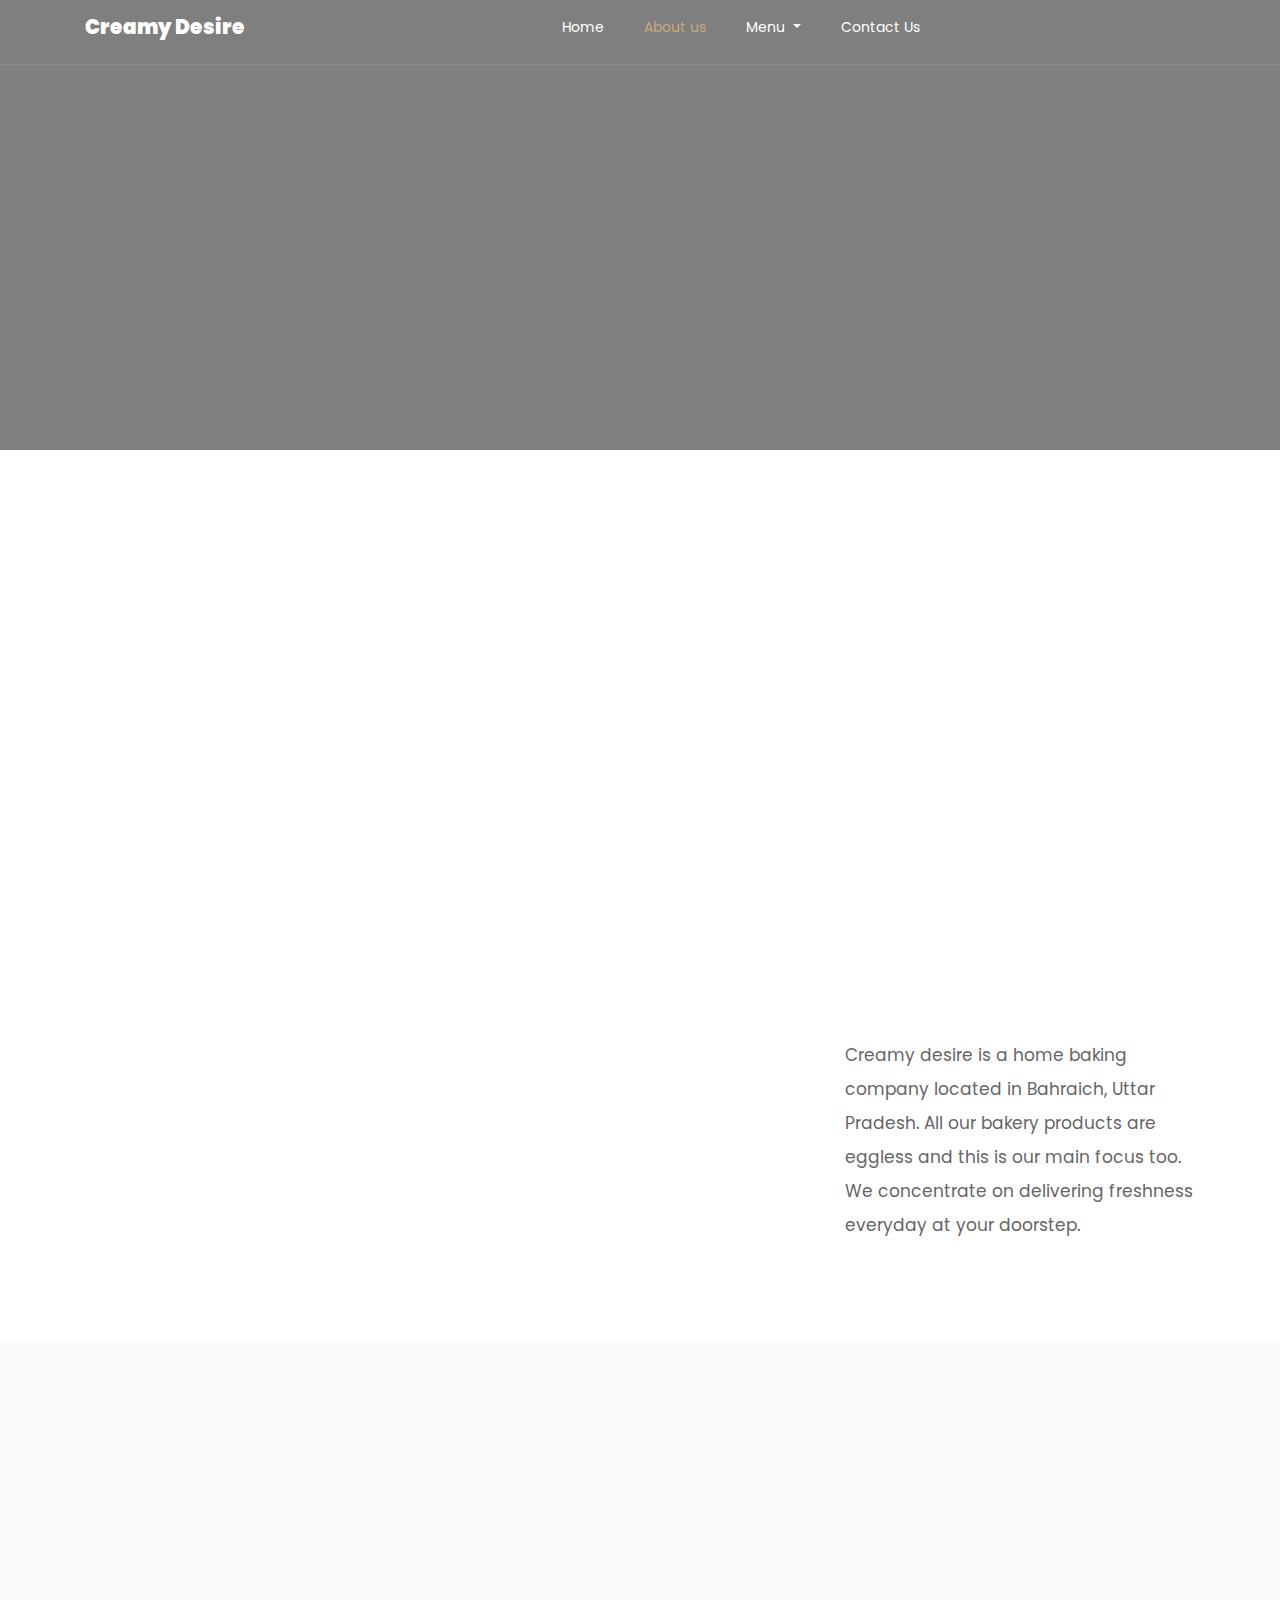
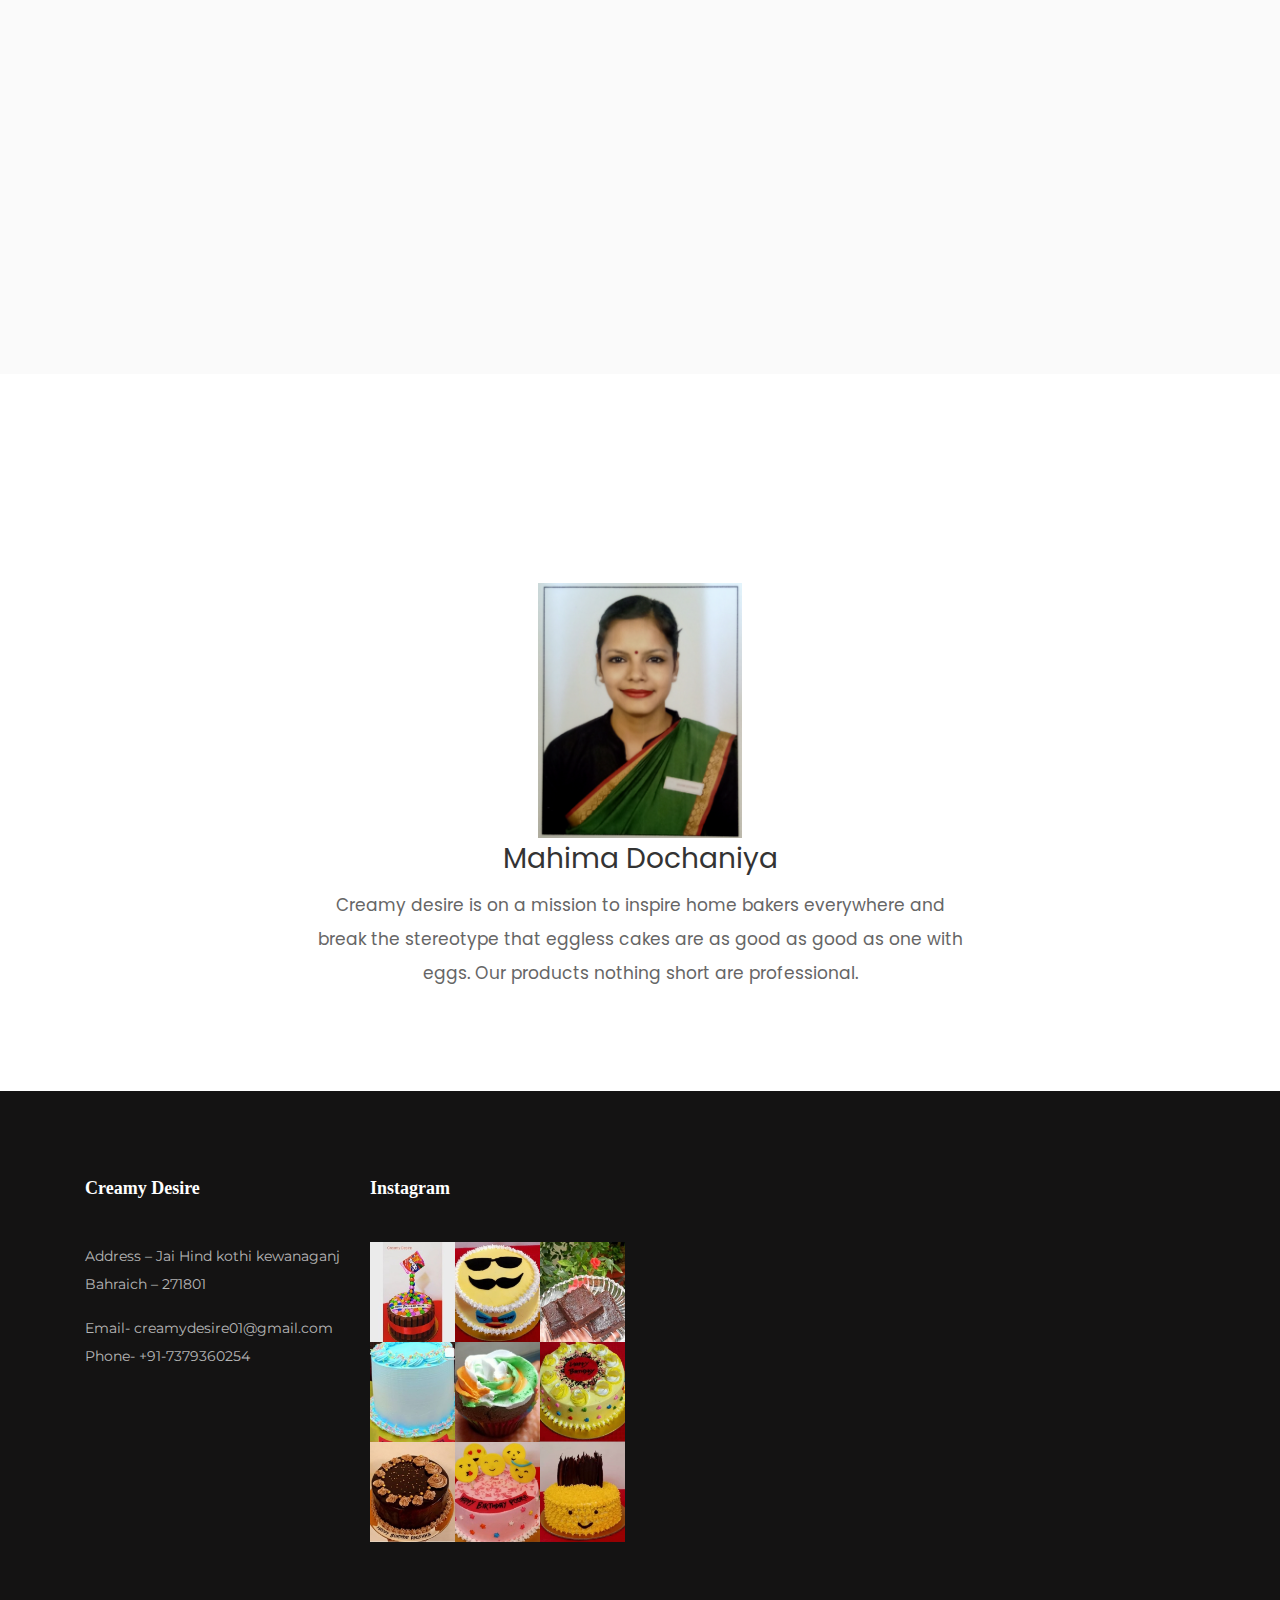
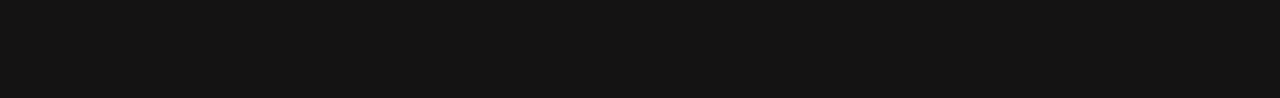
<file: about.html>
<!DOCTYPE html>
<html lang="en">

<head>
  <title>Creamy Desire</title>
  <meta charset="utf-8">
  <meta name="viewport" content="width=device-width, initial-scale=1, shrink-to-fit=no">

  <link href="https://fonts.googleapis.com/css?family=Poppins:100,200,300,400,500,600,700,800,900" rel="stylesheet">
  <link href="https://fonts.googleapis.com/css?family=Great+Vibes&display=swap" rel="stylesheet">
  <link href="https://fonts.googleapis.com/css2?family=Montserrat&display=swap" rel="stylesheet">
  <link rel="stylesheet" href="css/open-iconic-bootstrap.min.css">
  <link rel="stylesheet" href="css/animate.css">

  <link rel="stylesheet" href="css/owl.carousel.min.css">
  <link rel="stylesheet" href="css/owl.theme.default.min.css">
  <link rel="stylesheet" href="css/magnific-popup.css">

  <link rel="stylesheet" href="css/aos.css">

  <link rel="stylesheet" href="css/ionicons.min.css">

  <link rel="stylesheet" href="css/bootstrap-datepicker.css">
  <link rel="stylesheet" href="css/jquery.timepicker.css">


  <link rel="stylesheet" href="css/flaticon.css">
  <link rel="stylesheet" href="css/icomoon.css">
  <link rel="stylesheet" href="css/style.css">
  <link rel="stylesheet" type="text/css" href="index.css">
  <style type="text/css">
    .mid {
      margin-left: 20%;
      margin-right:20%;
      text-align: center;
      width: 60%;
      height: 40%;
    }

    #servant {
      width: 12em;
      height: 15em;
    }
    #be
    {
      margin-bottom: 1em;
    }
    #ce
    {
      margin-top: 1em;
    }
   
  .footer-text
    {
      font-family: 'Montserrat', sans-serif;
    }
  </style>
</head>

<body>
  <nav class="navbar navbar-expand-lg navbar-dark ftco_navbar bg-dark ftco-navbar-light" id="ftco-navbar">
    <div class="container">
      <a class="navbar-brand" href="index.html">Creamy Desire</a>
      <button class="navbar-toggler" type="button" data-toggle="collapse" data-target="#ftco-nav"
        aria-controls="ftco-nav" aria-expanded="false" aria-label="Toggle navigation">
        <span class="oi oi-menu"></span> Menu
      </button>

      <div class="collapse navbar-collapse" id="ftco-nav">
        <ul class="navbar-nav ml-auto">
          <li class="nav-item "><a href="index.html" class="nav-link">Home</a></li>
          <li class="nav-item active"><a href="about.html" class="nav-link">About us</a></li>
          <li class="nav-item">
            <div class="dropdown">
              <button class="b1 nav-link dropdown-toggle" type="button" id="dropdownMenu2" data-toggle="dropdown"
                aria-haspopup="true" aria-expanded="false">Menu
              </button>
              <div class="dropdown-menu" aria-labelledby="dropdownMenu2">
                <a href="cake.html"><button class="dropdown-item" type="button">Cakes</button></a>
                <a href="fusion.html"><button class="dropdown-item" type="button">Fusion Cakes</button></a>
                <a href="customcake.html"><button class="dropdown-item" type="button">Custom Cakes</button></a>
                <a href="jarCake.html"><button class="dropdown-item" type="button">Jar Cakes</button></a>
                <a href="brownies.html"><button class="dropdown-item" type="button">Brownies</button></a>
                <a href="pastries.html"><button class="dropdown-item" type="button">Pastries</button></a>
                <a href="doughnuts.html"><button class="dropdown-item" type="button">Doughnuts</button></a>
              </div>
            </div>

          </li>

          </li>
          <!-- <li class="nav-item"><a href="blog.html" class="nav-link">Valuable Feedbacks</a></li> -->
          <li id="lshift" class="nav-item"><a href="contact.html" class="nav-link">Contact Us</a></li>
        </ul>
      </div>
    </div>
  </nav>

  <!-- END nav -->

  <section class="hero-wrap hero-wrap-2" style="background-image: url('https://wallpaperaccess.com/full/986759.jpg');"
    data-stellar-background-ratio="0.5">
    <div class="overlay"></div>
    <div class="container">
      <div class="row no-gutters slider-text align-items-end justify-content-center">
        <div class="col-md-9 ftco-animate text-center mb-4">
          <h1 class="mb-2 bread">About Us</h1>
        </div>
      </div>
    </div>
  </section>


  <section class="ftco-section ftco-wrap-about">
    <div class="container">
      <div class="row">
        <div class="col-md-7 d-flex">
          <div class="img img-1 mr-md-2"
            style="background-image: url(https://i.pinimg.com/564x/e1/0f/0c/e10f0cffd247726be3881dd891e2a6a6.jpg);">
          </div>
          <div class="img img-2 ml-md-2"
            style="background-image: url(https://i.pinimg.com/564x/33/74/b4/3374b4c6f2358189deeaa1eaba3b46fb.jpg);">
          </div>
        </div>
        <div class="col-md-5 wrap-about pt-5 pt-md-5 pb-md-3 ftco-animate">
          <div class="heading-section mb-4 my-5 my-md-0">
            <span class="subheading" style="position: static;">About Us</span>
            <!-- <h2 class="mb-4">Creamy Desire</h2> -->
          </div>
          <p class="textcolor">Creamy desire is a home baking company located in Bahraich, Uttar Pradesh. All our bakery
            products are eggless and this is our main focus too. We concentrate on delivering freshness everyday at your
            doorstep.</p>
        </div>

      </div>
    </div>
  </section>
  
  <!-- about counter section  -->
  <section class="ftco-section ftco-counter img ftco-no-pt" id="section-counter">
    <div class="container">
      <div class="row d-md-flex">
        <div class="col-md-8">
          <div class="row d-md-flex align-items-center">
            <div class="col-md-6 col-lg-4 mb-4 mb-lg-0 d-flex justify-content-center counter-wrap ftco-animate">
              <div class="block-18">
                <div class="text">
                  <strong class="number" data-number="4">0</strong>
                  <span>Years of Experience</span>
                </div>
              </div>
            </div>
            <div class="col-md-6 col-lg-4 mb-4 mb-lg-0 d-flex justify-content-center counter-wrap ftco-animate">
              <div class="block-18">
                <div class="text">
                  <strong class="number" data-number="40">0</strong>
                  <span>Menus/Dish</span>
                </div>
              </div>
            </div>
            <div class="col-md-6 col-lg-4 mb-4 mb-lg-0 d-flex justify-content-center counter-wrap ftco-animate">
              <div class="block-18">
                <div class="text">
                  <strong class="number" data-number="100">100+</strong>
                  <span>Happy Customers</span>
                </div>
              </div>
            </div>
          </div>
        </div>
        <div class="col-md-4 text-center text-md-left">
          <p>Creamy desire is a home baking company located in Bahraich, Uttar Pradesh. All our bakery products are eggless and this is our main focus too. We concentrate on delivering freshness everyday at your doorstep.</p>
        </div>
      </div>
    </div>
  </section>

  <section class="ftco-section bg-light">
    <div class="container">
      <div class="row justify-content-center mb-5 pb-2">
        <div class="col-md-12 text-center heading-section ftco-animate">
          <span class="subheading">Services</span>
          <!-- <h2 class="mb-4">Catering Services</h2> -->
        </div>
      </div>
      <div class="row">
        <div class="col-md-4 d-flex align-self-stretch ftco-animate text-center">
          <div class="media block-6 services d-block">
            <div class="icon d-flex justify-content-center align-items-center">
              <span class="flaticon-cake"></span>
            </div>
            <div class="media-body p-2 mt-3">
              <h3 class="heading">Custom made cakes</h3>
              <p class="textcolor">we offer custom made services, meaning the client can show or tell us what kind of
                cake they need and how they envision it to and we will bring it to life.</p>
            </div>
          </div>
        </div>
        <div class="col-md-4 d-flex align-self-stretch ftco-animate text-center">
          <div class="media block-6 services d-block">
            <div class="icon d-flex justify-content-center align-items-center">
              <span class="flaticon-meeting"></span>
            </div>
            <div class="media-body p-2 mt-3">
              <h3 class="heading">Birthday party</h3>
              <p class="textcolor">apart from making delicious eggless birthday cakes, we cater to birthday parties via
                our hampers and jar cakes.</p>
            </div>
          </div>
        </div>
        <div class="col-md-4 d-flex align-self-stretch ftco-animate text-center">
          <div class="media block-6 services d-block">
            <div class="icon d-flex justify-content-center align-items-center">
              <span class="flaticon-tray"></span>
            </div>
            <div class="media-body p-2 mt-3">
              <h3 class="heading">Outsourcing</h3>
              <p class="textcolor">We are ready to help other bakeries and bakers by providing our services to them too.
                So that everyone gets their hands on our award-winning experience.</p>
            </div>
          </div>
        </div>
      </div>
    </div>
  </section>

  <section class="ftco-section" style="padding: 5em 0;">

    <div class="container">
      <div class="row justify-content-center">
          <div class="col-md-12 text-center heading-section ftco-animate">
            <span class="subheading" style="position: static;">Our Head Chef</span>
            
            <h2 id="distance" class="mb-4"></h2>
          </div>
      <div class="container mid">
        
          
          <div>
            <img id="servant" src="images/chef_final.jpg">
            <h3>Mahima Dochaniya</h3>
            <p>Creamy desire is on a mission to inspire home bakers everywhere and break the stereotype that eggless
              cakes are as good as good as one with eggs. Our products nothing short are professional.</p>
          </div>
        </div>
  </section>

  <footer  class="ftco-footer ftco-bg-dark ftco-section">
    <div id="rshift" class="container">
      <div class="row mb-5">
        <div class="col-md-6 col-lg-3">
           <div class="ftco-footer-widget mb-4">
          <h2 class="ftco-heading-2">Creamy Desire</h2>
          <p class="footer-text">Address – Jai Hind kothi kewanaganj
            Bahraich – 271801</p>
         
          <p class="footer-text">Email- creamydesire01@gmail.com
          Phone- +91-7379360254</p>
          <ul class="ftco-footer-social list-unstyled float-md-left float-lft mt-3">
             
            <li class="ftco-animate"><a href="https://www.facebook.com/creamydesire-109147677521821/"><span class="icon-facebook"></span></a></li>
            <li class="ftco-animate"><a href="https://instagram.com/creamy.desire?igshid=jjwt0zw3emk1"><span class="icon-instagram"></span></a></li>
          </ul>
        </div>
        </div>
        <div class="col-md-6 col-lg-3">
           <div class="ftco-footer-widget mb-4">
            <h2 class="ftco-heading-2">Instagram</h2>
            <div class="thumb d-flex">
              <a href="#" class="thumb-menu img" style="background-image: url(images/insta_1.jpg);">
              </a>
              <a href="#" class="thumb-menu img" style="background-image: url(images/insta_2.jpg);">
              </a>
              <a href="#" class="thumb-menu img" style="background-image: url(images/insta_3.jpg);">
              </a>
            </div>
             <div class="thumb d-flex">
                <a href="#" class="thumb-menu img" style="background-image: url(images/insta_4.jpg);">
                </a>
                <a href="#" class="thumb-menu img" style="background-image: url(images/insta_5.jpg);">
                </a>
                <a href="#" class="thumb-menu img" style="background-image: url(images/insta_6.jpg);">
                </a>
              </div>
              <div class="thumb d-flex">
                <a href="#" class="thumb-menu img" style="background-image: url(images/insta_7.jpg);">
                </a>
                <a href="#" class="thumb-menu img" style="background-image: url(images/insta_8.jpg);">
                </a>
                <a href="#" class="thumb-menu img" style="background-image: url(images/insta_9.jpg);">
                </a>
             </div>
            
          </div>
        </div>
      </div>
      <div class="row">
        <div class="col-md-12 text-center">

       </div>
      </div>
    </div>
  </footer>

  <!-- loader -->
  <div id="ftco-loader" class="show fullscreen"><svg class="circular" width="48px" height="48px">
      <circle class="path-bg" cx="24" cy="24" r="22" fill="none" stroke-width="4" stroke="#eeeeee" />
      <circle class="path" cx="24" cy="24" r="22" fill="none" stroke-width="4" stroke-miterlimit="10"
        stroke="#F96D00" /></svg></div>


  <script src="js/jquery.min.js"></script>
  <script src="js/jquery-migrate-3.0.1.min.js"></script>
  <script src="js/popper.min.js"></script>
  <script src="js/bootstrap.min.js"></script>
  <script src="js/jquery.easing.1.3.js"></script>
  <script src="js/jquery.waypoints.min.js"></script>
  <script src="js/jquery.stellar.min.js"></script>
  <script src="js/owl.carousel.min.js"></script>
  <script src="js/jquery.magnific-popup.min.js"></script>
  <script src="js/aos.js"></script>
  <script src="js/jquery.animateNumber.min.js"></script>
  <script src="js/bootstrap-datepicker.js"></script>
  <script src="js/jquery.timepicker.min.js"></script>
  <script src="js/scrollax.min.js"></script>

  <script src="js/main.js"></script>

</body>

</html>
</file>
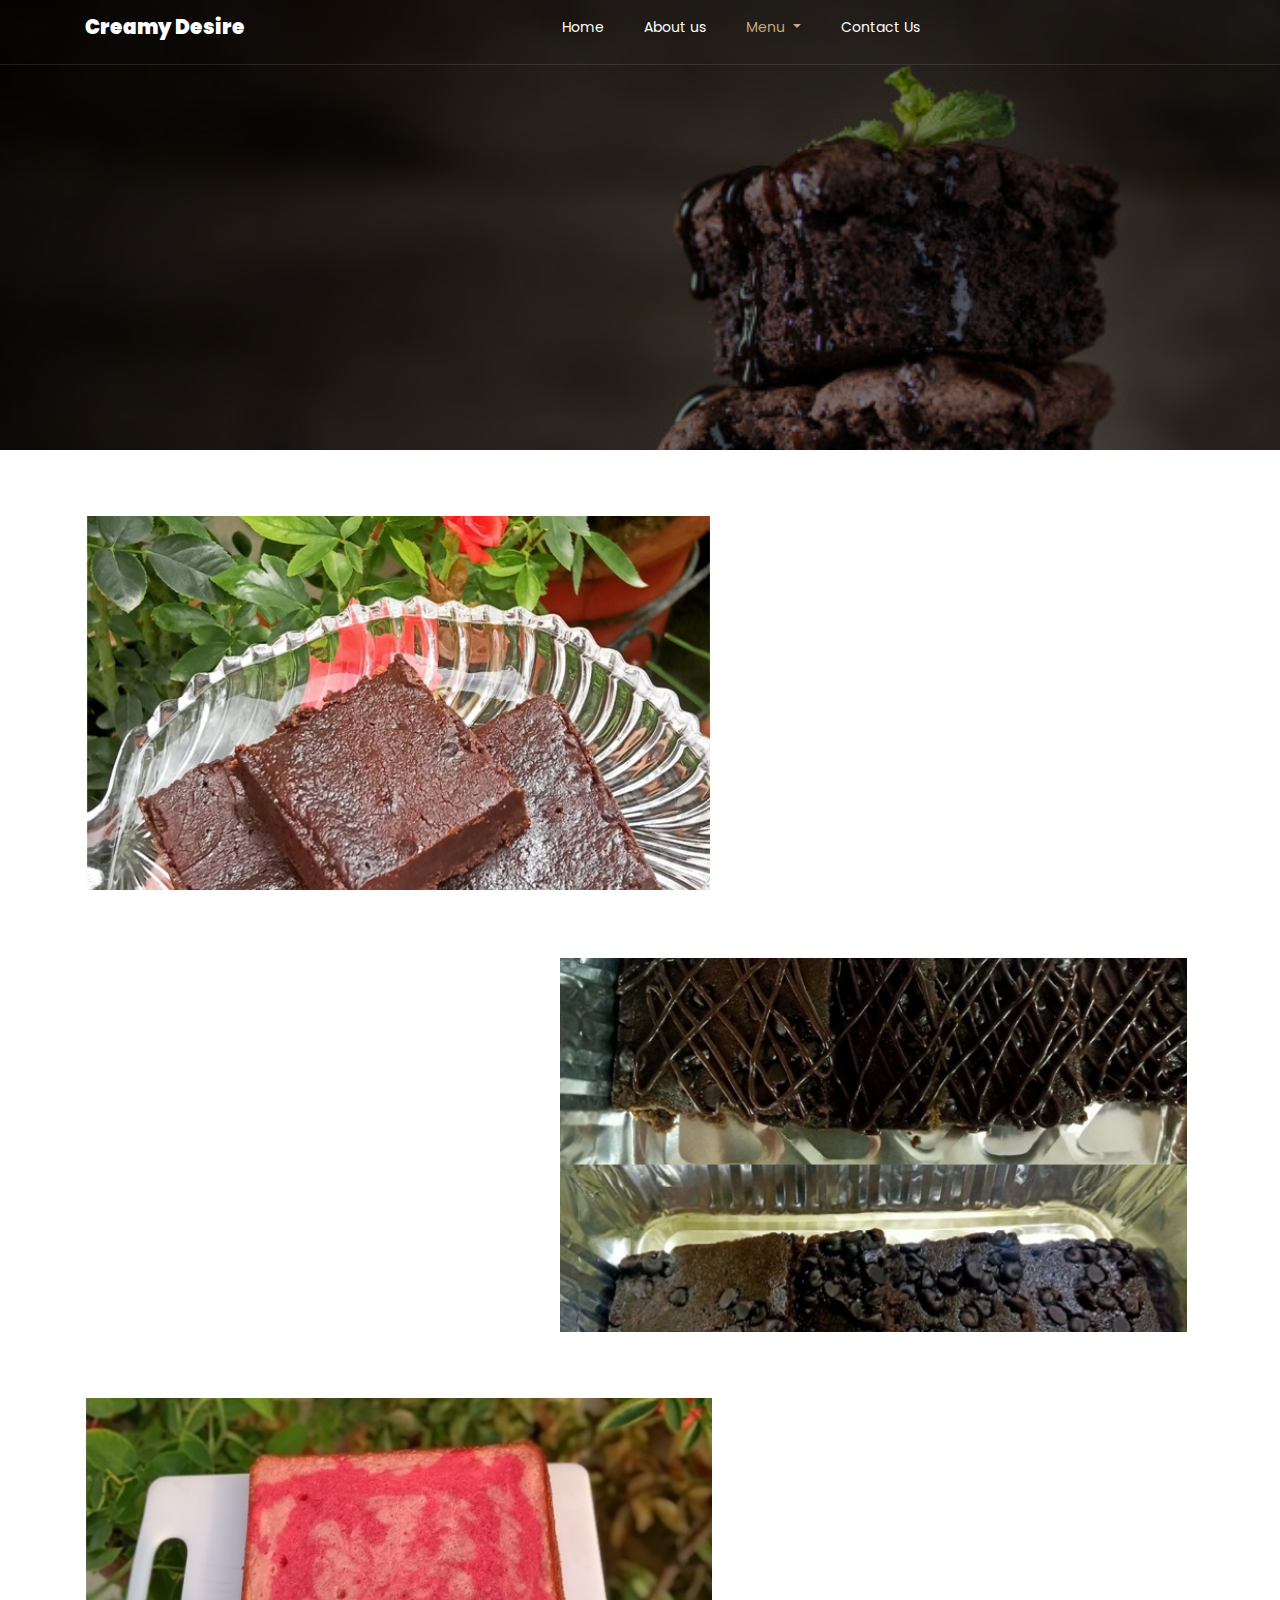
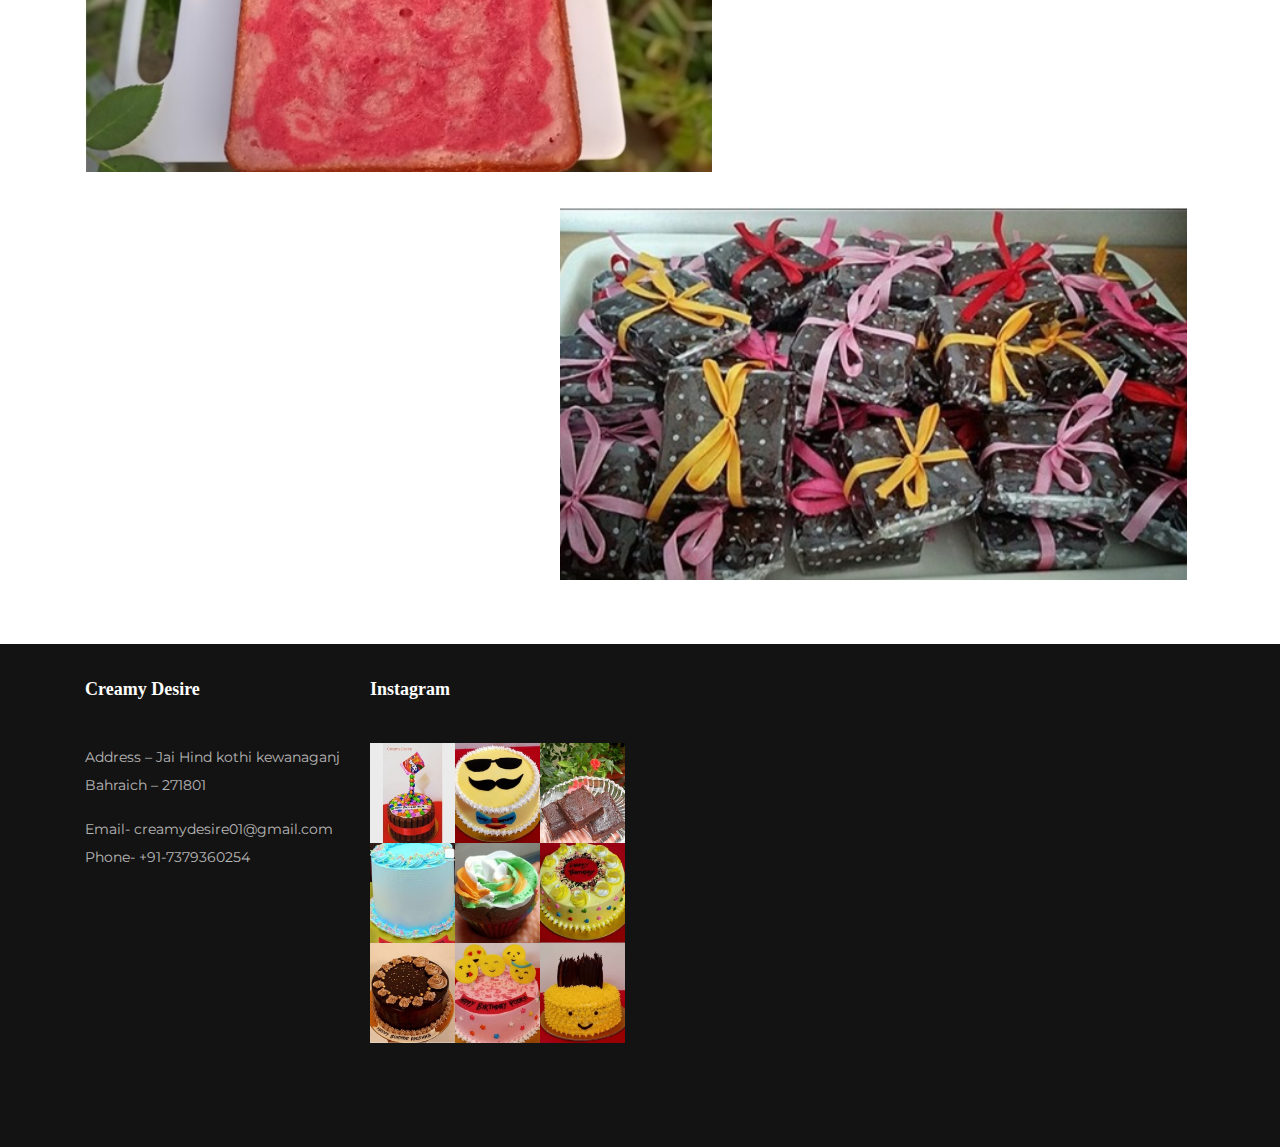
<file: brownies.html>
<!DOCTYPE html>
<html lang="en">

<head>
  <title>Creamy Desire</title>
  <meta charset="utf-8">
  <meta name="viewport" content="width=device-width, initial-scale=1, shrink-to-fit=no">

  <link href="https://fonts.googleapis.com/css?family=Poppins:100,200,300,400,500,600,700,800,900" rel="stylesheet">
  <link href="https://fonts.googleapis.com/css?family=Great+Vibes&display=swap" rel="stylesheet">
  <link href="https://fonts.googleapis.com/css2?family=Montserrat&display=swap" rel="stylesheet">

  <link rel="stylesheet" href="css/open-iconic-bootstrap.min.css">
  <link rel="stylesheet" href="css/animate.css">

  <link rel="stylesheet" href="css/owl.carousel.min.css">
  <link rel="stylesheet" href="css/owl.theme.default.min.css">
  <link rel="stylesheet" href="css/magnific-popup.css">

  <link rel="stylesheet" href="css/aos.css">

  <link rel="stylesheet" href="css/ionicons.min.css">

  <link rel="stylesheet" href="css/bootstrap-datepicker.css">
  <link rel="stylesheet" href="css/jquery.timepicker.css">


  <link rel="stylesheet" href="css/flaticon.css">
  <link rel="stylesheet" href="css/icomoon.css">
  <link rel="stylesheet" href="css/style.css">
  <link rel="stylesheet" type="text/css" href="index.css">
  <style>
    .ftco-section {
      padding: 2rem 0;
    }

    .mouseover {
      width: 27em;
      height: 22em;
    }
    .footer-text
    {
      font-family: 'Montserrat', sans-serif;
    }
  </style>
</head>

<body>
  
  <nav class="navbar navbar-expand-lg navbar-dark ftco_navbar bg-dark ftco-navbar-light" id="ftco-navbar">
    <div class="container">
      <a class="navbar-brand" href="index.html">Creamy Desire</a>
      <button class="navbar-toggler" type="button" data-toggle="collapse" data-target="#ftco-nav"
        aria-controls="ftco-nav" aria-expanded="false" aria-label="Toggle navigation">
        <span class="oi oi-menu"></span> Menu
      </button>

      <div class="collapse navbar-collapse" id="ftco-nav">
        <ul class="navbar-nav ml-auto">
          <li class="nav-item"><a href="index.html" class="nav-link">Home</a></li>
          <li class="nav-item"><a href="about.html" class="nav-link">About us</a></li>
          <li class="nav-item">
            <div class="dropdown">
              <button class="b1 nav-link dropdown-toggle" type="button" id="dropdownMenu2" data-toggle="dropdown"
                aria-haspopup="true" aria-expanded="false" style="color: #c8a97e;">Menu
              </button>
              <div class="dropdown-menu" aria-labelledby="dropdownMenu2">
                <a href="cake.html"><button class="dropdown-item" type="button">Cakes</button></a>
                <a href="fusion.html"><button class="dropdown-item" type="button">Fusion Cakes</button></a>
                <a href="customcake.html"><button class="dropdown-item" type="button">Custom Cakes</button></a>
                <a href="jarCake.html"><button class="dropdown-item" type="button">Jar Cakes</button></a>
                <a href="brownies.html"><button class="dropdown-item" type="button">Brownies</button></a>
                <a href="pastries.html"><button class="dropdown-item" type="button">Pastries</button></a>
                <a href="doughnuts.html"><button class="dropdown-item" type="button">Doughnuts</button></a>
              </div>
            </div>

          </li>

          </li>
          <li id="lshift" class="nav-item"><a href="contact.html" class="nav-link">Contact Us</a></li>
        </ul>
      </div>
    </div>
  </nav>


  <!-- END nav -->

  <section class="hero-wrap hero-wrap-2" style="background-image: url('./images/brownies_back.jpg');"
    data-stellar-background-ratio="0.5">
    <div class="overlay"></div>
    <div class="container">
      <div class="row no-gutters slider-text align-items-end justify-content-center">
        <div class="col-md-9 ftco-animate text-center mb-4">
          <h1 class="mb-2 bread">Brownies</h1>
        </div>
      </div>
    </div>
  </section>


  <!-- fusion cake section -->
  <section id="cake-section">

    <!-- cake1 -->
    <div class="ftco-section ftco-wrap-about mt-5 pt-5">
      <div class="container">
        <div class="row">
          <div class="col-md-7 d-flex">
            <div class="mouseover img img-1 mr-md-2" style="background-image: url(./images/brownie_1.jpg);">
            </div>

          </div>
          <div class="col-md-5 wrap-about pt-5 pt-md-5 pb-md-3 ftco-animate">
            <div class="heading-section mb-4 my-5 my-md-0">
              <h2>Classic fudgy brownie</h2>


            </div>
            <p class="textcolor">There is no going back once you have tasted the fudginess in this brownie. An overdose of chocolate makes this brownie wanting you more with its fudgy texture and chocolate burst in your pallet.</p>

          </div>
        </div>
      </div>
    </div>

    <!-- cake 2 -->
    <div class="ftco-section ftco-wrap-about">
      <div class="container">
        <div class="row">

          <div class="col-md-5 col-sm-12 wrap-about pt-5 pt-md-5 pb-md-3 ftco-animate ">
            <div class="heading-section mb-4 my-5 my-md-0">
              <h2>Choco chip brownie </h2>


            </div>
            <p class="textcolor">Delicious brownies topped with choco chips to give you the extra burst of chocolate when you bite into it.</p>

          </div>
          <div class="col-md-7 col-sm-12 d-flex">
            <div class="mouseover img img-1 mr-md-2" style="background-image: url(./images/brownie_2.jpg);">
            </div>

          </div>
        </div>
      </div>

      <!-- cake3 -->
      <div class="ftco-section ftco-wrap-about mt-5 pt-5">
        <div class="container">
          <div class="row">
            <div class="col-md-7 col-sm-12 d-flex">
              <div class="mouseover img img-1 mr-md-2" style="background-image: url(./images/brownie_3.jpg);">
              </div>

            </div>
            <div class="col-md-5 col-sm-12 wrap-about pt-5 pt-md-5 pb-md-3 ftco-animate">
              <div class="heading-section mb-4 my-5 my-md-0">
                <h2>Red velvet blondie</h2>


              </div>
              <p class="textcolor">Blondie is the white chocolate version of a brownie, our eggless blondie has a touch of velvet twist to it which puts up a competition to the brownie family.</p>

            </div>
          </div>
        </div>
      </div>

      <!-- cake 4 -->
      <div class="ftco-section ftco-wrap-about">
        <div class="container">
          <div class="row">

            <div class="col-md-5 col-sm-12 wrap-about pt-5 pt-md-5 pb-md-3 ftco-animate">
              <div class="heading-section mb-4 my-5 my-md-0">
                <h2>Brownies are also available in hampers</h2>


              </div>
<!--               <p class="textcolor">Variety at its best, this multi coloured cake is pleasing to the pallet as it is
                pleasing to the eye.</p> -->

            </div>
            <div class="col-md-7 col-sm-12 d-flex">
              <div class="mouseover img img-1 mr-md-2" style="background-image: url(./images/brownie_4.jpg);">
              </div>

            </div>
          </div>
        </div>



      </div>
  </section>







  <footer  class="ftco-footer ftco-bg-dark ftco-section">
    <div id="rshift" class="container">
      <div class="row mb-5">
        <div class="col-md-6 col-lg-3">
           <div class="ftco-footer-widget mb-4">
          <h2 class="ftco-heading-2">Creamy Desire</h2>
          <p class="footer-text">Address – Jai Hind kothi kewanaganj
            Bahraich – 271801</p>
         
          <p class="footer-text">Email- creamydesire01@gmail.com
          Phone- +91-7379360254</p>
          <ul class="ftco-footer-social list-unstyled float-md-left float-lft mt-3">
             
            <li class="ftco-animate"><a href="https://www.facebook.com/creamydesire-109147677521821/"><span class="icon-facebook"></span></a></li>
            <li class="ftco-animate"><a href="https://instagram.com/creamy.desire?igshid=jjwt0zw3emk1"><span class="icon-instagram"></span></a></li>
          </ul>
        </div>
        </div>
        <div class="col-md-6 col-lg-3">
           <div class="ftco-footer-widget mb-4">
            <h2 class="ftco-heading-2">Instagram</h2>
            <div class="thumb d-flex">
              <a href="#" class="thumb-menu img" style="background-image: url(images/insta_1.jpg);">
              </a>
              <a href="#" class="thumb-menu img" style="background-image: url(images/insta_2.jpg);">
              </a>
              <a href="#" class="thumb-menu img" style="background-image: url(images/insta_3.jpg);">
              </a>
            </div>
             <div class="thumb d-flex">
                <a href="#" class="thumb-menu img" style="background-image: url(images/insta_4.jpg);">
                </a>
                <a href="#" class="thumb-menu img" style="background-image: url(images/insta_5.jpg);">
                </a>
                <a href="#" class="thumb-menu img" style="background-image: url(images/insta_6.jpg);">
                </a>
              </div>
              <div class="thumb d-flex">
                <a href="#" class="thumb-menu img" style="background-image: url(images/insta_7.jpg);">
                </a>
                <a href="#" class="thumb-menu img" style="background-image: url(images/insta_8.jpg);">
                </a>
                <a href="#" class="thumb-menu img" style="background-image: url(images/insta_9.jpg);">
                </a>
             </div>
            
          </div>
        </div>
      </div>
      <div class="row">
        <div class="col-md-12 text-center">

       </div>
      </div>
    </div>
  </footer>

  <!-- loader -->
  <div id="ftco-loader" class="show fullscreen"><svg class="circular" width="48px" height="48px">
      <circle class="path-bg" cx="24" cy="24" r="22" fill="none" stroke-width="4" stroke="#eeeeee" />
      <circle class="path" cx="24" cy="24" r="22" fill="none" stroke-width="4" stroke-miterlimit="10"
        stroke="#F96D00" /></svg></div>


  <script src="js/jquery.min.js"></script>
  <script src="js/jquery-migrate-3.0.1.min.js"></script>
  <script src="js/popper.min.js"></script>
  <script src="js/bootstrap.min.js"></script>
  <script src="js/jquery.easing.1.3.js"></script>
  <script src="js/jquery.waypoints.min.js"></script>
  <script src="js/jquery.stellar.min.js"></script>
  <script src="js/owl.carousel.min.js"></script>
  <script src="js/jquery.magnific-popup.min.js"></script>
  <script src="js/aos.js"></script>
  <script src="js/jquery.animateNumber.min.js"></script>
  <script src="js/bootstrap-datepicker.js"></script>
  <script src="js/jquery.timepicker.min.js"></script>
  <script src="js/scrollax.min.js"></script>

  <script src="js/main.js"></script>

</body>

</html>
</file>
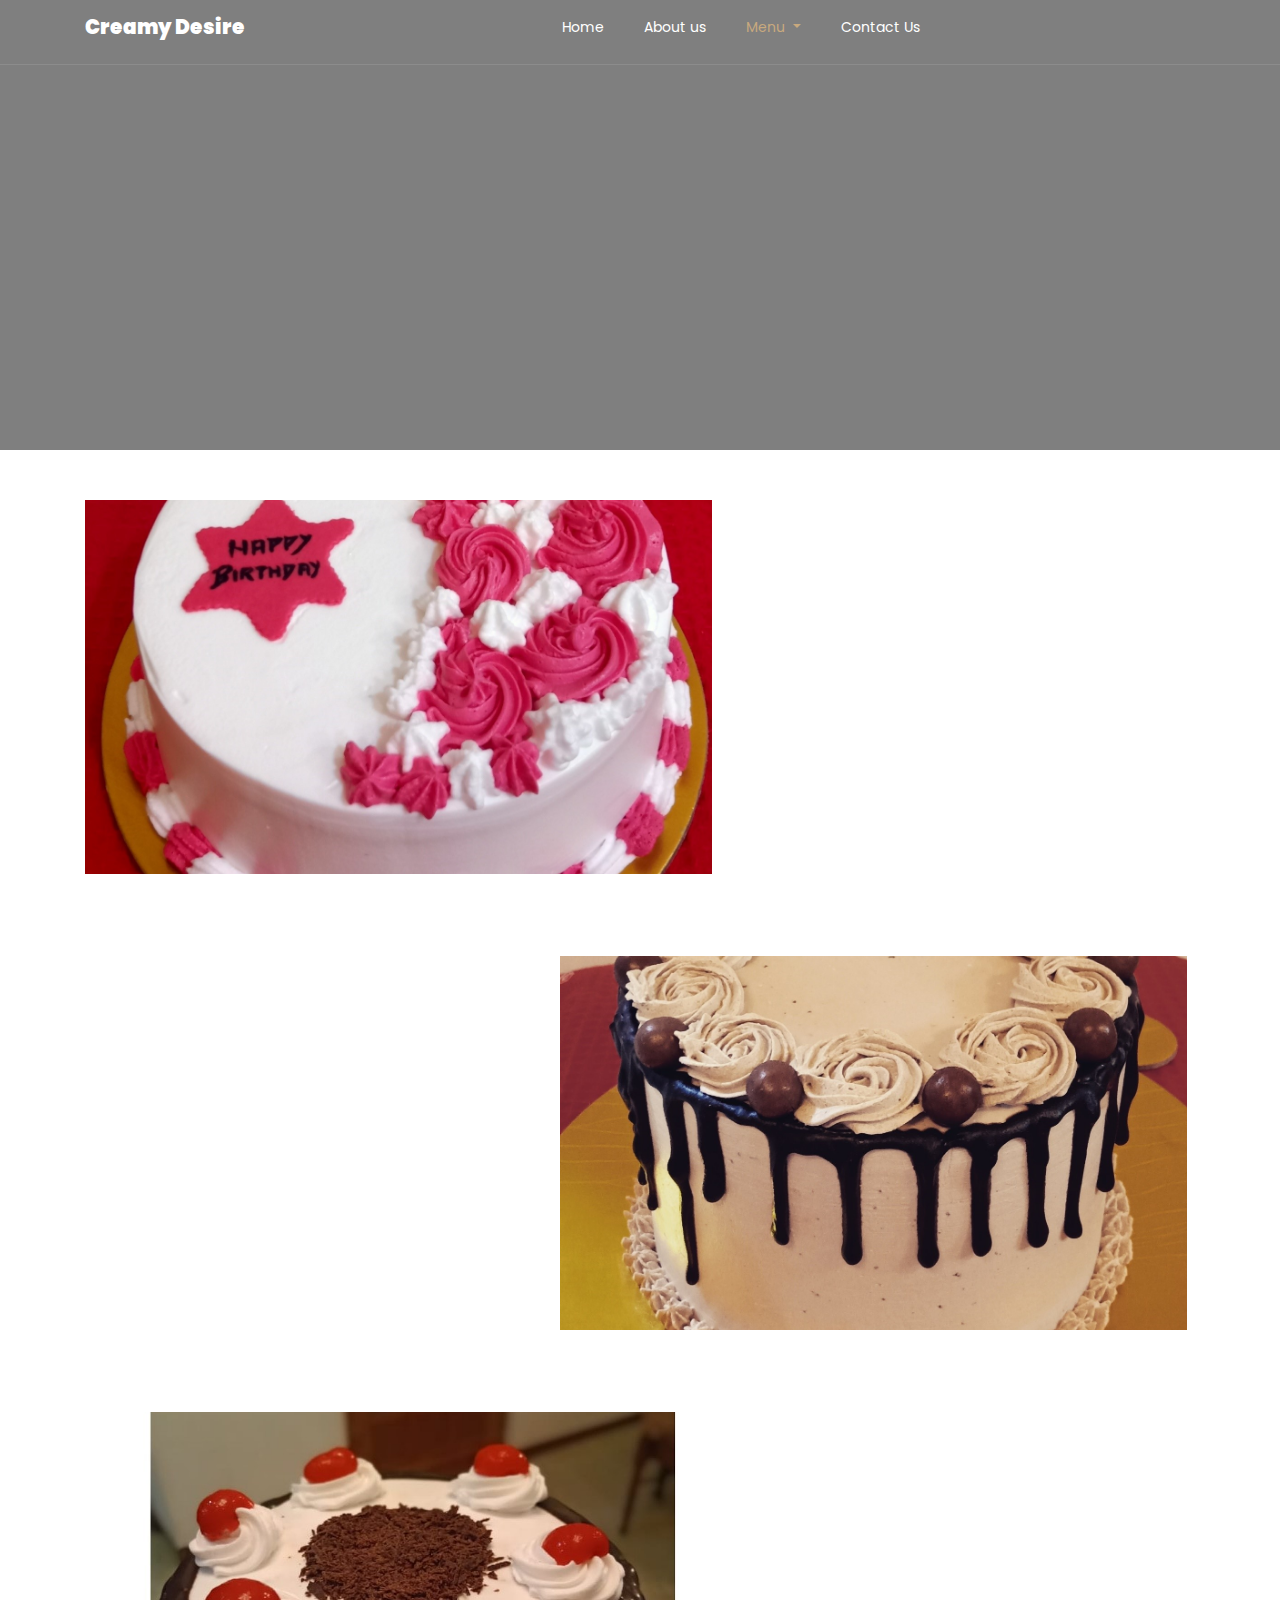
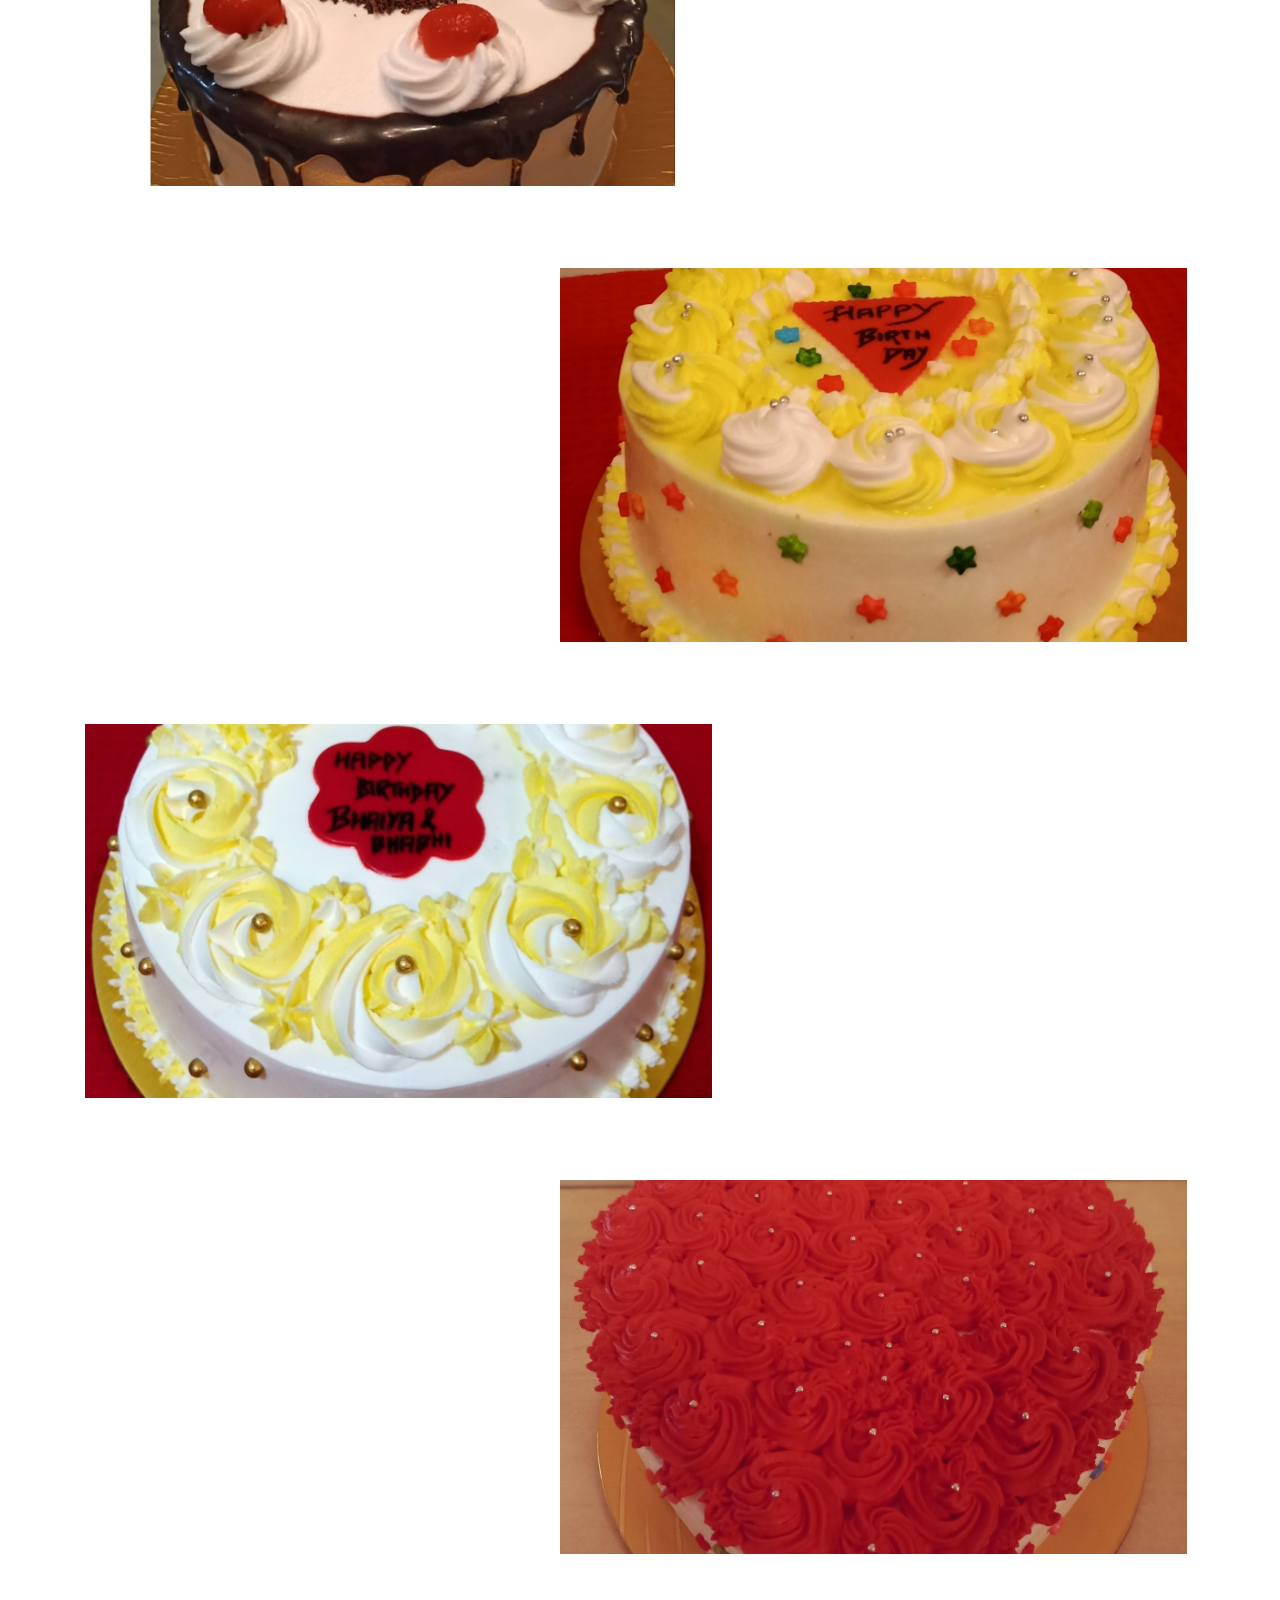
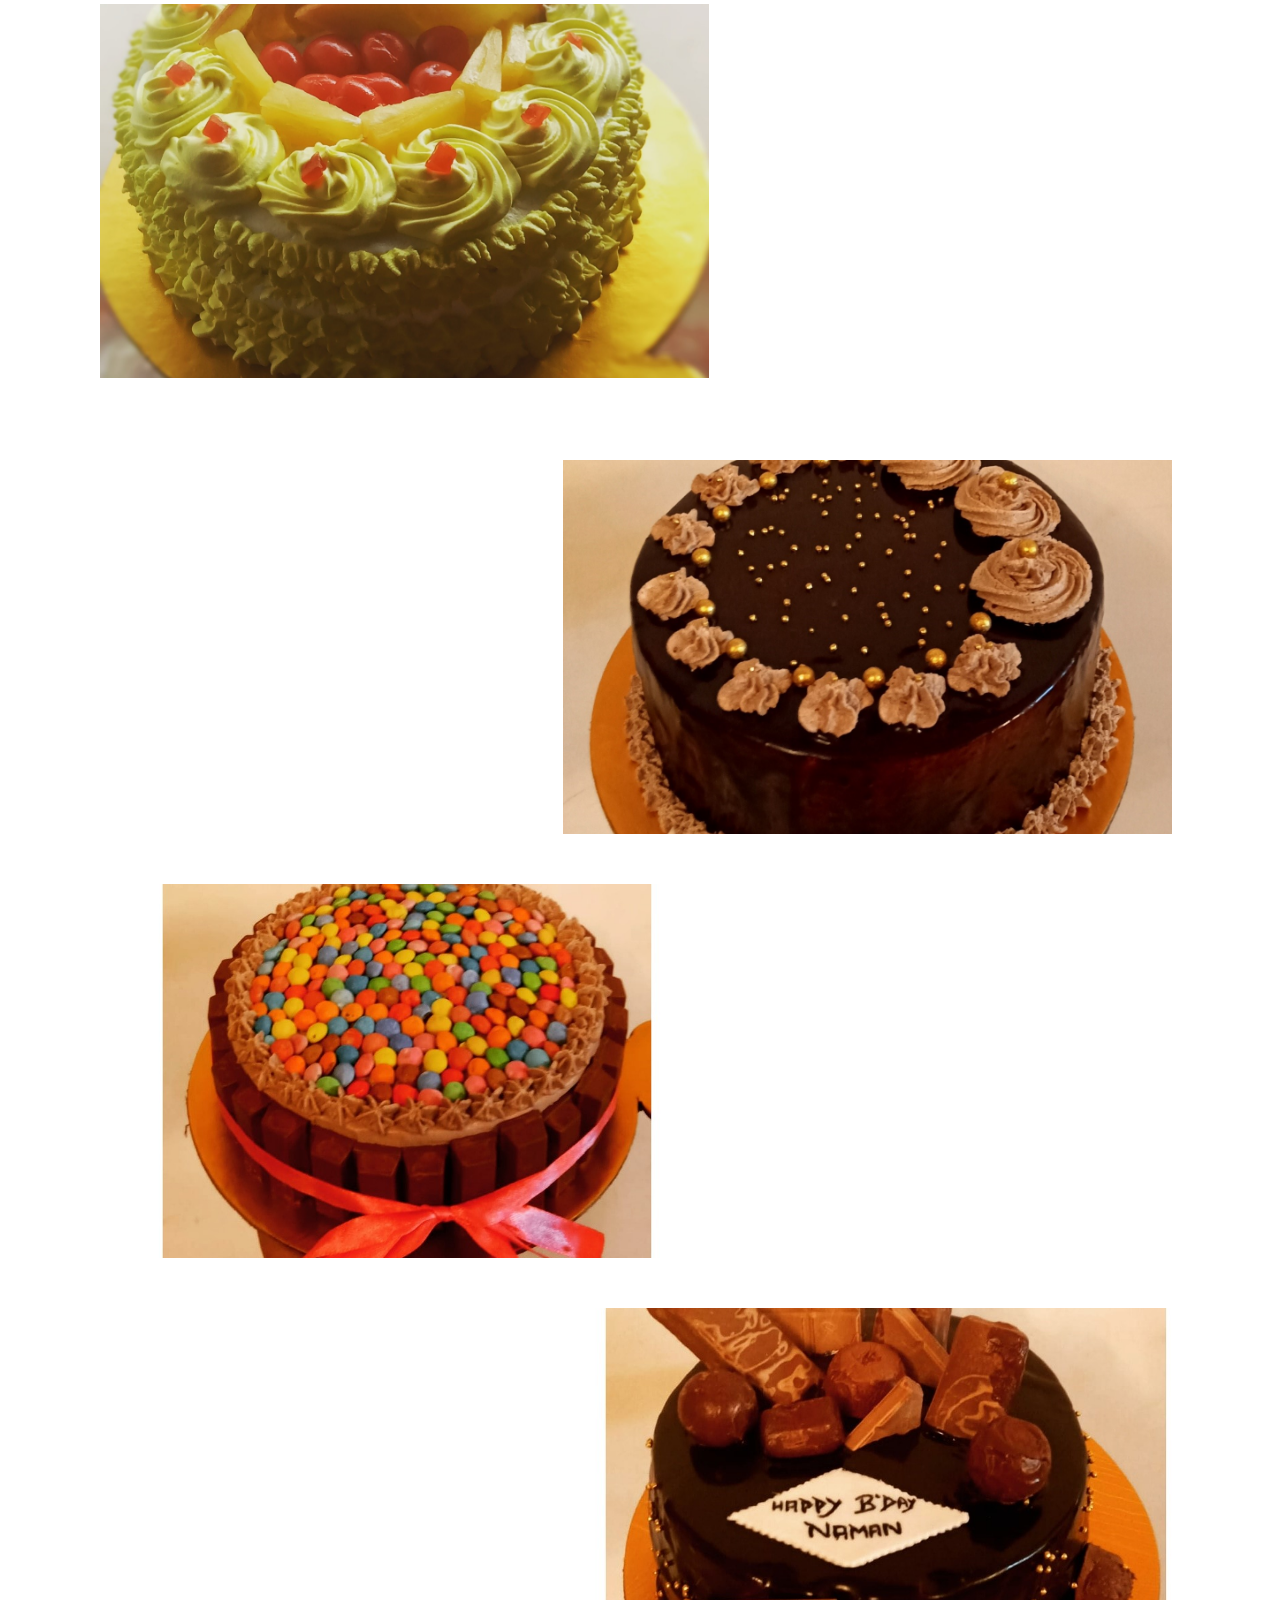
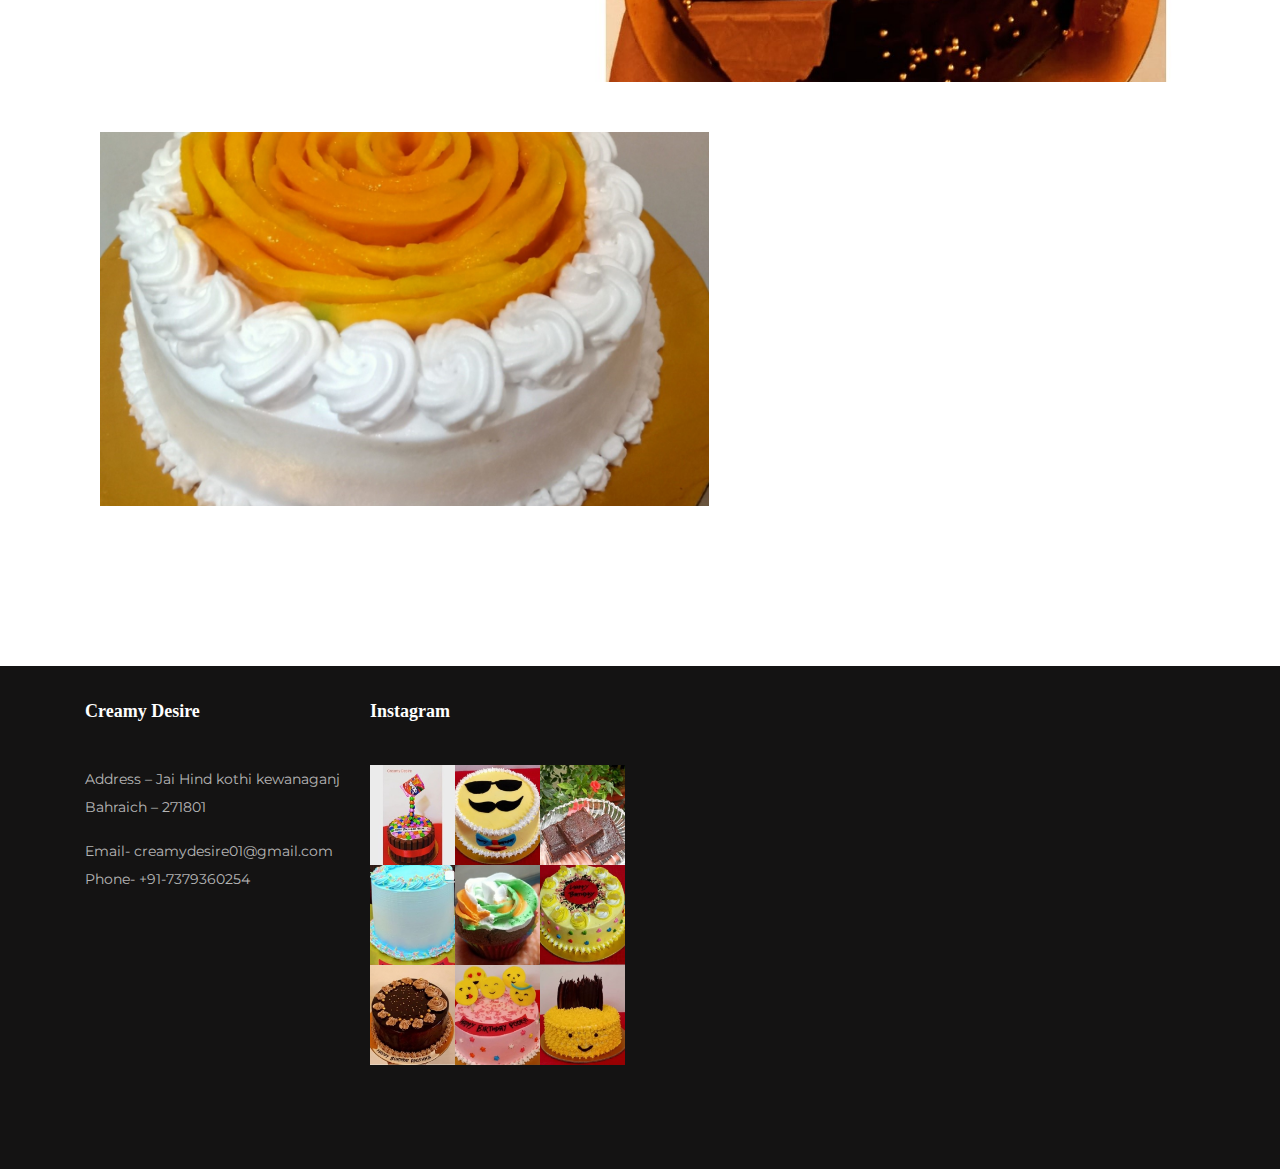
<file: cake.html>
<!DOCTYPE html>
<html lang="en">

<head>
  <title>Creamy Desire</title>
  <meta charset="utf-8">
  <meta name="viewport" content="width=device-width, initial-scale=1, shrink-to-fit=no">

  <link href="https://fonts.googleapis.com/css?family=Poppins:100,200,300,400,500,600,700,800,900" rel="stylesheet">
  <link href="https://fonts.googleapis.com/css?family=Great+Vibes&display=swap" rel="stylesheet">
  <link href="https://fonts.googleapis.com/css2?family=Montserrat&display=swap" rel="stylesheet">

  <link rel="stylesheet" href="css/open-iconic-bootstrap.min.css">
  <link rel="stylesheet" href="css/animate.css">

  <link rel="stylesheet" href="css/owl.carousel.min.css">
  <link rel="stylesheet" href="css/owl.theme.default.min.css">
  <link rel="stylesheet" href="css/magnific-popup.css">

  <link rel="stylesheet" href="css/aos.css">

  <link rel="stylesheet" href="css/ionicons.min.css">

  <link rel="stylesheet" href="css/bootstrap-datepicker.css">
  <link rel="stylesheet" href="css/jquery.timepicker.css">


  <link rel="stylesheet" href="css/flaticon.css">
  <link rel="stylesheet" href="css/icomoon.css">
  <link rel="stylesheet" href="css/style.css">
  <link rel="stylesheet" type="text/css" href="index.css">

  <style>
    .ftco-section {
      padding: 2rem 0;
    }
    .mouseover
      {
        width: 27em;
        height: 22em;
      }
    .footer-text
    {
      font-family: 'Montserrat', sans-serif;
    }
  </style>
</head>


<body>
  
  <nav class="navbar navbar-expand-lg navbar-dark ftco_navbar bg-dark ftco-navbar-light" id="ftco-navbar">
    <div class="container">
      <a class="navbar-brand" href="index.html">Creamy Desire</a>
      <button class="navbar-toggler" type="button" data-toggle="collapse" data-target="#ftco-nav"
        aria-controls="ftco-nav" aria-expanded="false" aria-label="Toggle navigation">
        <span class="oi oi-menu"></span> Menu
      </button>

      <div class="collapse navbar-collapse" id="ftco-nav">
        <ul class="navbar-nav ml-auto">
          <li class="nav-item "><a href="index.html" class="nav-link">Home</a></li>
          <li class="nav-item"><a href="about.html" class="nav-link">About us</a></li>
          <li class="nav-item active">
            <div class="dropdown">
              <button class="b1 nav-link dropdown-toggle" type="button" id="dropdownMenu2" data-toggle="dropdown"
                aria-haspopup="true" aria-expanded="false" style="color: #c8a97e;">Menu
              </button>
              <div class="dropdown-menu" aria-labelledby="dropdownMenu2">
                <a href="cake.html"><button class="dropdown-item" type="button">Cakes</button></a>
                <a href="fusion.html"><button class="dropdown-item" type="button">Fusion Cakes</button></a>
                <a href="customcake.html"><button class="dropdown-item" type="button">Custom Cakes</button></a>
                <a href="jarCake.html"><button class="dropdown-item" type="button">Jar Cakes</button></a>
                <a href="brownies.html"><button class="dropdown-item" type="button">Brownies</button></a>
                <a href="pastries.html"><button class="dropdown-item" type="button">Pastries</button></a>
                <a href="doughnuts.html"><button class="dropdown-item" type="button">Doughnuts</button></a>
              </div>
            </div>

          </li>

          </li>
          <li id="lshift" class="nav-item"><a href="contact.html" class="nav-link">Contact Us</a></li>
        </ul>
      </div>
    </div>
  </nav>


  <!-- END nav -->

  <section class="hero-wrap hero-wrap-2" style="background-image: url('https://wallpaperaccess.com/full/986759.jpg');"
    data-stellar-background-ratio="0.5">
    <div class="overlay"></div>
    <div class="container">
      <div class="row no-gutters slider-text align-items-end justify-content-center">
        <div class="col-md-9 ftco-animate text-center mb-4">
          <h1 class="mb-2 bread">Cakes</h1>
        </div>
      </div>
    </div>
  </section>


  <!-- cake section  -->

 <section id="cake-section">

    <!-- cake1 -->
    <div class="ftco-section ftco-wrap-about mt-5">
      <div class="container">
        <div class="row">
          <div class="col-md-7 col-sm-12 d-flex">
            <div class="mouseover img img-1 mr-md-2" style="background-image: url(./images/cake/cake5.jpg);"></div>
            <!-- <div class="img img-2 ml-md-2" style="background-image: url(https://i.pinimg.com/564x/33/74/b4/3374b4c6f2358189deeaa1eaba3b46fb.jpg);"></div> -->
          </div>
          <div class="col-md-5 col-sm-12 wrap-about pt-5 pt-md-5 pb-md-3 ftco-animate">
            <div class="heading-section mb-4 my-5 my-md-0">
              <h2>Classic vanilla cake</h2>

              <!-- <h2 class="mb-4">Creamy Desire</h2> -->
            </div>
            <p class="textcolor">Sometimes simplicity is the best. Meet our classic eggless vanilla cake which is a classic favourite of everyone..</p>

          </div>
        </div>
      </div>
    </div>


    

    <!-- cake 2 -->
    <div class="ftco-section ftco-wrap-about mt-5">
      <div class="container">
        <div class="row">
         
          <div class="col-md-5 col-sm-12 wrap-about pt-5 pt-md-5 pb-md-3 ftco-animate">
            <div class="heading-section mb-4 my-5 my-md-0">
              <h2>Choco coffee cake</h2>
            </div>
            <p class="textcolor">Do you like both chocolate and coffee? Don’t worry we have got you covered with cake which has a chocolate base and is covered with coffee flavoured cream because we are caring for your craving.</p>

          </div>
          <div class="col-md-7 col-sm-12 d-flex ">
            <div class="mouseover img img-1 mr-md-2" style="background-image: url(./images/cake/cake3.jpg);"></div>
            <!-- <div class="img img-2 ml-md-2" style="background-image: url(https://i.pinimg.com/564x/33/74/b4/3374b4c6f2358189deeaa1eaba3b46fb.jpg);"></div> -->
          </div>
        </div>
      </div>
    </div>


    

      <!-- cake3 -->
      <div class="ftco-section ftco-wrap-about mt-5">
        <div class="container">
          <div class="row">
            <div class="col-md-7 d-flex">
              <div class="mouseover img img-1 mr-md-2" style="background-image: url(./images/cake/cake1.jpg);"></div>
             
            </div>
            <div class="col-md-5 wrap-about pt-5 pt-md-5 pb-md-3 ftco-animate">
              <div class="heading-section mb-4 my-5 my-md-0">
                <h2>Black forest cake</h2>
  
               
              </div>
              <p class="textcolor">An all time favourite with an eggless twist, sink into the magic of this soft chocolate cake , moistened with sugar syrup and layered with cream.</p>
  
            </div>
          </div>
        </div>
      </div>

      <!-- cake 4 -->

      <div class="ftco-section ftco-wrap-about mt-5">
        <div class="container">
          <div class="row">
            
            <div class="col-md-5 col-sm-12 wrap-about pt-5 pt-md-5 pb-md-3 ftco-animate">
              <div class="heading-section mb-4 my-5 my-md-0">
                <h2>Pineapple cake</h2>
              </div>
              <p class="textcolor">Super soft sponge moistened with pineapple juice, layered with cream and topped with chunks of pineapple, this is a dream cake for all pineapple lovers..</p>

            </div>
            <div class="col-md-7 col-sm-12 d-flex">
              <div class="mouseover img img-1 mr-md-2" style="background-image: url(./images/cake/cake9.jpg);">
              </div>
              
            </div>
          </div>
        </div>
      </div>

      

        <!-- cake5 -->
        <div class="ftco-section ftco-wrap-about mt-5">
          <div class="container">
            <div class="row">
              <div class="col-md-7 col-sm-12 d-flex">
                <div class="mouseover img img-1 mr-md-2" style="background-image: url(./images/cake/cake11.jpg);">
                </div>
               
              </div>
              <div class="col-md-5 col-sm-12 wrap-about pt-5 pt-md-5 pb-md-3 ftco-animate">
                <div class="heading-section mb-4 my-5 my-md-0">
                  <h2>Butterscotch cake</h2>

                 
                </div>
                <p class="textcolor">Another classic favourite, layered with cream that is flavoured with butterscotch and covered in nuts that are caramelized in sugar.</p>

              </div>
            </div>
          </div>
        </div>

        <!-- cake 6 -->

        <div class="ftco-section ftco-wrap-about mt-5">
          <div class="container">
            <div class="row">

              <div class="col-md-5 col-sm-12 wrap-about pt-5 pt-md-5 pb-md-3 ftco-animate">
                <div class="heading-section mb-4 my-5 my-md-0">
                  <h2>Red velvet cake</h2>

                  
                </div>
                <p class="textcolor">A majestic red cake layered with ermine icing to give you a cheesy taste, frosted with fresh cream cheese to finish.</p>

              </div>
              <div class="col-md-7 col-sm-12 d-flex">
                <div class="mouseover img img-1 mr-md-2" style="background-image: url(./images/cake/cake8.jpg);">
                </div>
              
            </div>
          </div>


       

          <!-- cake7 -->

          <div class="ftco-section ftco-wrap-about mt-5">
            <div class="container">
              <div class="row">
                <div class="col-md-7 col-sm-12 d-flex">
                  <div class="mouseover img img-1 mr-md-2" style="background-image: url(./images/cake/cake10.jpg);">
                  </div>
                  
                </div>

                <div class="col-md-5 col-sm-12 wrap-about pt-5 pt-md-5 pb-md-3 ftco-animate">
                  <div class="heading-section mb-4 my-5 my-md-0">
                    <h2>Mixed fruit cake</h2>
                  </div>
                  <p class="textcolor">Who said cakes can’t be healthy? Enjoy our mixed fruit cake while you get your daily intake of vitamins from our mixture of seasonal fruits.</p>

                </div>
               
              </div>
            </div>
          </div>


         

          <!-- cake 8 -->
          <div class="ftco-section ftco-wrap-about mt-5">
            <div class="container">
              <div class="row">
    
                <div class="col-md-5 col-sm-12 wrap-about pt-5 pt-md-5 pb-md-3 ftco-animate">
                  <div class="heading-section mb-4 my-5 my-md-0">
                    <h2>Chocolate truffle cake</h2>
    
                   
                  </div>
                  <p class="textcolor">Eggless chocolate cake layered in a dark chocolate ganache, covered with chocolate infused whipped cream and glazed with chocolate, the ideal cake for all chocoholics.</p>
    
                </div>
                <div class="col-md-7 col-sm-12 d-flex">
                  <div class="mouseover img img-1 mr-md-2" style="background-image: url(./images/cake/cake4.jpg);"></div>
                  
                </div>
              </div>
            </div>
          

            <!-- cake 9 -->
            <div class="ftco-section ftco-wrap-about mt-5">
              <div class="container">
                <div class="row">
    
                  <div class="col-md-7 col-sm-12 d-flex">
                    <div class="mouseover img img-1 mr-md-2" style="background-image: url(./images/cake/cake6.jpg);">
                  </div>
                   
                  </div>
                  <div class="col-md-5 col-sm-12 wrap-about pt-5 pt-md-5 pb-md-3 ftco-animate">
                    <div class="heading-section mb-4 my-5 my-md-0">
                      <h2>Kitkat cake</h2>
                    </div>
                    <p class="textcolor">This cake adds the crunch element to your dessert craving, sink your teeth into this soft yet crunch chocolate cake that is covered with kitkat..</p>
    
                  </div>
                  
                </div>
              </div>
            
            <!-- cake 10 -->
            <div class="ftco-section ftco-wrap-about mt-5">
              <div class="container">
                <div class="row">
        
                  <div class="col-md-5 col-sm-12 wrap-about pt-5 pt-md-5 pb-md-3 ftco-animate ">
                    <div class="heading-section mb-4 my-5 my-md-0">
                      <h2>Chocolate overdose cake</h2>
        
                      
                    </div>
                    <p class="textcolor">As the name suggests this cake is everything chocolate from the base to the topping. We even add extra bits of chocolate to get your sugar rush on.</p>
        
                  </div>
                  <div class="col-md-7 col-sm-12 d-flex">
                    <div class="mouseover img img-1 mr-md-2" style="background-image: url(./images/cake/cake2.jpg);"></div>
                    
                  </div>
                </div>
              </div>
           

              <!-- cake11 -->
              <div class="ftco-section ftco-wrap-about mt-5">
                <div class="container">
                  <div class="row">
                    <div class="col-md-7 col-sm-12 d-flex">
                      <div class="mouseover img img-1 mr-md-2" style="background-image: url(./images/cake/cake7.jpg);">
                      </div>
                  
                    </div>
                    <div class="col-md-5 col-sm-12 wrap-about pt-5 pt-md-5 pb-md-3 ftco-animate">
                      <div class="heading-section mb-4 my-5 my-md-0">
                        <h2>Mango cake</h2>
    
                     
                      </div>
                      <p class="textcolor">Nothing can go wrong when you deal with the king of fruits, we have converted this into a delicious eggless cake. Savour every bit of mango with this cake. ( order available only during mango season )</p>
    
                    </div>
                  </div>
                </div>
              </div>
              

            </div>
  </section>





  <footer  class="ftco-footer ftco-bg-dark ftco-section">
    <div id="rshift" class="container">
      <div class="row mb-5">
        <div class="col-md-6 col-lg-3">
           <div class="ftco-footer-widget mb-4">
          <h2 class="ftco-heading-2">Creamy Desire</h2>
          <p class="footer-text">Address – Jai Hind kothi kewanaganj
            Bahraich – 271801</p>
         
          <p class="footer-text">Email- creamydesire01@gmail.com
          Phone- +91-7379360254</p>
          <ul class="ftco-footer-social list-unstyled float-md-left float-lft mt-3">
             
            <li class="ftco-animate"><a href="https://www.facebook.com/creamydesire-109147677521821/"><span class="icon-facebook"></span></a></li>
            <li class="ftco-animate"><a href="https://instagram.com/creamy.desire?igshid=jjwt0zw3emk1"><span class="icon-instagram"></span></a></li>
          </ul>
        </div>
        </div>
        <div class="col-md-6 col-lg-3">
           <div class="ftco-footer-widget mb-4">
            <h2 class="ftco-heading-2">Instagram</h2>
            <div class="thumb d-flex">
              <a href="#" class="thumb-menu img" style="background-image: url(images/insta_1.jpg);">
              </a>
              <a href="#" class="thumb-menu img" style="background-image: url(images/insta_2.jpg);">
              </a>
              <a href="#" class="thumb-menu img" style="background-image: url(images/insta_3.jpg);">
              </a>
            </div>
             <div class="thumb d-flex">
                <a href="#" class="thumb-menu img" style="background-image: url(images/insta_4.jpg);">
                </a>
                <a href="#" class="thumb-menu img" style="background-image: url(images/insta_5.jpg);">
                </a>
                <a href="#" class="thumb-menu img" style="background-image: url(images/insta_6.jpg);">
                </a>
              </div>
              <div class="thumb d-flex">
                <a href="#" class="thumb-menu img" style="background-image: url(images/insta_7.jpg);">
                </a>
                <a href="#" class="thumb-menu img" style="background-image: url(images/insta_8.jpg);">
                </a>
                <a href="#" class="thumb-menu img" style="background-image: url(images/insta_9.jpg);">
                </a>
             </div>
            
          </div>
        </div>
      </div>
      <div class="row">
        <div class="col-md-12 text-center">

       </div>
      </div>
    </div>
  </footer>


  <!-- loader -->
  <div id="ftco-loader" class="show fullscreen"><svg class="circular" width="48px" height="48px">
      <circle class="path-bg" cx="24" cy="24" r="22" fill="none" stroke-width="4" stroke="#eeeeee" />
      <circle class="path" cx="24" cy="24" r="22" fill="none" stroke-width="4" stroke-miterlimit="10"
        stroke="#F96D00" /></svg></div>


  <script src="js/jquery.min.js"></script>
  <script src="js/jquery-migrate-3.0.1.min.js"></script>
  <script src="js/popper.min.js"></script>
  <script src="js/bootstrap.min.js"></script>
  <script src="js/jquery.easing.1.3.js"></script>
  <script src="js/jquery.waypoints.min.js"></script>
  <script src="js/jquery.stellar.min.js"></script>
  <script src="js/owl.carousel.min.js"></script>
  <script src="js/jquery.magnific-popup.min.js"></script>
  <script src="js/aos.js"></script>
  <script src="js/jquery.animateNumber.min.js"></script>
  <script src="js/bootstrap-datepicker.js"></script>
  <script src="js/jquery.timepicker.min.js"></script>
  <script src="js/scrollax.min.js"></script>

  <script src="js/main.js"></script>

</body>

</html>
</file>
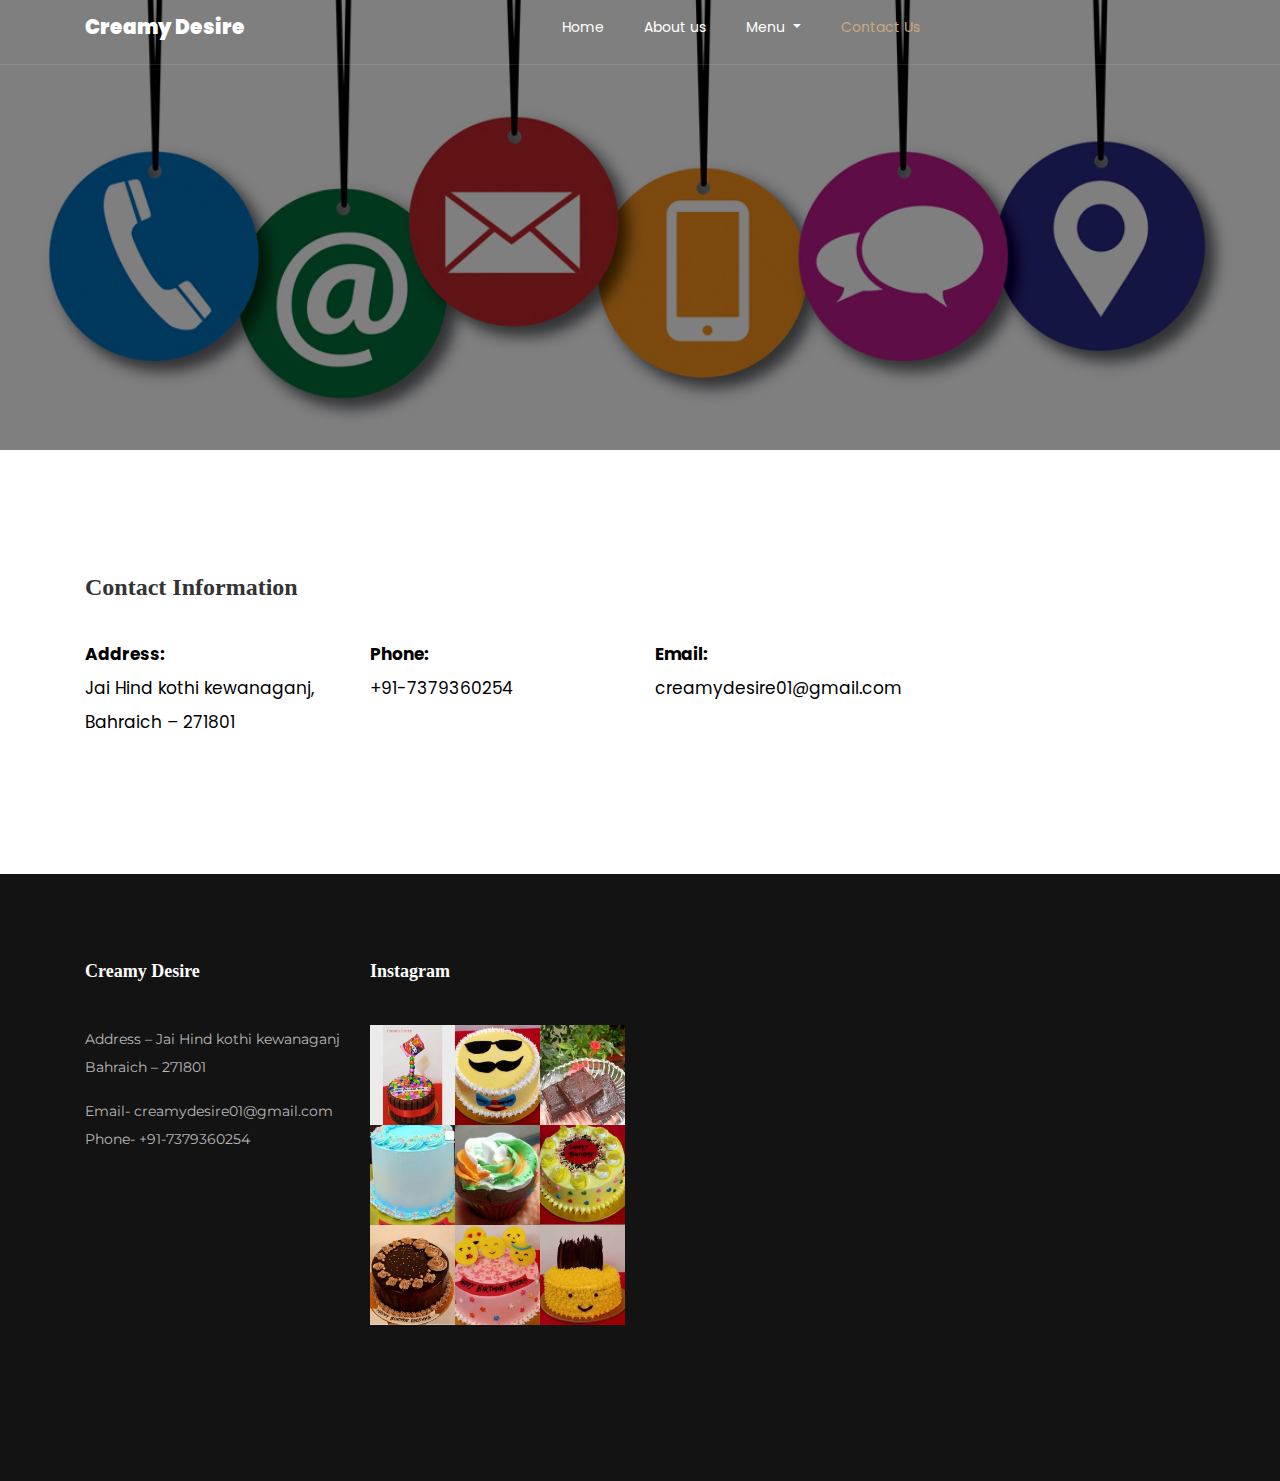
<file: contact.html>
<!DOCTYPE html>
<html lang="en">
  <head>
    <title>Creamy Desire</title>
    <meta charset="utf-8">
    <meta name="viewport" content="width=device-width, initial-scale=1, shrink-to-fit=no">
    
    <link href="https://fonts.googleapis.com/css?family=Poppins:100,200,300,400,500,600,700,800,900" rel="stylesheet">
    <link href="https://fonts.googleapis.com/css?family=Great+Vibes&display=swap" rel="stylesheet">

    <link rel="stylesheet" href="css/open-iconic-bootstrap.min.css">
    <link rel="stylesheet" href="css/animate.css">
    
    <link rel="stylesheet" href="css/owl.carousel.min.css">
    <link rel="stylesheet" href="css/owl.theme.default.min.css">
    <link rel="stylesheet" href="css/magnific-popup.css">

    <link rel="stylesheet" href="css/aos.css">

    <link rel="stylesheet" href="css/ionicons.min.css">
    <link href="https://fonts.googleapis.com/css2?family=Montserrat&display=swap" rel="stylesheet">
    <link rel="stylesheet" href="css/bootstrap-datepicker.css">
    <link rel="stylesheet" href="css/jquery.timepicker.css">

    
    <link rel="stylesheet" href="css/flaticon.css">
    <link rel="stylesheet" href="css/icomoon.css">
    <link rel="stylesheet" href="css/style.css">
    <link rel="stylesheet" type="text/css" href="index.css">
    <style type="text/css">

      .footer-text
          {
            font-family: 'Montserrat', sans-serif;
          }
      #text
      {
        color: black;
      }
      #text_one
      {
        color: black;
      }
      #text_two
      {
        color: black;
      }
    </style>
  </head>
  <body>
      <nav  class="navbar navbar-expand-lg navbar-dark ftco_navbar bg-dark ftco-navbar-light" id="ftco-navbar">
      <div  class="container">
        <a class="navbar-brand" href="index.html">Creamy Desire</a>
        <button class="navbar-toggler" type="button" data-toggle="collapse" data-target="#ftco-nav" aria-controls="ftco-nav" aria-expanded="false" aria-label="Toggle navigation">
          <span class="oi oi-menu"></span> Menu
        </button>

        <div class="collapse navbar-collapse" id="ftco-nav">
          <ul class="navbar-nav ml-auto">
            <li class="nav-item "><a href="index.html" class="nav-link">Home</a></li>
            <li class="nav-item"><a href="about.html" class="nav-link">About us</a></li>
            <li class="nav-item">
              <div class="dropdown">
                <button class="b1 nav-link dropdown-toggle" type="button" id="dropdownMenu2" data-toggle="dropdown" aria-haspopup="true" aria-expanded="false">Menu
                </button>
                <div class="dropdown-menu" aria-labelledby="dropdownMenu2">
                  <a href="cake.html"><button class="dropdown-item" type="button">Cakes</button></a>
                  <a href="fusion.html"><button class="dropdown-item" type="button">Fusion Cakes</button></a>
                  <a href="customcake.html"><button class="dropdown-item" type="button">Custom Cakes</button></a>
                  <a href="jarCake.html"><button class="dropdown-item" type="button">Jar Cakes</button></a>
                  <a href="brownies.html"><button class="dropdown-item" type="button">Brownies</button></a>
                  <a href="pastries.html"><button class="dropdown-item" type="button">Pastries</button></a>
                  <a href="doughnuts.html"><button class="dropdown-item" type="button">Doughnuts</button></a>
                </div>
              </div>

          </li>

            </li>
            <!-- <li class="nav-item"><a href="blog.html" class="nav-link">Valuable Feedbacks</a></li> -->
            <li id="lshift" class="nav-item active"><a href="contact.html" class="nav-link">Contact Us</a></li>
          </ul>
        </div>
      </div>
    </nav>
    <!-- END nav -->
    
    <section class="hero-wrap hero-wrap-2" style="background-image: url('./images/contactus_back.jpg');" data-stellar-background-ratio="0.5">
      <div class="overlay"></div>
      <div class="container">
        <div class="row no-gutters slider-text align-items-end justify-content-center">
          <div class="col-md-9 ftco-animate text-center mb-4">
            <h1 class="mb-2 bread">Contact Us</h1>
            
          </div>
        </div>
      </div>
    </section>
    
    <!-- <section class="ftco-section ftco-no-pt ftco-no-pb contact-section">
      <div class="container">
        <div class="row d-flex align-items-stretch no-gutters">
          <div class="col-md-6 pt-5 px-2 pb-2 p-md-5 order-md-last">
            <h2 class="h4 mb-2 mb-md-5 font-weight-bold">Contact Us</h2>
             <form action="#">
              <div class="form-group">
                <input type="text" class="form-control" placeholder="Your Name">
              </div>
              <div class="form-group">
                <input type="text" class="form-control" placeholder="Your Email">
              </div>
              <div class="form-group">
                <input type="text" class="form-control" placeholder="Subject">
              </div>
              <div class="form-group">
                <textarea name="" id="" cols="30" rows="7" class="form-control" placeholder="Message"></textarea>
              </div>
              <div class="form-group">
                <input type="submit" value="Send Message" class="btn btn-primary py-3 px-5">
              </div>
            </form> 
          </div>
          <div class="col-md-6 d-flex align-items-stretch">
            <div id="map"></div>
          </div>
        </div>
      </div>
    </section> -->
    <section class="ftco-section contact-section">
      <div class="container">
        <div class="row d-flex contact-info">
          <div class="col-md-12 mb-4">
            <h2 class="h4 font-weight-bold">Contact Information</h2>
          </div>
          <div class="w-100"></div>
          <div class="col-md-3 d-flex">
            <div class="dbox">
              <p><span><strong>Address:</strong></span> <br> Jai Hind kothi kewanaganj, Bahraich – 271801</p>
            </div>
          </div>
          <div class="col-md-3 d-flex">
            <div class="dbox">
              <p> <span><strong>Phone:</strong></span><br> <a  id="text" href="tel:+91-7379360254">+91-7379360254</a></p>
            </div>
          </div>
          <div class="col-md-3 d-flex">
            <div class="dbox">
              <p><span><strong>Email:</strong></span> <a   id="text_one" href="mailto:creamydesire01@gmail.com">creamydesire01@gmail.com</a></p>
            </div>
          </div>
          <div class="col-md-3 d-flex">
            <div class="dbox">
<!--               <p class="text"><span>Website:</span> <a  id="text_two" href="#">yoursite.com</a></p> -->
            </div>
          </div>
        </div>
      </div>
    </section>
    
     <footer  class="ftco-footer ftco-bg-dark ftco-section">
    <div id="rshift" class="container">
      <div class="row mb-5">
        <div class="col-md-6 col-lg-3">
           <div class="ftco-footer-widget mb-4">
          <h2 class="ftco-heading-2">Creamy Desire</h2>
          <p class="footer-text">Address – Jai Hind kothi kewanaganj
            Bahraich – 271801</p>
         
          <p class="footer-text">Email- creamydesire01@gmail.com
          Phone- +91-7379360254</p>
          <ul class="ftco-footer-social list-unstyled float-md-left float-lft mt-3">
             
            <li class="ftco-animate"><a href="https://www.facebook.com/creamydesire-109147677521821/"><span class="icon-facebook"></span></a></li>
            <li class="ftco-animate"><a href="https://instagram.com/creamy.desire?igshid=jjwt0zw3emk1"><span class="icon-instagram"></span></a></li>
          </ul>
        </div>
        </div>
        <div class="col-md-6 col-lg-3">
           <div class="ftco-footer-widget mb-4">
            <h2 class="ftco-heading-2">Instagram</h2>
            <div class="thumb d-flex">
              <a href="#" class="thumb-menu img" style="background-image: url(images/insta_1.jpg);">
              </a>
              <a href="#" class="thumb-menu img" style="background-image: url(images/insta_2.jpg);">
              </a>
              <a href="#" class="thumb-menu img" style="background-image: url(images/insta_3.jpg);">
              </a>
            </div>
             <div class="thumb d-flex">
                <a href="#" class="thumb-menu img" style="background-image: url(images/insta_4.jpg);">
                </a>
                <a href="#" class="thumb-menu img" style="background-image: url(images/insta_5.jpg);">
                </a>
                <a href="#" class="thumb-menu img" style="background-image: url(images/insta_6.jpg);">
                </a>
              </div>
              <div class="thumb d-flex">
                <a href="#" class="thumb-menu img" style="background-image: url(images/insta_7.jpg);">
                </a>
                <a href="#" class="thumb-menu img" style="background-image: url(images/insta_8.jpg);">
                </a>
                <a href="#" class="thumb-menu img" style="background-image: url(images/insta_9.jpg);">
                </a>
             </div>

          </div>
        </div>
      </div>
      <div class="row">
        <div class="col-md-12 text-center">

       </div>
      </div>
    </div>
  </footer>

  <!-- loader -->
  <div id="ftco-loader" class="show fullscreen"><svg class="circular" width="48px" height="48px"><circle class="path-bg" cx="24" cy="24" r="22" fill="none" stroke-width="4" stroke="#eeeeee"/><circle class="path" cx="24" cy="24" r="22" fill="none" stroke-width="4" stroke-miterlimit="10" stroke="#F96D00"/></svg></div>


  <script src="js/jquery.min.js"></script>
  <script src="js/jquery-migrate-3.0.1.min.js"></script>
  <script src="js/popper.min.js"></script>
  <script src="js/bootstrap.min.js"></script>
  <script src="js/jquery.easing.1.3.js"></script>
  <script src="js/jquery.waypoints.min.js"></script>
  <script src="js/jquery.stellar.min.js"></script>
  <script src="js/owl.carousel.min.js"></script>
  <script src="js/jquery.magnific-popup.min.js"></script>
  <script src="js/aos.js"></script>
  <script src="js/jquery.animateNumber.min.js"></script>
  <script src="js/bootstrap-datepicker.js"></script>
  <script src="js/jquery.timepicker.min.js"></script>
  <script src="js/scrollax.min.js"></script>
  
  <script src="js/main.js"></script>
    
  </body>
</html>
</file>
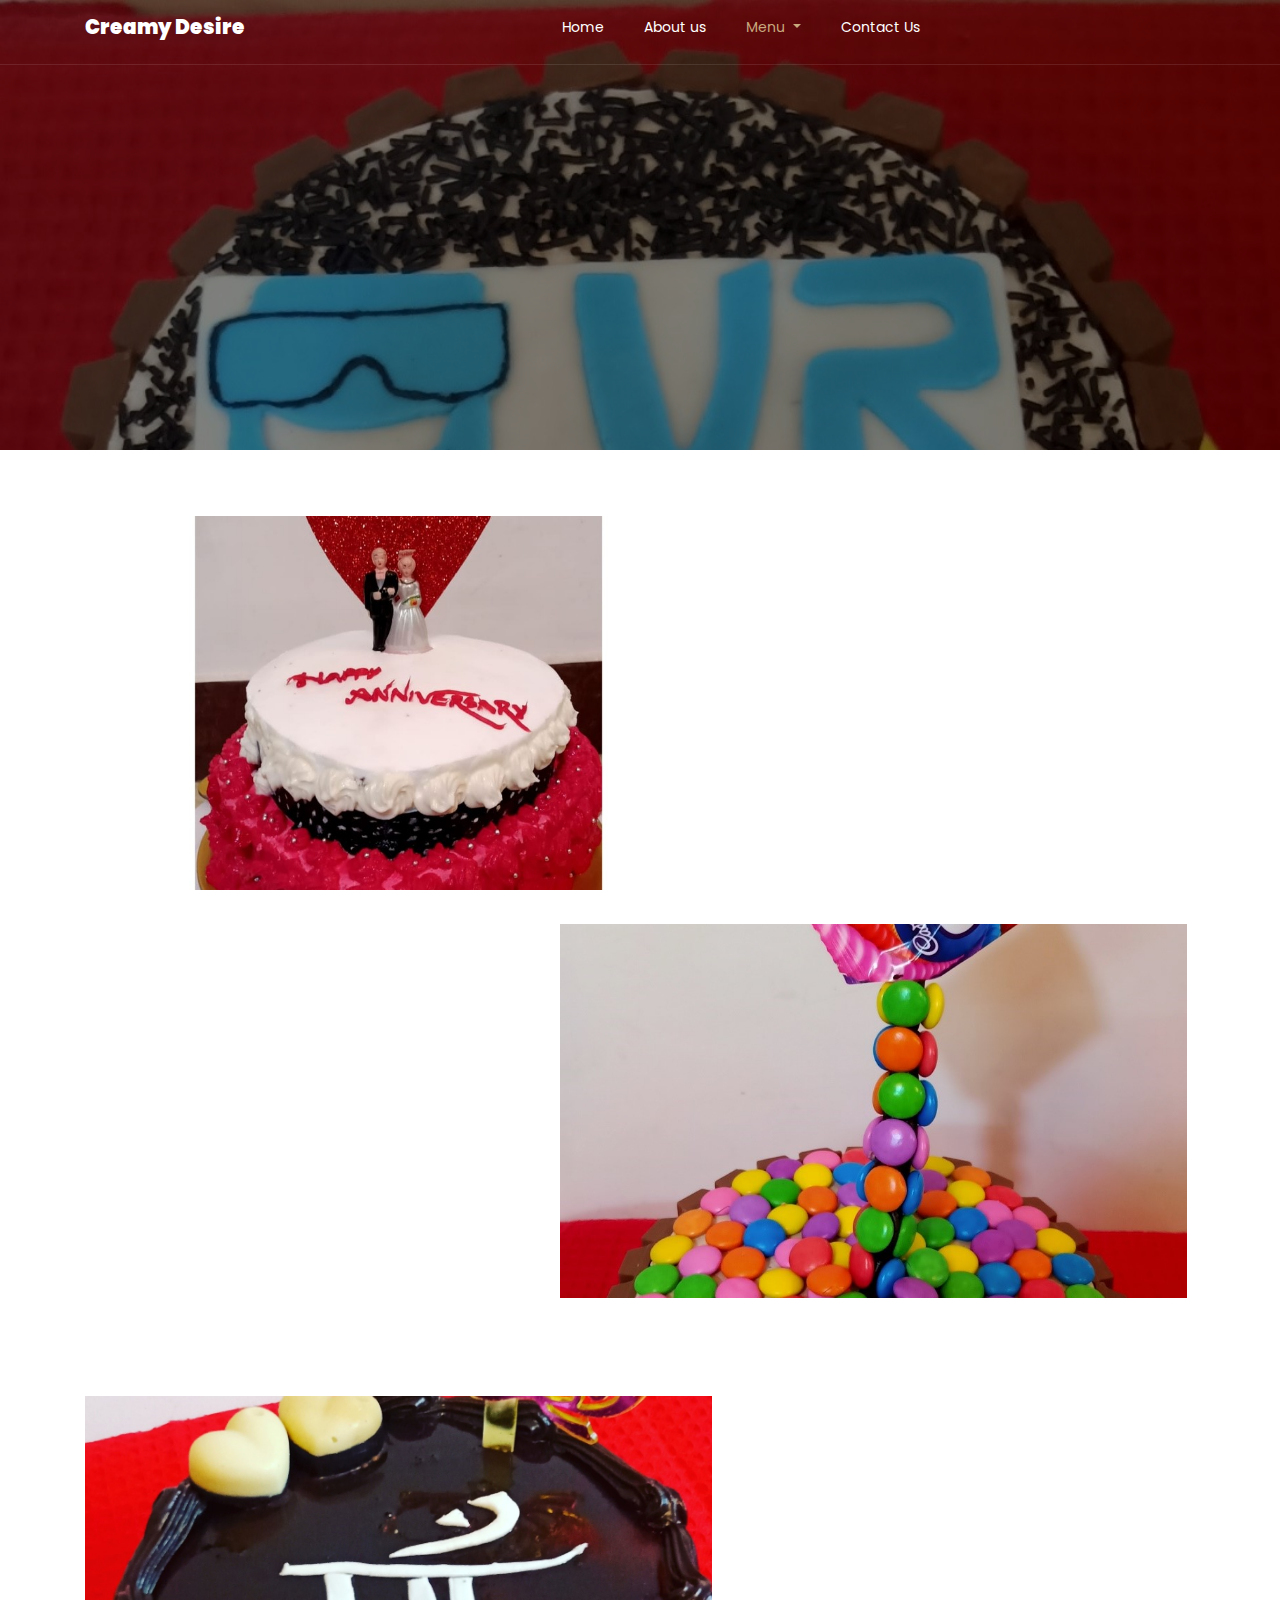
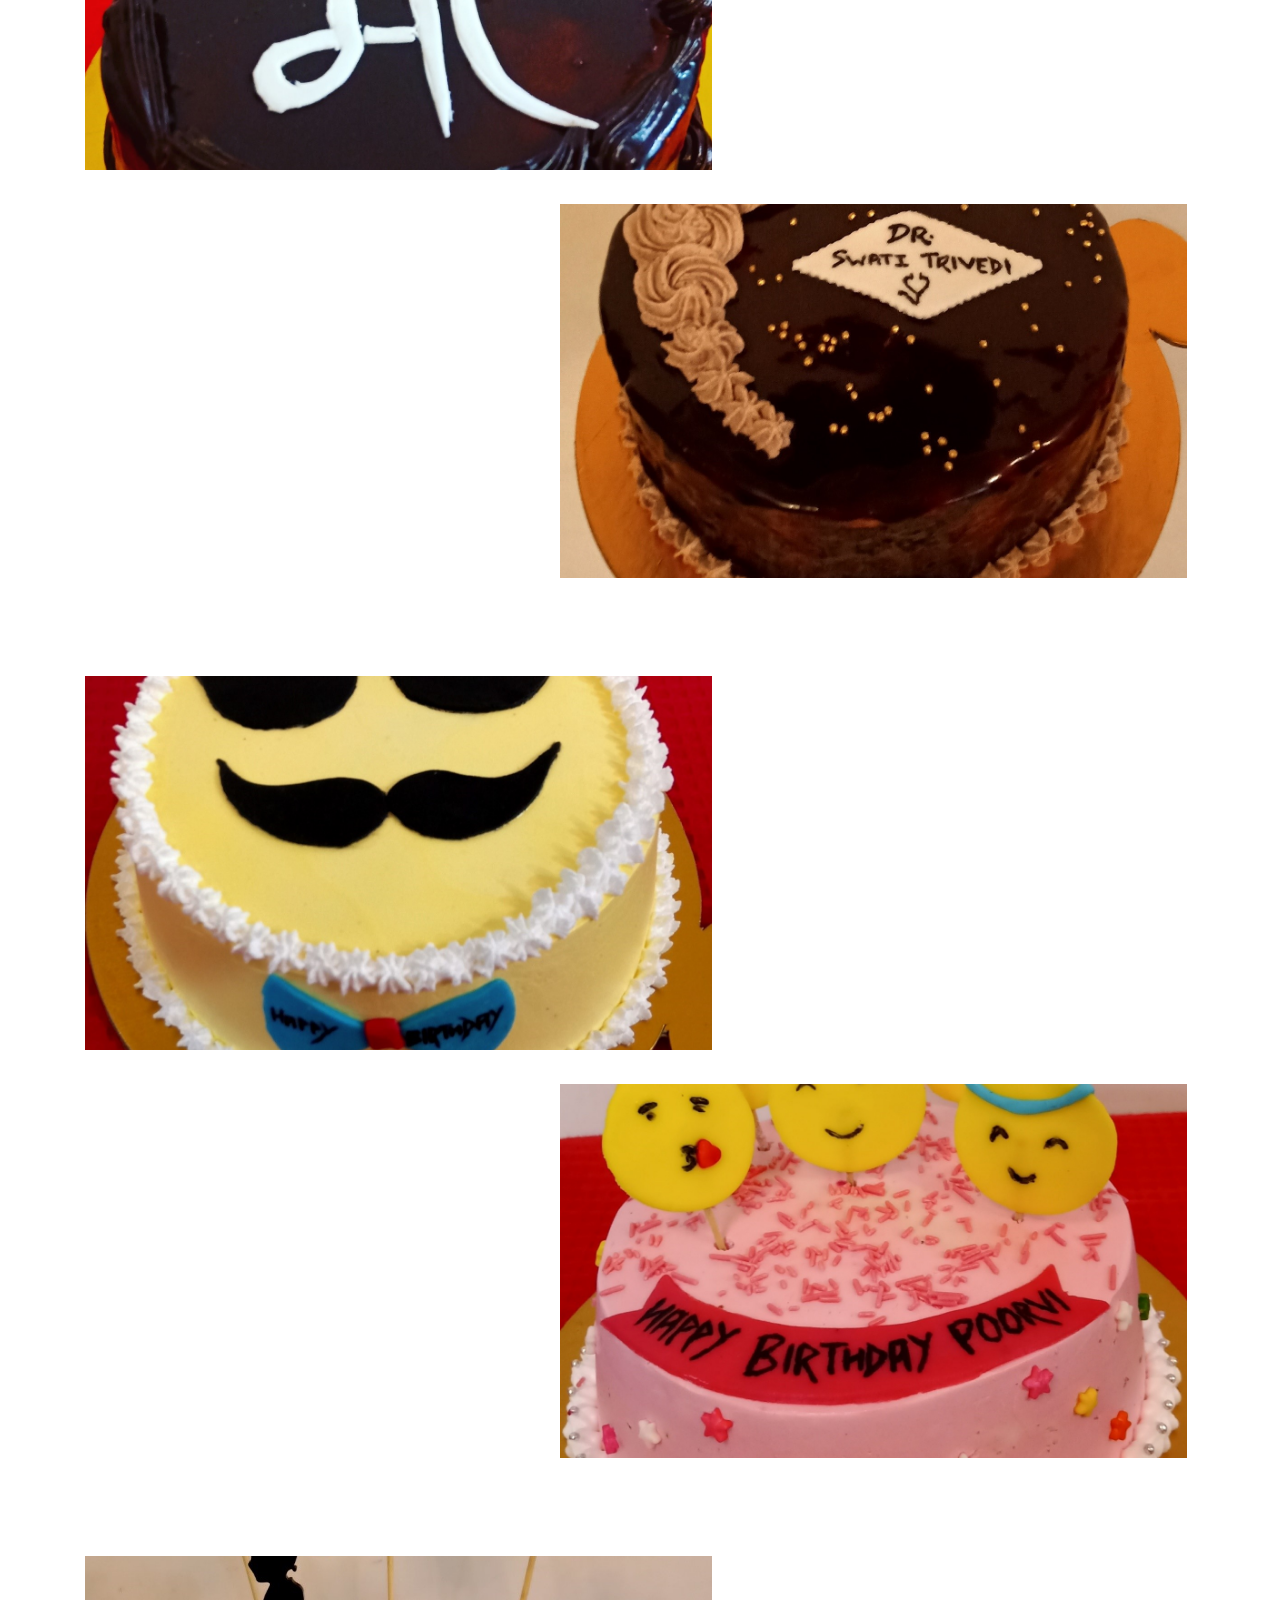
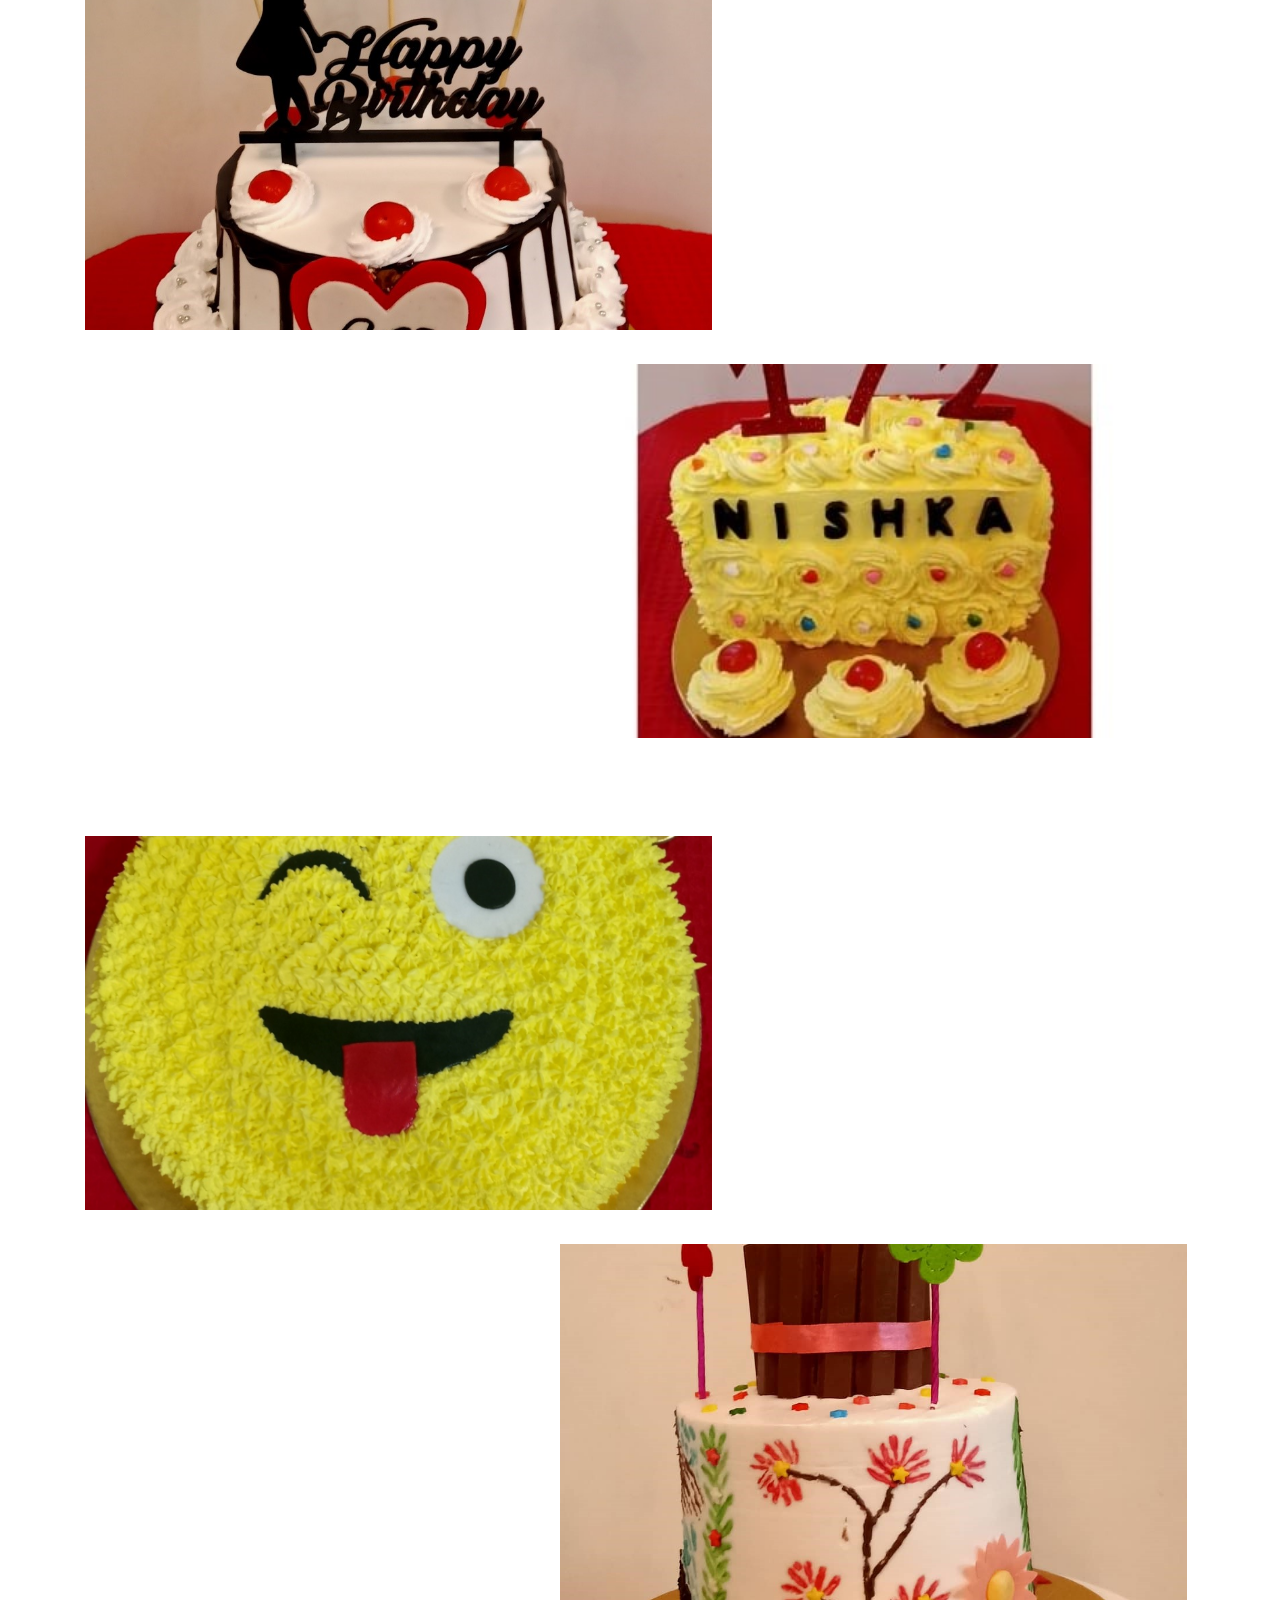
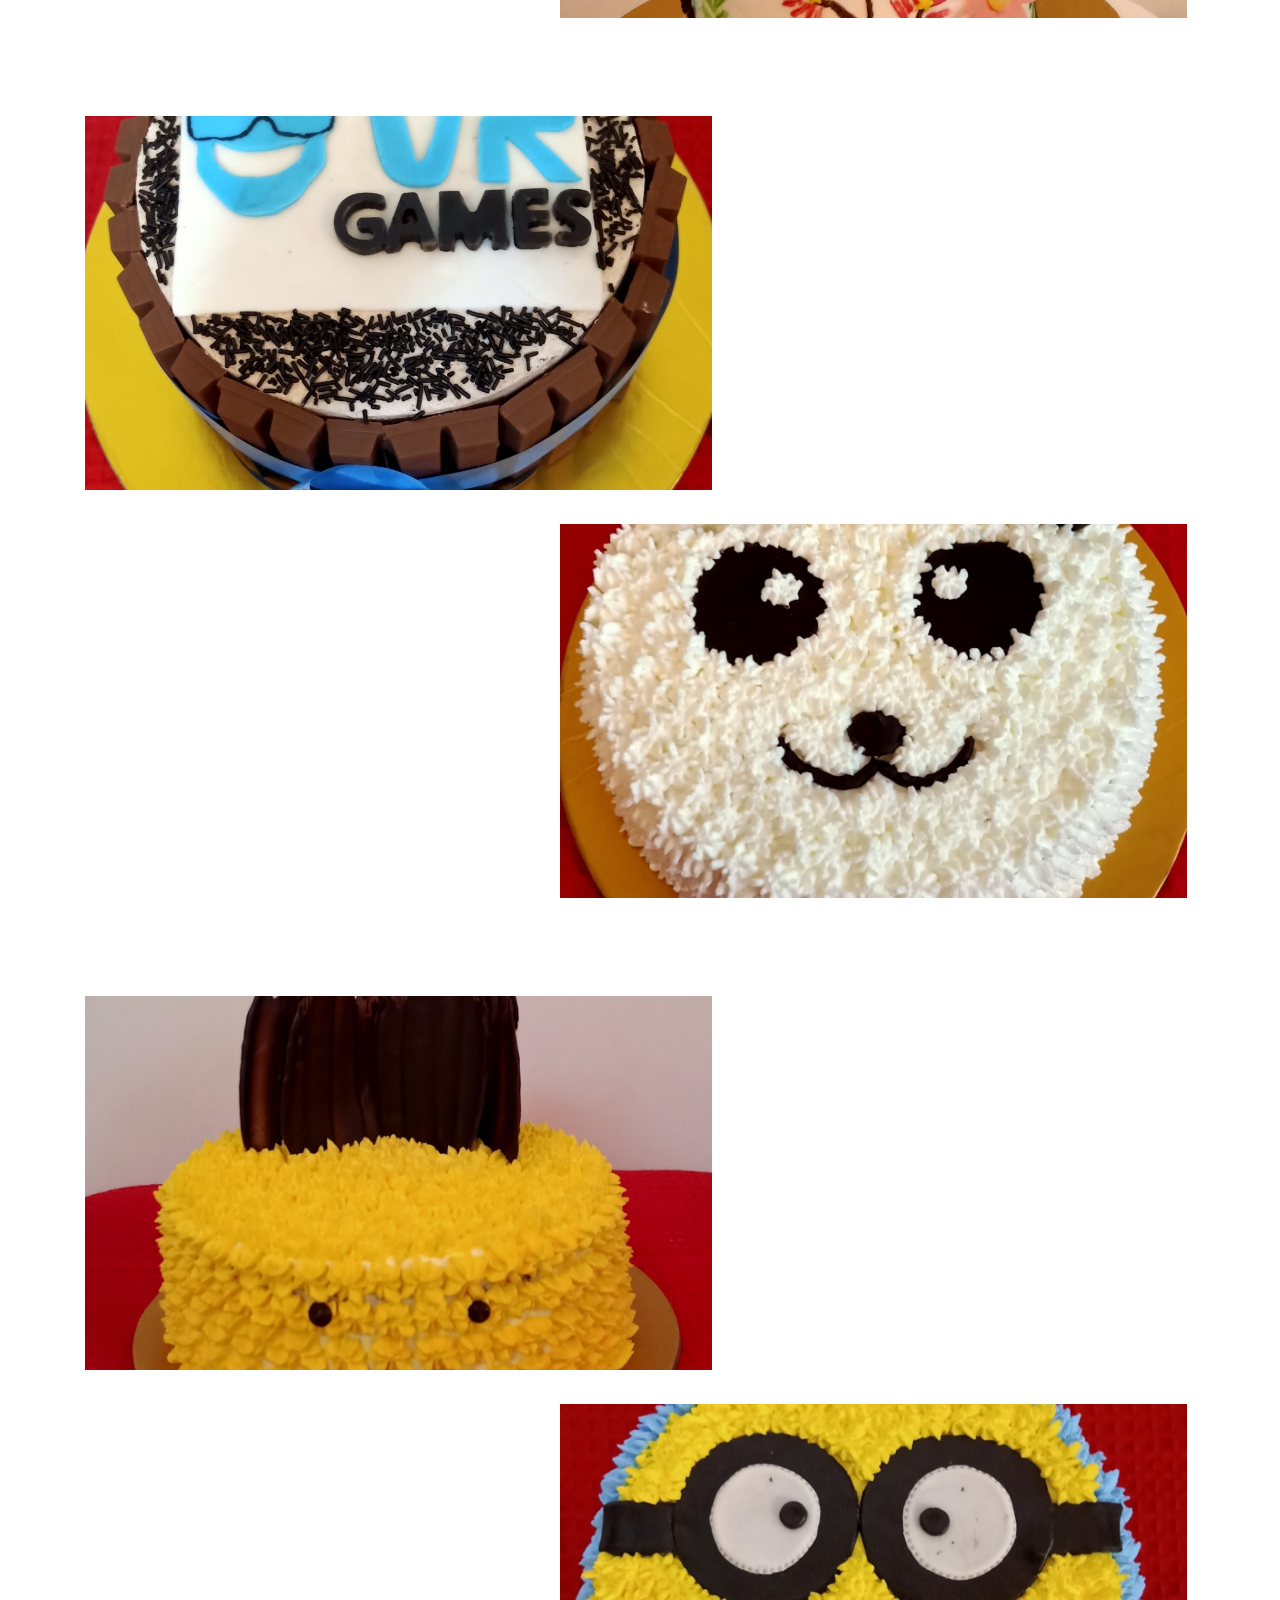
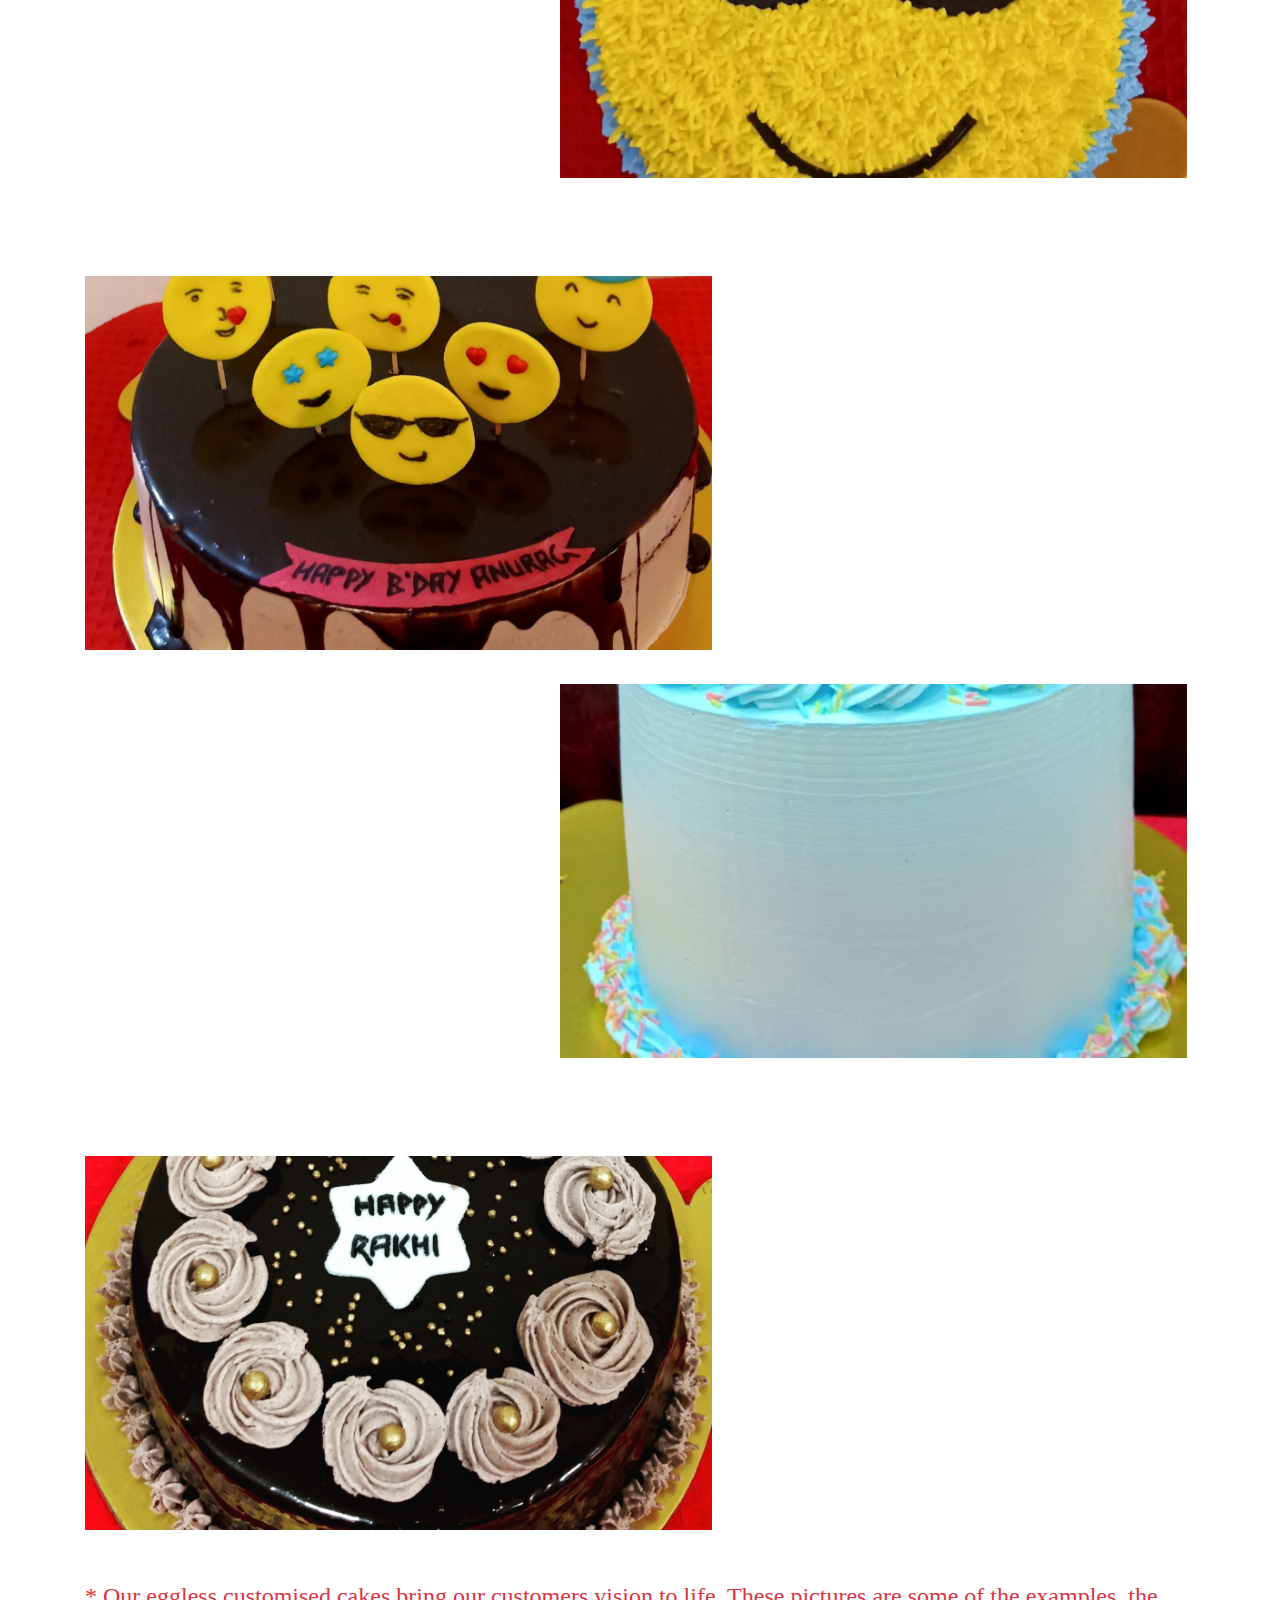
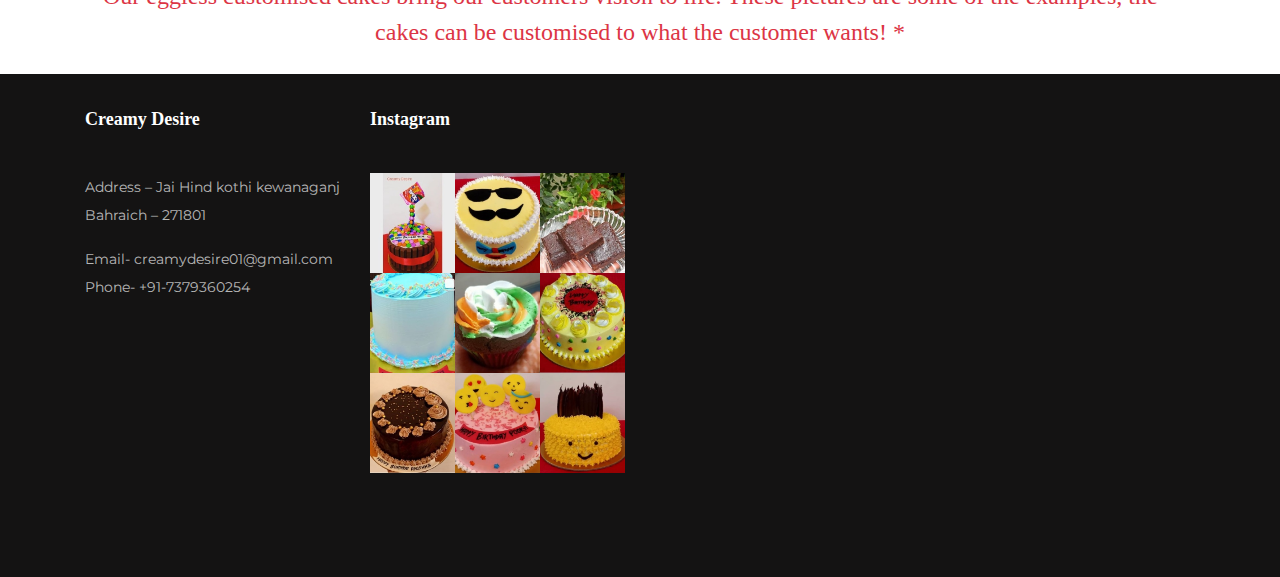
<file: customcake.html>
<!DOCTYPE html>
<html lang="en">
  <head>
    <title>Creamy Desire</title>
    <meta charset="utf-8">
    <meta name="viewport" content="width=device-width, initial-scale=1, shrink-to-fit=no">
    
    <link href="https://fonts.googleapis.com/css?family=Poppins:100,200,300,400,500,600,700,800,900" rel="stylesheet">
    <link href="https://fonts.googleapis.com/css?family=Great+Vibes&display=swap" rel="stylesheet">
    <link href="https://fonts.googleapis.com/css2?family=Montserrat&display=swap" rel="stylesheet">
    <link rel="stylesheet" href="css/open-iconic-bootstrap.min.css">
    <link rel="stylesheet" href="css/animate.css">
    
    <link rel="stylesheet" href="css/owl.carousel.min.css">
    <link rel="stylesheet" href="css/owl.theme.default.min.css">
    <link rel="stylesheet" href="css/magnific-popup.css">

    <link rel="stylesheet" href="css/aos.css">

    <link rel="stylesheet" href="css/ionicons.min.css">

    <link rel="stylesheet" href="css/bootstrap-datepicker.css">
    <link rel="stylesheet" href="css/jquery.timepicker.css">

    
    <link rel="stylesheet" href="css/flaticon.css">
    <link rel="stylesheet" href="css/icomoon.css">
    <link rel="stylesheet" href="css/style.css">
    <link rel="stylesheet" type="text/css" href="index.css">
    <style>
       .footer-text
	    {
	      font-family: 'Montserrat', sans-serif;
	    }
      .ftco-section {
        padding: 2rem 0;
      }
      .mouseover
        {
          width: 27em;
          height: 22em;
        }
        .custome-cake-para{
          text-align-last: center;
        }
    </style>
  </head>
  <body>
    

	<nav class="navbar navbar-expand-lg navbar-dark ftco_navbar bg-dark ftco-navbar-light" id="ftco-navbar">
    <div class="container">
      <a class="navbar-brand" href="index.html">Creamy Desire</a>
      <button class="navbar-toggler" type="button" data-toggle="collapse" data-target="#ftco-nav"
        aria-controls="ftco-nav" aria-expanded="false" aria-label="Toggle navigation">
        <span class="oi oi-menu"></span> Menu
      </button>

      <div class="collapse navbar-collapse" id="ftco-nav">
        <ul class="navbar-nav ml-auto">
          <li class="nav-item"><a href="index.html" class="nav-link">Home</a></li>
          <li class="nav-item"><a href="about.html" class="nav-link">About us</a></li>
          <li class="nav-item">
            <div class="dropdown">
              <button class="b1 nav-link dropdown-toggle" type="button" id="dropdownMenu2" data-toggle="dropdown"
                aria-haspopup="true" aria-expanded="false" style="color: #c8a97e;">Menu
              </button>
              <div class="dropdown-menu" aria-labelledby="dropdownMenu2">
                <a href="cake.html"><button class="dropdown-item" type="button">Cakes</button></a>
                <a href="fusion.html"><button class="dropdown-item" type="button">Fusion Cakes</button></a>
                <a href="customcake.html"><button class="dropdown-item" type="button">Custom Cakes</button></a>
                <a href="jarCake.html"><button class="dropdown-item" type="button">Jar Cakes</button></a>
                <a href="brownies.html"><button class="dropdown-item" type="button">Brownies</button></a>
                <a href="pastries.html"><button class="dropdown-item" type="button">Pastries</button></a>
                <a href="doughnuts.html"><button class="dropdown-item" type="button">Doughnuts</button></a>
              </div>
            </div>

          </li>

          </li>
          <li id="lshift" class="nav-item"><a href="contact.html" class="nav-link">Contact Us</a></li>
        </ul>
      </div>
    </div>
  </nav>

    <!-- END nav -->
    
    <section class="hero-wrap hero-wrap-2" style="background-image: url(./images/CustomeCake/custom11.jpg);" data-stellar-background-ratio="0.5">
      <div class="overlay"></div>
      <div class="container">
        <div class="row no-gutters slider-text align-items-end justify-content-center">
          <div class="col-md-9 ftco-animate text-center mb-4">
            <h1 class="mb-2 bread">Custom Cakes</h1>
          </div>
        </div>
      </div>
    </section>


  <!-- custome cake menu section -->
  <section id="cake-section">

    <!-- cake1 -->
    <div class="ftco-section ftco-wrap-about mt-5 pt-5">
      <div class="container">
        <div class="row">
          <div class="col-md-7 d-flex">
            <div class="mouseover img img-1 mr-md-2" style="background-image: url(./images/CustomeCake/custom1.jpg);">
            </div>
          </div>
          <div class="col-md-5 wrap-about pt-5 pt-md-5 pb-md-3 ftco-animate">
            <div class="heading-section mb-4 my-5 my-md-0">
              <h2>Two tier anniversary cake</h2>
            </div>
            <p class="textcolor"></p>
          </div>
        </div>
      </div>
    </div>

    <!-- cake 2 -->
    <div class="ftco-section ftco-wrap-about">
      <div class="container">
        <div class="row">

          <div class="col-md-5 col-sm-12 wrap-about pt-5 pt-md-5 pb-md-3 ftco-animate ">
            <div class="heading-section mb-4 my-5 my-md-0">
              <h2>Anti-gravity kitkat cake </h2>
            </div>
            <p class="textcolor">.</p>
          </div>
          <div class="col-md-7 col-sm-12 d-flex">
            <div class="mouseover img img-1 mr-md-2" style="background-image: url(./images//CustomeCake/custom2.jpg);">
            </div>
          </div>
        </div>
      </div>
    </div>

      <!-- cake3 -->
      <div class="ftco-section ftco-wrap-about mt-5 pt-5">
        <div class="container">
          <div class="row">
            <div class="col-md-7 col-sm-12 d-flex">
              <div class="mouseover img img-1 mr-md-2" style="background-image: url(./images/CustomeCake/custom3.jpg);">
              </div>
            </div>
            <div class="col-md-5 col-sm-12 wrap-about pt-5 pt-md-5 pb-md-3 ftco-animate">
              <div class="heading-section mb-4 my-5 my-md-0">
                <h2>Custom made chocolate truffle cake</h2>
              </div>
              <p class="textcolor"></p>
            </div>
          </div>
        </div>
      </div>

      <!-- cake 4 -->
      <div class="ftco-section ftco-wrap-about">
        <div class="container">
          <div class="row">
            <div class="col-md-5 col-sm-12 wrap-about pt-5 pt-md-5 pb-md-3 ftco-animate">
              <div class="heading-section mb-4 my-5 my-md-0">
                <h2>Custom made doctor’s day truffle cake</h2>
              </div>
              <p class="textcolor">.</p>
            </div>
            <div class="col-md-7 col-sm-12 d-flex">
              <div class="mouseover img img-1 mr-md-2" style="background-image: url(./images/CustomeCake/custom4.jpg);">
              </div>
            </div>
          </div>
        </div>
      </div>

    <!-- cake5 -->
    <div class="ftco-section ftco-wrap-about mt-5 pt-5">
      <div class="container">
        <div class="row">
          <div class="col-md-7 d-flex">
            <div class="mouseover img img-1 mr-md-2" style="background-image: url(./images/CustomeCake/custom5.jpg);">
            </div>
          </div>
          <div class="col-md-5 wrap-about pt-5 pt-md-5 pb-md-3 ftco-animate">
            <div class="heading-section mb-4 my-5 my-md-0">
              <h2>Custom made emoji cake</h2>
            </div>
            <p class="textcolor">.</p>
          </div>
        </div>
      </div>
    </div>

    <!-- cake 6 -->
    <div class="ftco-section ftco-wrap-about">
      <div class="container">
        <div class="row">

          <div class="col-md-5 col-sm-12 wrap-about pt-5 pt-md-5 pb-md-3 ftco-animate ">
            <div class="heading-section mb-4 my-5 my-md-0">
              <h2>Emoji cake </h2>
            </div>
            <p class="textcolor"></p>
          </div>
          <div class="col-md-7 col-sm-12 d-flex">
            <div class="mouseover img img-1 mr-md-2" style="background-image: url(./images/CustomeCake/custom6.jpg);">
            </div>
          </div>
        </div>
      </div>
    </div>

      <!-- cake7 -->
      <div class="ftco-section ftco-wrap-about mt-5 pt-5">
        <div class="container">
          <div class="row">
            <div class="col-md-7 col-sm-12 d-flex">
              <div class="mouseover img img-1 mr-md-2" style="background-image: url(./images/CustomeCake/custom7.jpg);">
              </div>
            </div>
            <div class="col-md-5 col-sm-12 wrap-about pt-5 pt-md-5 pb-md-3 ftco-animate">
              <div class="heading-section mb-4 my-5 my-md-0">
                <h2>Custom made two tier black forest cake</h2>
              </div>
              <p class="textcolor"></p>
            </div>
          </div>
        </div>
      </div>

      <!-- cake 8 -->
      <div class="ftco-section ftco-wrap-about">
        <div class="container">
          <div class="row">
            <div class="col-md-5 col-sm-12 wrap-about pt-5 pt-md-5 pb-md-3 ftco-animate">
              <div class="heading-section mb-4 my-5 my-md-0">
                <h2>Custom made half year birthday cake</h2>
              </div>
              <p class="textcolor"></p>
            </div>
            <div class="col-md-7 col-sm-12 d-flex">
              <div class="mouseover img img-1 mr-md-2" style="background-image: url(./images/CustomeCake/custom8.jpg);">
              </div>
            </div>
          </div>
        </div>
      </div>

    <!-- cake9 -->
    <div class="ftco-section ftco-wrap-about mt-5 pt-5">
      <div class="container">
        <div class="row">
          <div class="col-md-7 d-flex">
            <div class="mouseover img img-1 mr-md-2" style="background-image: url(./images/CustomeCake/custom9.jpg);">
            </div>
          </div>
          <div class="col-md-5 wrap-about pt-5 pt-md-5 pb-md-3 ftco-animate">
            <div class="heading-section mb-4 my-5 my-md-0">
              <h2>Birthday emoji cake</h2>
            </div>
            <p class="textcolor">.</p>
          </div>
        </div>
      </div>
    </div>

    <!-- cake 10 -->
    <div class="ftco-section ftco-wrap-about">
      <div class="container">
        <div class="row">

          <div class="col-md-5 col-sm-12 wrap-about pt-5 pt-md-5 pb-md-3 ftco-animate ">
            <div class="heading-section mb-4 my-5 my-md-0">
              <h2>Hand painted Lotte Choco pie cake </h2>
            </div>
            <p class="textcolor"></p>
          </div>
          <div class="col-md-7 col-sm-12 d-flex">
            <div class="mouseover img img-1 mr-md-2" style="background-image: url(./images/CustomeCake/custom10.jpg);">
            </div>
          </div>
        </div>
      </div>
    </div>

      <!-- cake11 -->
      <div class="ftco-section ftco-wrap-about mt-5 pt-5">
        <div class="container">
          <div class="row">
            <div class="col-md-7 col-sm-12 d-flex">
              <div class="mouseover img img-1 mr-md-2" style="background-image: url(./images/CustomeCake/custom11.jpg);">
              </div>
            </div>
            <div class="col-md-5 col-sm-12 wrap-about pt-5 pt-md-5 pb-md-3 ftco-animate">
              <div class="heading-section mb-4 my-5 my-md-0">
                <h2>Customised gaming kitkat caken</h2>
              </div>
              <p class="textcolor"></p>
            </div>
          </div>
        </div>
      </div>

      <!-- cake 12 -->
      <div class="ftco-section ftco-wrap-about">
        <div class="container">
          <div class="row">
            <div class="col-md-5 col-sm-12 wrap-about pt-5 pt-md-5 pb-md-3 ftco-animate">
              <div class="heading-section mb-4 my-5 my-md-0">
                <h2>Birthday Panda cake</h2>
              </div>
              <p class="textcolor"></p>
            </div>
            <div class="col-md-7 col-sm-12 d-flex">
              <div class="mouseover img img-1 mr-md-2" style="background-image: url(./images/CustomeCake/custom12.jpg);">
              </div>
            </div>
          </div>
        </div>
      </div>

    <!-- cake13 -->
    <div class="ftco-section ftco-wrap-about mt-5 pt-5">
      <div class="container">
        <div class="row">
          <div class="col-md-7 d-flex">
            <div class="mouseover img img-1 mr-md-2" style="background-image: url(./images/CustomeCake/custom13.jpg);">
            </div>
          </div>
          <div class="col-md-5 wrap-about pt-5 pt-md-5 pb-md-3 ftco-animate">
            <div class="heading-section mb-4 my-5 my-md-0">
              <h2>Customised emoji Pineapple cake</h2>
            </div>
            <p class="textcolor"></p>
          </div>
        </div>
      </div>
    </div>

    <!-- cake 14 -->
    <div class="ftco-section ftco-wrap-about">
      <div class="container">
        <div class="row">

          <div class="col-md-5 col-sm-12 wrap-about pt-5 pt-md-5 pb-md-3 ftco-animate ">
            <div class="heading-section mb-4 my-5 my-md-0">
              <h2>Customised minion themed cake </h2>
            </div>
            <p class="textcolor"></p>
          </div>
          <div class="col-md-7 col-sm-12 d-flex">
            <div class="mouseover img img-1 mr-md-2" style="background-image: url(./images/CustomeCake/custom14.jpg);">
            </div>
          </div>
        </div>
      </div>
    </div>

      <!-- cake15 -->
      <div class="ftco-section ftco-wrap-about mt-5 pt-5">
        <div class="container">
          <div class="row">
            <div class="col-md-7 col-sm-12 d-flex">
              <div class="mouseover img img-1 mr-md-2" style="background-image: url(./images/CustomeCake/custom15.jpg);">
              </div>
            </div>
            <div class="col-md-5 col-sm-12 wrap-about pt-5 pt-md-5 pb-md-3 ftco-animate">
              <div class="heading-section mb-4 my-5 my-md-0">
                <h2>Chocolate truffle emoji cake</h2>
              </div>
              <p class="textcolor"></p>
            </div>
          </div>
        </div>
      </div>
      


      <!-- cake 16 -->
      <div class="ftco-section ftco-wrap-about">
        <div class="container">
          <div class="row">
            <div class="col-md-5 col-sm-12 wrap-about pt-5 pt-md-5 pb-md-3 ftco-animate">
              <div class="heading-section mb-4 my-5 my-md-0">
                <h2>Customized tall pineapple cake.</h2>
              </div>
              <p class="textcolor"></p>
            </div>
            <div class="col-md-7 col-sm-12 d-flex">
              <div class="mouseover img img-1 mr-md-2" style="background-image: url(./images/CustomeCake/custom16.jpg);">
              </div>
            </div>
          </div>
        </div>
      </div>

      <!-- cake17 -->
      <div class="ftco-section ftco-wrap-about mt-5 pt-5">
        <div class="container">
          <div class="row">
            <div class="col-md-7 col-sm-12 d-flex">
              <div class="mouseover img img-1 mr-md-2" style="background-image: url(./images/CustomeCake/custom17.jpg);">
              </div>
            </div>
            <div class="col-md-5 col-sm-12 wrap-about pt-5 pt-md-5 pb-md-3 ftco-animate">
              <div class="heading-section mb-4 my-5 my-md-0">
                <h2>Customized truffle cake for rakshabandan </h2>
              </div>
              <p class="textcolor"></p>
            </div>
          </div>
        </div>
      </div>

      <div class="container mt-3 mb-4">
        <h4 class="text-danger custome-cake-para">* Our eggless customised cakes bring our customers vision to life. These pictures are some of the examples, the cakes can be customised to what the customer wants! * </h4>
      </div>

  </section>

		
    
  <footer  class="ftco-footer ftco-bg-dark ftco-section">
    <div id="rshift" class="container">
      <div class="row mb-5">
        <div class="col-md-6 col-lg-3">
           <div class="ftco-footer-widget mb-4">
          <h2 class="ftco-heading-2">Creamy Desire</h2>
          <p class="footer-text">Address – Jai Hind kothi kewanaganj
		  Bahraich – 271801</p>
         
          <p class="footer-text">Email- creamydesire01@gmail.com
          Phone- +91-7379360254</p>
          <ul class="ftco-footer-social list-unstyled float-md-left float-lft mt-3">
             
            <li class="ftco-animate"><a href="https://www.facebook.com/creamydesire-109147677521821/"><span class="icon-facebook"></span></a></li>
            <li class="ftco-animate"><a href="https://instagram.com/creamy.desire?igshid=jjwt0zw3emk1"><span class="icon-instagram"></span></a></li>
          </ul>
        </div>
        </div>
        <div class="col-md-6 col-lg-3">
           <div class="ftco-footer-widget mb-4">
            <h2 class="ftco-heading-2">Instagram</h2>
            <div class="thumb d-flex">
              <a href="#" class="thumb-menu img" style="background-image: url(images/insta_1.jpg);">
              </a>
              <a href="#" class="thumb-menu img" style="background-image: url(images/insta_2.jpg);">
              </a>
              <a href="#" class="thumb-menu img" style="background-image: url(images/insta_3.jpg);">
              </a>
            </div>
             <div class="thumb d-flex">
                <a href="#" class="thumb-menu img" style="background-image: url(images/insta_4.jpg);">
                </a>
                <a href="#" class="thumb-menu img" style="background-image: url(images/insta_5.jpg);">
                </a>
                <a href="#" class="thumb-menu img" style="background-image: url(images/insta_6.jpg);">
                </a>
              </div>
              <div class="thumb d-flex">
                <a href="#" class="thumb-menu img" style="background-image: url(images/insta_7.jpg);">
                </a>
                <a href="#" class="thumb-menu img" style="background-image: url(images/insta_8.jpg);">
                </a>
                <a href="#" class="thumb-menu img" style="background-image: url(images/insta_9.jpg);">
                </a>
             </div>
            
          </div>
        </div>
      </div>
      <div class="row">
        <div class="col-md-12 text-center">

       </div>
      </div>
    </div>
  </footer>

  <!-- loader -->
  <div id="ftco-loader" class="show fullscreen"><svg class="circular" width="48px" height="48px"><circle class="path-bg" cx="24" cy="24" r="22" fill="none" stroke-width="4" stroke="#eeeeee"/><circle class="path" cx="24" cy="24" r="22" fill="none" stroke-width="4" stroke-miterlimit="10" stroke="#F96D00"/></svg></div>


  <script src="js/jquery.min.js"></script>
  <script src="js/jquery-migrate-3.0.1.min.js"></script>
  <script src="js/popper.min.js"></script>
  <script src="js/bootstrap.min.js"></script>
  <script src="js/jquery.easing.1.3.js"></script>
  <script src="js/jquery.waypoints.min.js"></script>
  <script src="js/jquery.stellar.min.js"></script>
  <script src="js/owl.carousel.min.js"></script>
  <script src="js/jquery.magnific-popup.min.js"></script>
  <script src="js/aos.js"></script>
  <script src="js/jquery.animateNumber.min.js"></script>
  <script src="js/bootstrap-datepicker.js"></script>
  <script src="js/jquery.timepicker.min.js"></script>
  <script src="js/scrollax.min.js"></script>
  
  <script src="js/main.js"></script>
    
  </body>
</html>
</file>
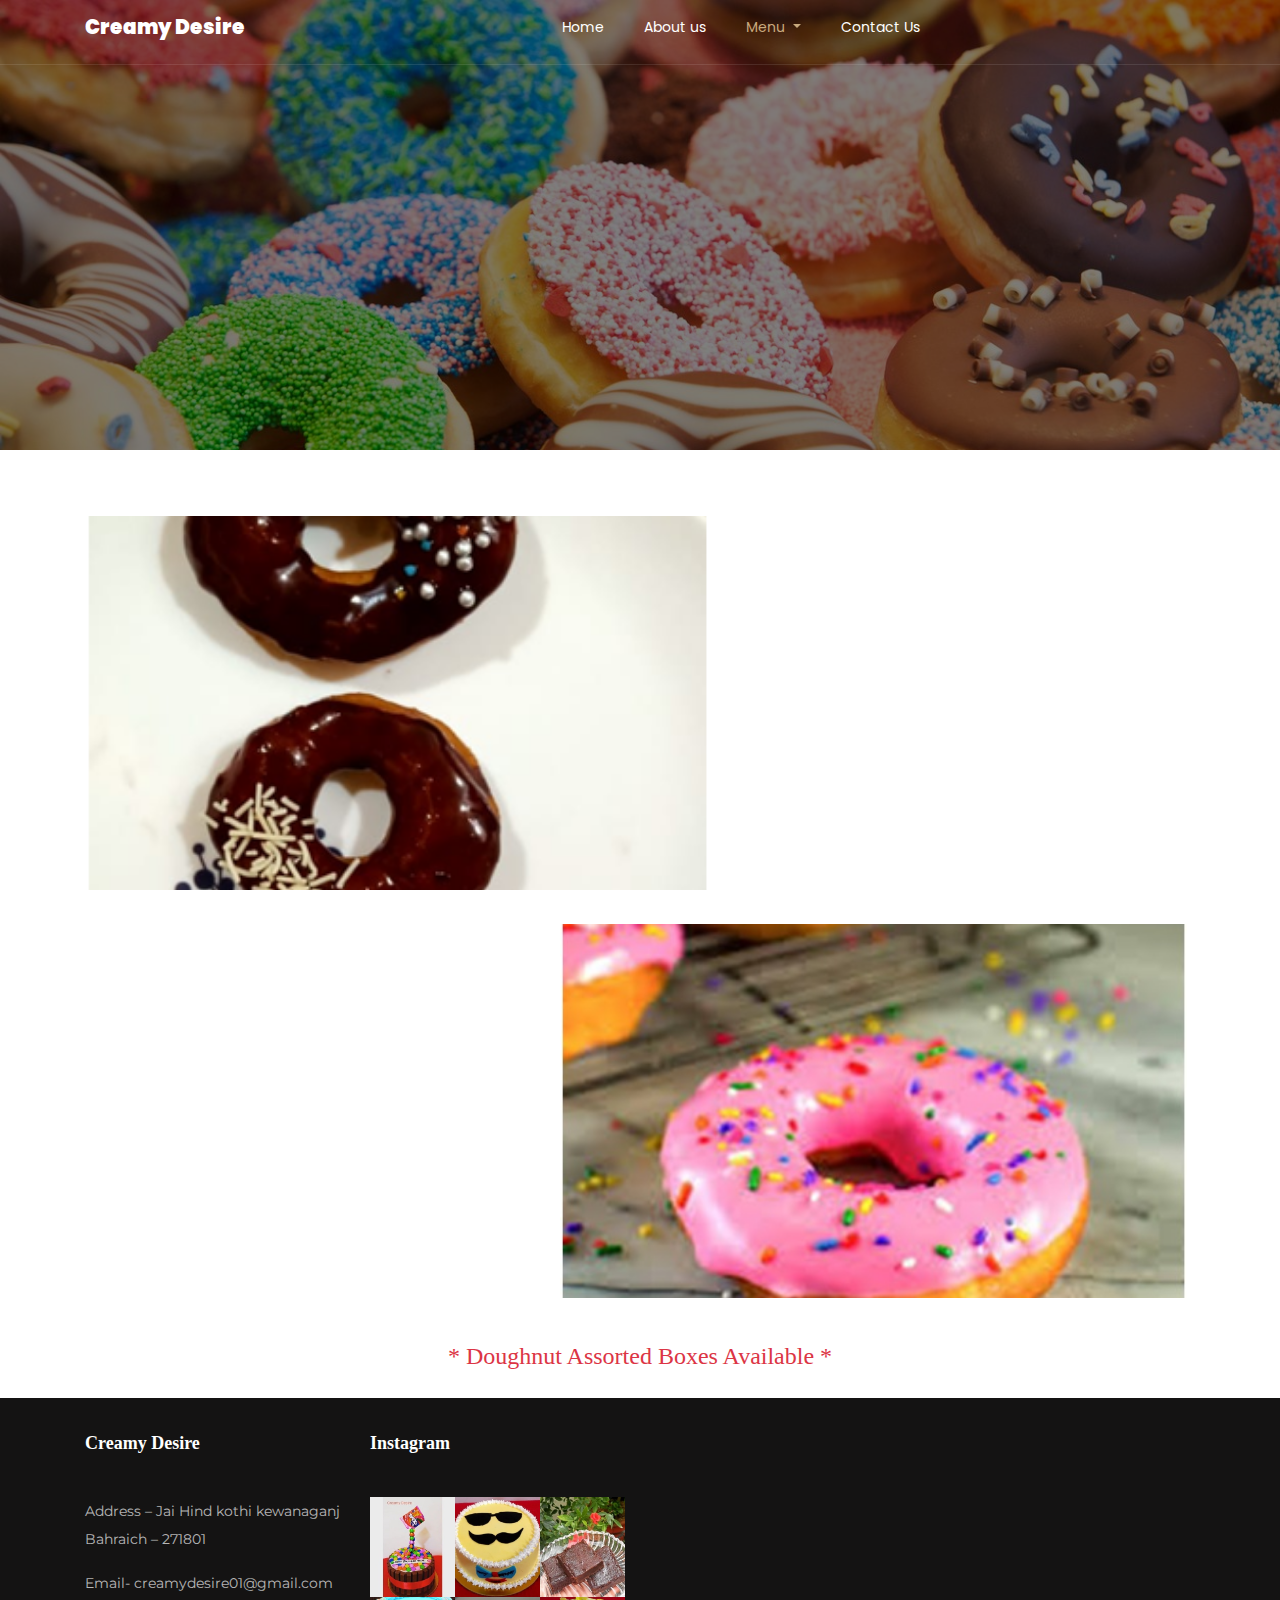
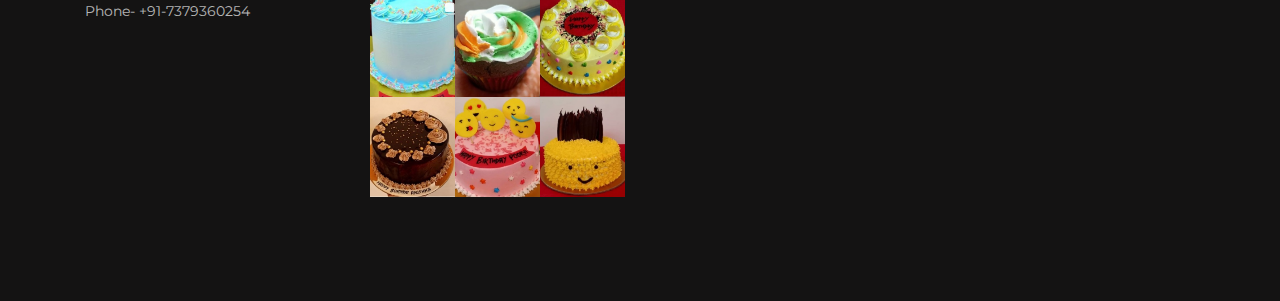
<file: doughnuts.html>
<!DOCTYPE html>
<html lang="en">

<head>
  <title>Creamy Desire</title>
  <meta charset="utf-8">
  <meta name="viewport" content="width=device-width, initial-scale=1, shrink-to-fit=no">

  <link href="https://fonts.googleapis.com/css?family=Poppins:100,200,300,400,500,600,700,800,900" rel="stylesheet">
  <link href="https://fonts.googleapis.com/css?family=Great+Vibes&display=swap" rel="stylesheet">
  <link href="https://fonts.googleapis.com/css2?family=Montserrat&display=swap" rel="stylesheet">
  <link rel="stylesheet" href="css/open-iconic-bootstrap.min.css">
  <link rel="stylesheet" href="css/animate.css">

  <link rel="stylesheet" href="css/owl.carousel.min.css">
  <link rel="stylesheet" href="css/owl.theme.default.min.css">
  <link rel="stylesheet" href="css/magnific-popup.css">

  <link rel="stylesheet" href="css/aos.css">

  <link rel="stylesheet" href="css/ionicons.min.css">

  <link rel="stylesheet" href="css/bootstrap-datepicker.css">
  <link rel="stylesheet" href="css/jquery.timepicker.css">


  <link rel="stylesheet" href="css/flaticon.css">
  <link rel="stylesheet" href="css/icomoon.css">
  <link rel="stylesheet" href="css/style.css">
  <link rel="stylesheet" type="text/css" href="index.css">
  <style>
    .footer-text
    {
      font-family: 'Montserrat', sans-serif;
    }
    .ftco-section {
      padding: 2rem 0;
    }

    .mouseover {
      width: 27em;
      height: 22em;
    }
  </style>
</head>

<body>
  
  <nav class="navbar navbar-expand-lg navbar-dark ftco_navbar bg-dark ftco-navbar-light" id="ftco-navbar">
    <div class="container">
      <a class="navbar-brand" href="index.html">Creamy Desire</a>
      <button class="navbar-toggler" type="button" data-toggle="collapse" data-target="#ftco-nav"
        aria-controls="ftco-nav" aria-expanded="false" aria-label="Toggle navigation">
        <span class="oi oi-menu"></span> Menu
      </button>

      <div class="collapse navbar-collapse" id="ftco-nav">
        <ul class="navbar-nav ml-auto">
          <li class="nav-item"><a href="index.html" class="nav-link">Home</a></li>
          <li class="nav-item"><a href="about.html" class="nav-link">About us</a></li>
          <li class="nav-item">
            <div class="dropdown">
              <button class="b1 nav-link dropdown-toggle" type="button" id="dropdownMenu2" data-toggle="dropdown"
                aria-haspopup="true" aria-expanded="false" style="color: #c8a97e;">Menu
              </button>
              <div class="dropdown-menu" aria-labelledby="dropdownMenu2">
                <a href="cake.html"><button class="dropdown-item" type="button">Cakes</button></a>
                <a href="fusion.html"><button class="dropdown-item" type="button">Fusion Cakes</button></a>
                <a href="customcake.html"><button class="dropdown-item" type="button">Custom Cakes</button></a>
                <a href="jarCake.html"><button class="dropdown-item" type="button">Jar Cakes</button></a>
                <a href="brownies.html"><button class="dropdown-item" type="button">Brownies</button></a>
                <a href="pastries.html"><button class="dropdown-item" type="button">Pastries</button></a>
                <a href="doughnuts.html"><button class="dropdown-item" type="button">Doughnuts</button></a>
              </div>
            </div>

          </li>

          </li>
          <li id="lshift" class="nav-item"><a href="contact.html" class="nav-link">Contact Us</a></li>
        </ul>
      </div>
    </div>
  </nav>


  <!-- END nav -->

  <section class="hero-wrap hero-wrap-2" style="background-image: url('./images/Doughnuts-2.jpg');"
    data-stellar-background-ratio="0.5">
    <div class="overlay"></div>
    <div class="container">
      <div class="row no-gutters slider-text align-items-end justify-content-center">
        <div class="col-md-9 ftco-animate text-center mb-4">
          <h1 class="mb-2 bread">Doughnuts</h1>
        </div>
      </div>
    </div>
  </section>



  <section id="cake-section">


    <div class="ftco-section ftco-wrap-about mt-5 pt-5">
      <div class="container">
        <div class="row">
          <div class="col-md-7 d-flex">
            <div class="mouseover img img-1 mr-md-2" style="background-image: url(./images/doughnuts_1.png);">
            </div>

          </div>
          <div class="col-md-5 wrap-about pt-5 pt-md-5 pb-md-3 ftco-animate">
            <div class="heading-section mb-4 my-5 my-md-0">
              <h2>Dark chocolate doughnuts</h2>


            </div>
            <p class="textcolor">Super soft fried confection, topped with the highest quality of chocolate. Taste once to make this your go to comfort food.</p>

          </div>
        </div>
      </div>
    </div>

    <div class="ftco-section ftco-wrap-about">
      <div class="container">
        <div class="row">

          <div class="col-md-5 col-sm-12 wrap-about pt-5 pt-md-5 pb-md-3 ftco-animate ">
            <div class="heading-section mb-4 my-5 my-md-0">
              <h2>White chocolate doughnuts</h2>


            </div>
            <p class="textcolor">Fried doughnuts made super soft and topped with rich white chocolate, the best dessert you can have any day</p>

          </div>
          <div class="col-md-7 col-sm-12 d-flex">
            <div class="mouseover img img-1 mr-md-2" style="background-image: url(./images/white_choc_doughnuts_final.jpg);">
            </div>

          </div>
        </div>
      </div>

      


      </div>
  </section>


    <div class="container text-center mt-2 mb-4">
      <h4 class="text-danger textcolor">* Doughnut Assorted Boxes Available *</h4>
    </div>
    





  <footer  class="ftco-footer ftco-bg-dark ftco-section">
    <div id="rshift" class="container">
      <div class="row mb-5">
        <div class="col-md-6 col-lg-3">
           <div class="ftco-footer-widget mb-4">
          <h2 class="ftco-heading-2">Creamy Desire</h2>
          <p class="footer-text">Address – Jai Hind kothi kewanaganj
            Bahraich – 271801</p>
         
          <p class="footer-text">Email- creamydesire01@gmail.com
          Phone- +91-7379360254</p>
          <ul class="ftco-footer-social list-unstyled float-md-left float-lft mt-3">
             
            <li class="ftco-animate"><a href="https://www.facebook.com/creamydesire-109147677521821/"><span class="icon-facebook"></span></a></li>
            <li class="ftco-animate"><a href="https://instagram.com/creamy.desire?igshid=jjwt0zw3emk1"><span class="icon-instagram"></span></a></li>
          </ul>
        </div>
        </div>
        <div class="col-md-6 col-lg-3">
           <div class="ftco-footer-widget mb-4">
            <h2 class="ftco-heading-2">Instagram</h2>
            <div class="thumb d-flex">
              <a href="#" class="thumb-menu img" style="background-image: url(images/insta_1.jpg);">
              </a>
              <a href="#" class="thumb-menu img" style="background-image: url(images/insta_2.jpg);">
              </a>
              <a href="#" class="thumb-menu img" style="background-image: url(images/insta_3.jpg);">
              </a>
            </div>
             <div class="thumb d-flex">
                <a href="#" class="thumb-menu img" style="background-image: url(images/insta_4.jpg);">
                </a>
                <a href="#" class="thumb-menu img" style="background-image: url(images/insta_5.jpg);">
                </a>
                <a href="#" class="thumb-menu img" style="background-image: url(images/insta_6.jpg);">
                </a>
              </div>
              <div class="thumb d-flex">
                <a href="#" class="thumb-menu img" style="background-image: url(images/insta_7.jpg);">
                </a>
                <a href="#" class="thumb-menu img" style="background-image: url(images/insta_8.jpg);">
                </a>
                <a href="#" class="thumb-menu img" style="background-image: url(images/insta_9.jpg);">
                </a>
             </div>
            
          </div>
        </div>
      </div>
      <div class="row">
        <div class="col-md-12 text-center">

       </div>
      </div>
    </div>
  </footer>

  <!-- loader -->
  <div id="ftco-loader" class="show fullscreen"><svg class="circular" width="48px" height="48px">
      <circle class="path-bg" cx="24" cy="24" r="22" fill="none" stroke-width="4" stroke="#eeeeee" />
      <circle class="path" cx="24" cy="24" r="22" fill="none" stroke-width="4" stroke-miterlimit="10"
        stroke="#F96D00" /></svg></div>


  <script src="js/jquery.min.js"></script>
  <script src="js/jquery-migrate-3.0.1.min.js"></script>
  <script src="js/popper.min.js"></script>
  <script src="js/bootstrap.min.js"></script>
  <script src="js/jquery.easing.1.3.js"></script>
  <script src="js/jquery.waypoints.min.js"></script>
  <script src="js/jquery.stellar.min.js"></script>
  <script src="js/owl.carousel.min.js"></script>
  <script src="js/jquery.magnific-popup.min.js"></script>
  <script src="js/aos.js"></script>
  <script src="js/jquery.animateNumber.min.js"></script>
  <script src="js/bootstrap-datepicker.js"></script>
  <script src="js/jquery.timepicker.min.js"></script>
  <script src="js/scrollax.min.js"></script>

  <script src="js/main.js"></script>

</body>

</html>
</file>
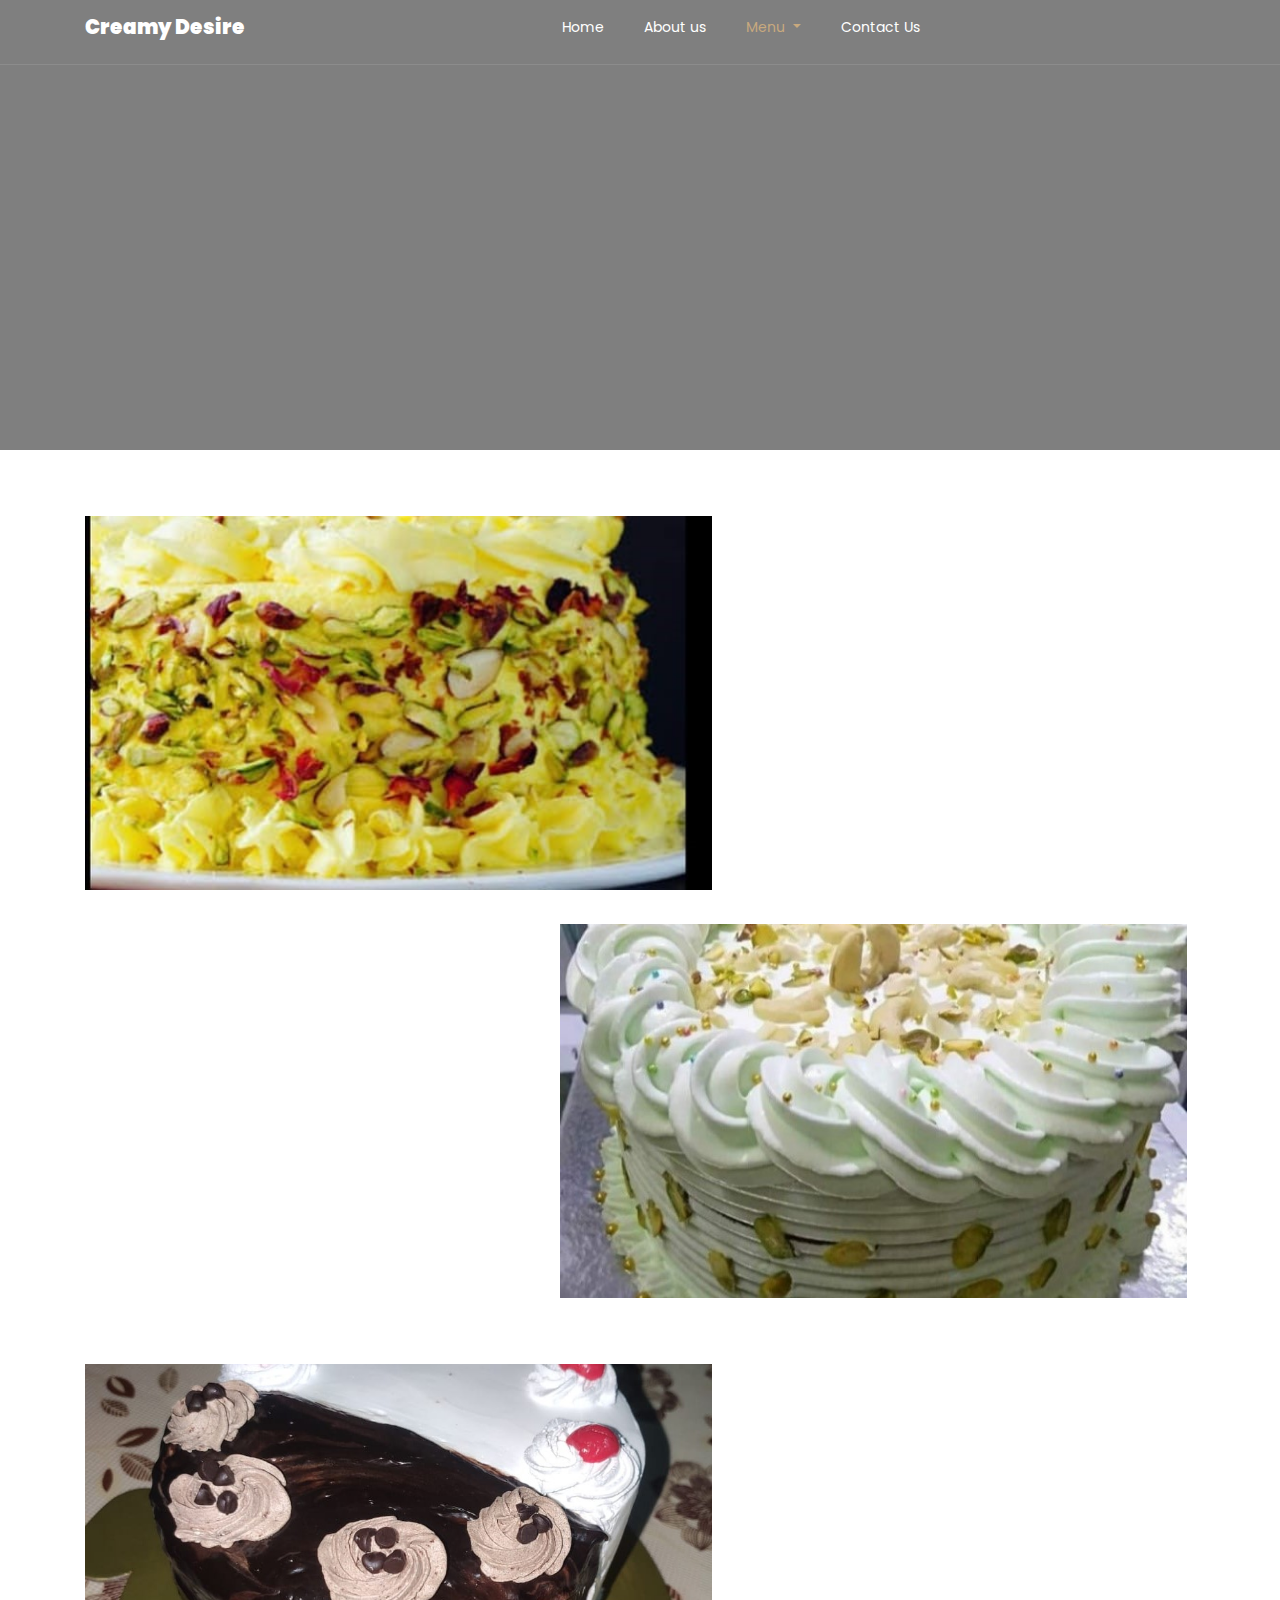
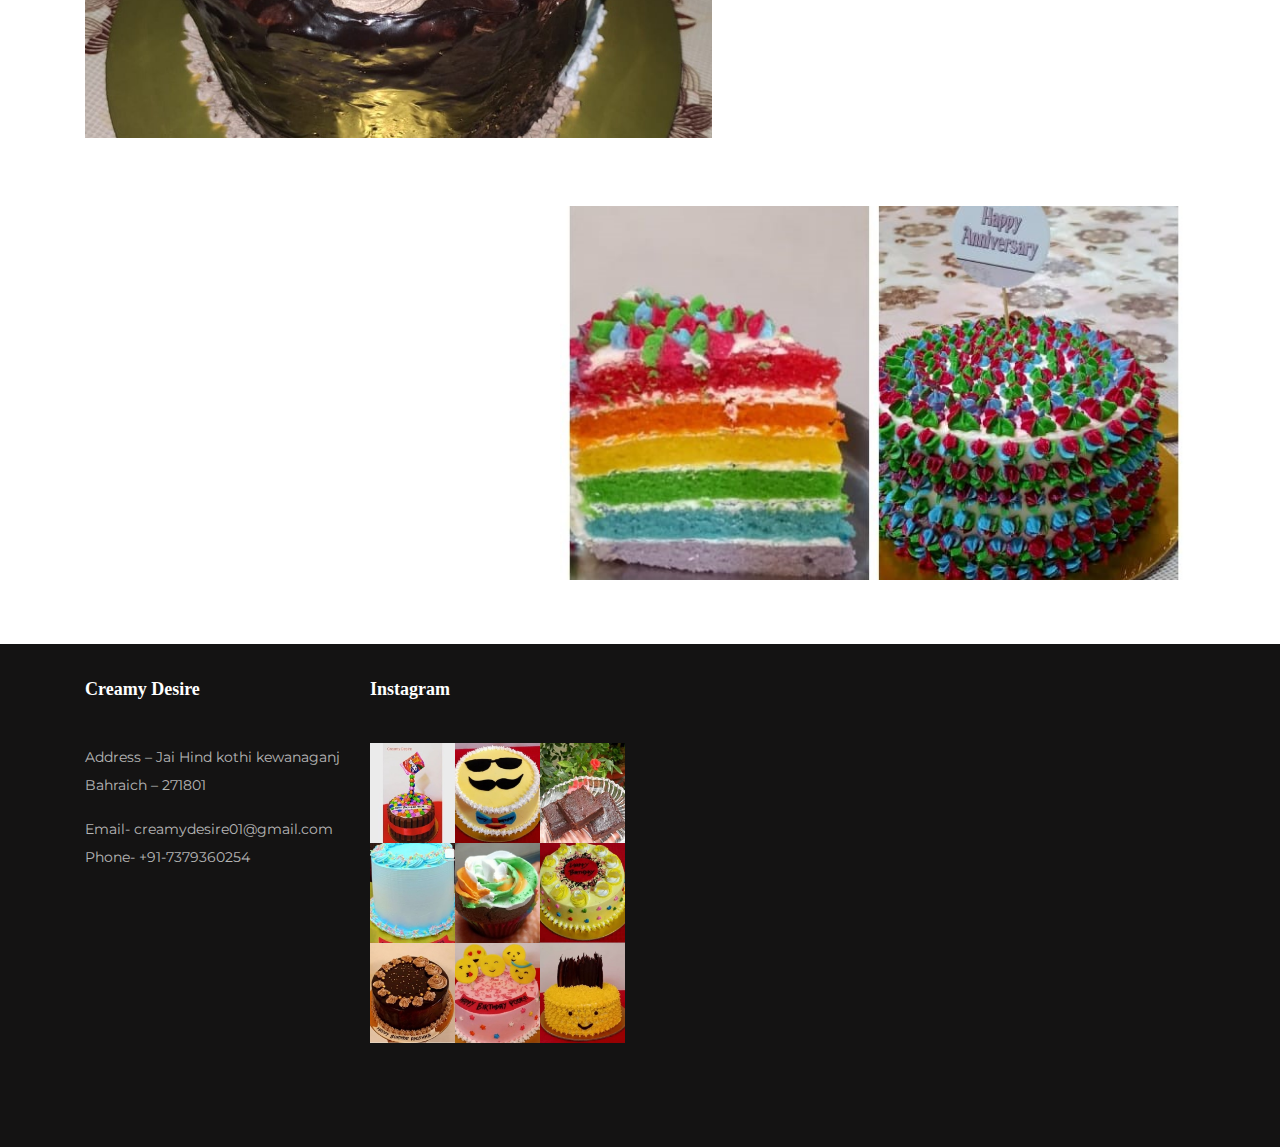
<file: fusion.html>
<!DOCTYPE html>
<html lang="en">

<head>
  <title>Creamy Desire</title>
  <meta charset="utf-8">
  <meta name="viewport" content="width=device-width, initial-scale=1, shrink-to-fit=no">

  <link href="https://fonts.googleapis.com/css?family=Poppins:100,200,300,400,500,600,700,800,900" rel="stylesheet">
  <link href="https://fonts.googleapis.com/css?family=Great+Vibes&display=swap" rel="stylesheet">
  <link href="https://fonts.googleapis.com/css2?family=Montserrat&display=swap" rel="stylesheet">

  <link rel="stylesheet" href="css/open-iconic-bootstrap.min.css">
  <link rel="stylesheet" href="css/animate.css">

  <link rel="stylesheet" href="css/owl.carousel.min.css">
  <link rel="stylesheet" href="css/owl.theme.default.min.css">
  <link rel="stylesheet" href="css/magnific-popup.css">

  <link rel="stylesheet" href="css/aos.css">

  <link rel="stylesheet" href="css/ionicons.min.css">

  <link rel="stylesheet" href="css/bootstrap-datepicker.css">
  <link rel="stylesheet" href="css/jquery.timepicker.css">


  <link rel="stylesheet" href="css/flaticon.css">
  <link rel="stylesheet" href="css/icomoon.css">
  <link rel="stylesheet" href="css/style.css">
  <link rel="stylesheet" type="text/css" href="index.css">
  <style>
    .ftco-section {
      padding: 2rem 0;
    }

    .mouseover {
      width: 27em;
      height: 22em;
    }

    .footer-text
        {
          font-family: 'Montserrat', sans-serif;
        }
  </style>
</head>

<body>
  
  <nav class="navbar navbar-expand-lg navbar-dark ftco_navbar bg-dark ftco-navbar-light" id="ftco-navbar">
    <div class="container">
      <a class="navbar-brand" href="index.html">Creamy Desire</a>
      <button class="navbar-toggler" type="button" data-toggle="collapse" data-target="#ftco-nav"
        aria-controls="ftco-nav" aria-expanded="false" aria-label="Toggle navigation">
        <span class="oi oi-menu"></span> Menu
      </button>

      <div class="collapse navbar-collapse" id="ftco-nav">
        <ul class="navbar-nav ml-auto">
          <li class="nav-item"><a href="index.html" class="nav-link">Home</a></li>
          <li class="nav-item"><a href="about.html" class="nav-link">About us</a></li>
          <li class="nav-item">
            <div class="dropdown">
              <button class="b1 nav-link dropdown-toggle" type="button" id="dropdownMenu2" data-toggle="dropdown"
                aria-haspopup="true" aria-expanded="false" style="color: #c8a97e;">Menu
              </button>
              <div class="dropdown-menu" aria-labelledby="dropdownMenu2">
                <a href="cake.html"><button class="dropdown-item" type="button">Cakes</button></a>
                <a href="fusion.html"><button class="dropdown-item" type="button">Fusion Cakes</button></a>
                <a href="customcake.html"><button class="dropdown-item" type="button">Custom Cakes</button></a>
                <a href="jarCake.html"><button class="dropdown-item" type="button">Jar Cakes</button></a>
                <a href="brownies.html"><button class="dropdown-item" type="button">Brownies</button></a>
                <a href="pastries.html"><button class="dropdown-item" type="button">Pastries</button></a>
                <a href="doughnuts.html"><button class="dropdown-item" type="button">Doughnuts</button></a>
              </div>
            </div>

          </li>

          </li>
          <li id="lshift" class="nav-item"><a href="contact.html" class="nav-link">Contact Us</a></li>
        </ul>
      </div>
    </div>
  </nav>


  <!-- END nav -->

  <section class="hero-wrap hero-wrap-2" style="background-image: url('https://wallpaperaccess.com/full/986759.jpg');"
    data-stellar-background-ratio="0.5">
    <div class="overlay"></div>
    <div class="container">
      <div class="row no-gutters slider-text align-items-end justify-content-center">
        <div class="col-md-9 ftco-animate text-center mb-4">
          <h1 class="mb-2 bread">Fusion Cakes</h1>
        </div>
      </div>
    </div>
  </section>


  <!-- fusion cake section -->
  <section id="cake-section">

    <!-- cake1 -->
    <div class="ftco-section ftco-wrap-about mt-5 pt-5">
      <div class="container">
        <div class="row">
          <div class="col-md-7 d-flex">
            <div class="mouseover img img-1 mr-md-2" style="background-image: url(./images/fustionCake/fusion1.jpg);">
            </div>

          </div>
          <div class="col-md-5 wrap-about pt-5 pt-md-5 pb-md-3 ftco-animate">
            <div class="heading-section mb-4 my-5 my-md-0">
              <h2>Rasmalai Cake</h2>


            </div>
            <p class="textcolor">Cardamon flavored cake soaked in a thick sweetened cardmon and saffron milk and frosted
              with “ras”, infused with whipped cream and dressed with lot of nuts and dried rose petals.</p>

          </div>
        </div>
      </div>
    </div>

    <!-- cake 2 -->
    <div class="ftco-section ftco-wrap-about">
      <div class="container">
        <div class="row">

          <div class="col-md-5 col-sm-12 wrap-about pt-5 pt-md-5 pb-md-3 ftco-animate ">
            <div class="heading-section mb-4 my-5 my-md-0">
              <h2>Rabadi malai cake </h2>


            </div>
            <p class="textcolor">Soft, spongy and moist cake soaked in sweetened milk. Each layer is filled with saffron
              flavoured malai, frosted with thick cream and topped with rich nuts.</p>

          </div>
          <div class="col-md-7 col-sm-12 d-flex">
            <div class="mouseover img img-1 mr-md-2" style="background-image: url(./images/fustionCake/fusion2.jpg);">
            </div>

          </div>
        </div>
      </div>

      <!-- cake3 -->
      <div class="ftco-section ftco-wrap-about mt-5 pt-5">
        <div class="container">
          <div class="row">
            <div class="col-md-7 col-sm-12 d-flex">
              <div class="mouseover img img-1 mr-md-2" style="background-image: url(./images/fustionCake/fusion3.jpg);">
              </div>

            </div>
            <div class="col-md-5 col-sm-12 wrap-about pt-5 pt-md-5 pb-md-3 ftco-animate">
              <div class="heading-section mb-4 my-5 my-md-0">
                <h2>Black forest and Truffle cake fusion</h2>


              </div>
              <p class="textcolor">Treat your pallet with the goodness of black forest and the richness of a Truffle
                cake. Our eggless fusion cakes make sure you get the best of both worlds. (available in other flavours
                too. Contact for detail).</p>

            </div>
          </div>
        </div>
      </div>

      <!-- cake 4 -->
      <div class="ftco-section ftco-wrap-about">
        <div class="container">
          <div class="row">

            <div class="col-md-5 col-sm-12 wrap-about pt-5 pt-md-5 pb-md-3 ftco-animate">
              <div class="heading-section mb-4 my-5 my-md-0">
                <h2>Rainbow cake</h2>


              </div>
              <p class="textcolor">Variety at its best, this multi coloured cake is pleasing to the pallet as it is
                pleasing to the eye.</p>

            </div>
            <div class="col-md-7 col-sm-12 d-flex">
              <div class="mouseover img img-1 mr-md-2" style="background-image: url(./images/fustionCake/fusion4.jpg);">
              </div>

            </div>
          </div>
        </div>



      </div>
  </section>







  <footer  class="ftco-footer ftco-bg-dark ftco-section">
    <div id="rshift" class="container">
      <div class="row mb-5">
        <div class="col-md-6 col-lg-3">
           <div class="ftco-footer-widget mb-4">
          <h2 class="ftco-heading-2">Creamy Desire</h2>
          <p class="footer-text">Address – Jai Hind kothi kewanaganj
            Bahraich – 271801</p>
         
          <p class="footer-text">Email- creamydesire01@gmail.com
          Phone- +91-7379360254</p>
          <ul class="ftco-footer-social list-unstyled float-md-left float-lft mt-3">
             
            <li class="ftco-animate"><a href="https://www.facebook.com/creamydesire-109147677521821/"><span class="icon-facebook"></span></a></li>
            <li class="ftco-animate"><a href="https://instagram.com/creamy.desire?igshid=jjwt0zw3emk1"><span class="icon-instagram"></span></a></li>
          </ul>
        </div>
        </div>
        <div class="col-md-6 col-lg-3">
           <div class="ftco-footer-widget mb-4">
            <h2 class="ftco-heading-2">Instagram</h2>
            <div class="thumb d-flex">
              <a href="#" class="thumb-menu img" style="background-image: url(images/insta_1.jpg);">
              </a>
              <a href="#" class="thumb-menu img" style="background-image: url(images/insta_2.jpg);">
              </a>
              <a href="#" class="thumb-menu img" style="background-image: url(images/insta_3.jpg);">
              </a>
            </div>
             <div class="thumb d-flex">
                <a href="#" class="thumb-menu img" style="background-image: url(images/insta_4.jpg);">
                </a>
                <a href="#" class="thumb-menu img" style="background-image: url(images/insta_5.jpg);">
                </a>
                <a href="#" class="thumb-menu img" style="background-image: url(images/insta_6.jpg);">
                </a>
              </div>
              <div class="thumb d-flex">
                <a href="#" class="thumb-menu img" style="background-image: url(images/insta_7.jpg);">
                </a>
                <a href="#" class="thumb-menu img" style="background-image: url(images/insta_8.jpg);">
                </a>
                <a href="#" class="thumb-menu img" style="background-image: url(images/insta_9.jpg);">
                </a>
             </div>
            
          </div>
        </div>
      </div>
      <div class="row">
        <div class="col-md-12 text-center">

       </div>
      </div>
    </div>
  </footer>

  <!-- loader -->
  <div id="ftco-loader" class="show fullscreen"><svg class="circular" width="48px" height="48px">
      <circle class="path-bg" cx="24" cy="24" r="22" fill="none" stroke-width="4" stroke="#eeeeee" />
      <circle class="path" cx="24" cy="24" r="22" fill="none" stroke-width="4" stroke-miterlimit="10"
        stroke="#F96D00" /></svg></div>


  <script src="js/jquery.min.js"></script>
  <script src="js/jquery-migrate-3.0.1.min.js"></script>
  <script src="js/popper.min.js"></script>
  <script src="js/bootstrap.min.js"></script>
  <script src="js/jquery.easing.1.3.js"></script>
  <script src="js/jquery.waypoints.min.js"></script>
  <script src="js/jquery.stellar.min.js"></script>
  <script src="js/owl.carousel.min.js"></script>
  <script src="js/jquery.magnific-popup.min.js"></script>
  <script src="js/aos.js"></script>
  <script src="js/jquery.animateNumber.min.js"></script>
  <script src="js/bootstrap-datepicker.js"></script>
  <script src="js/jquery.timepicker.min.js"></script>
  <script src="js/scrollax.min.js"></script>

  <script src="js/main.js"></script>

</body>

</html>
</file>
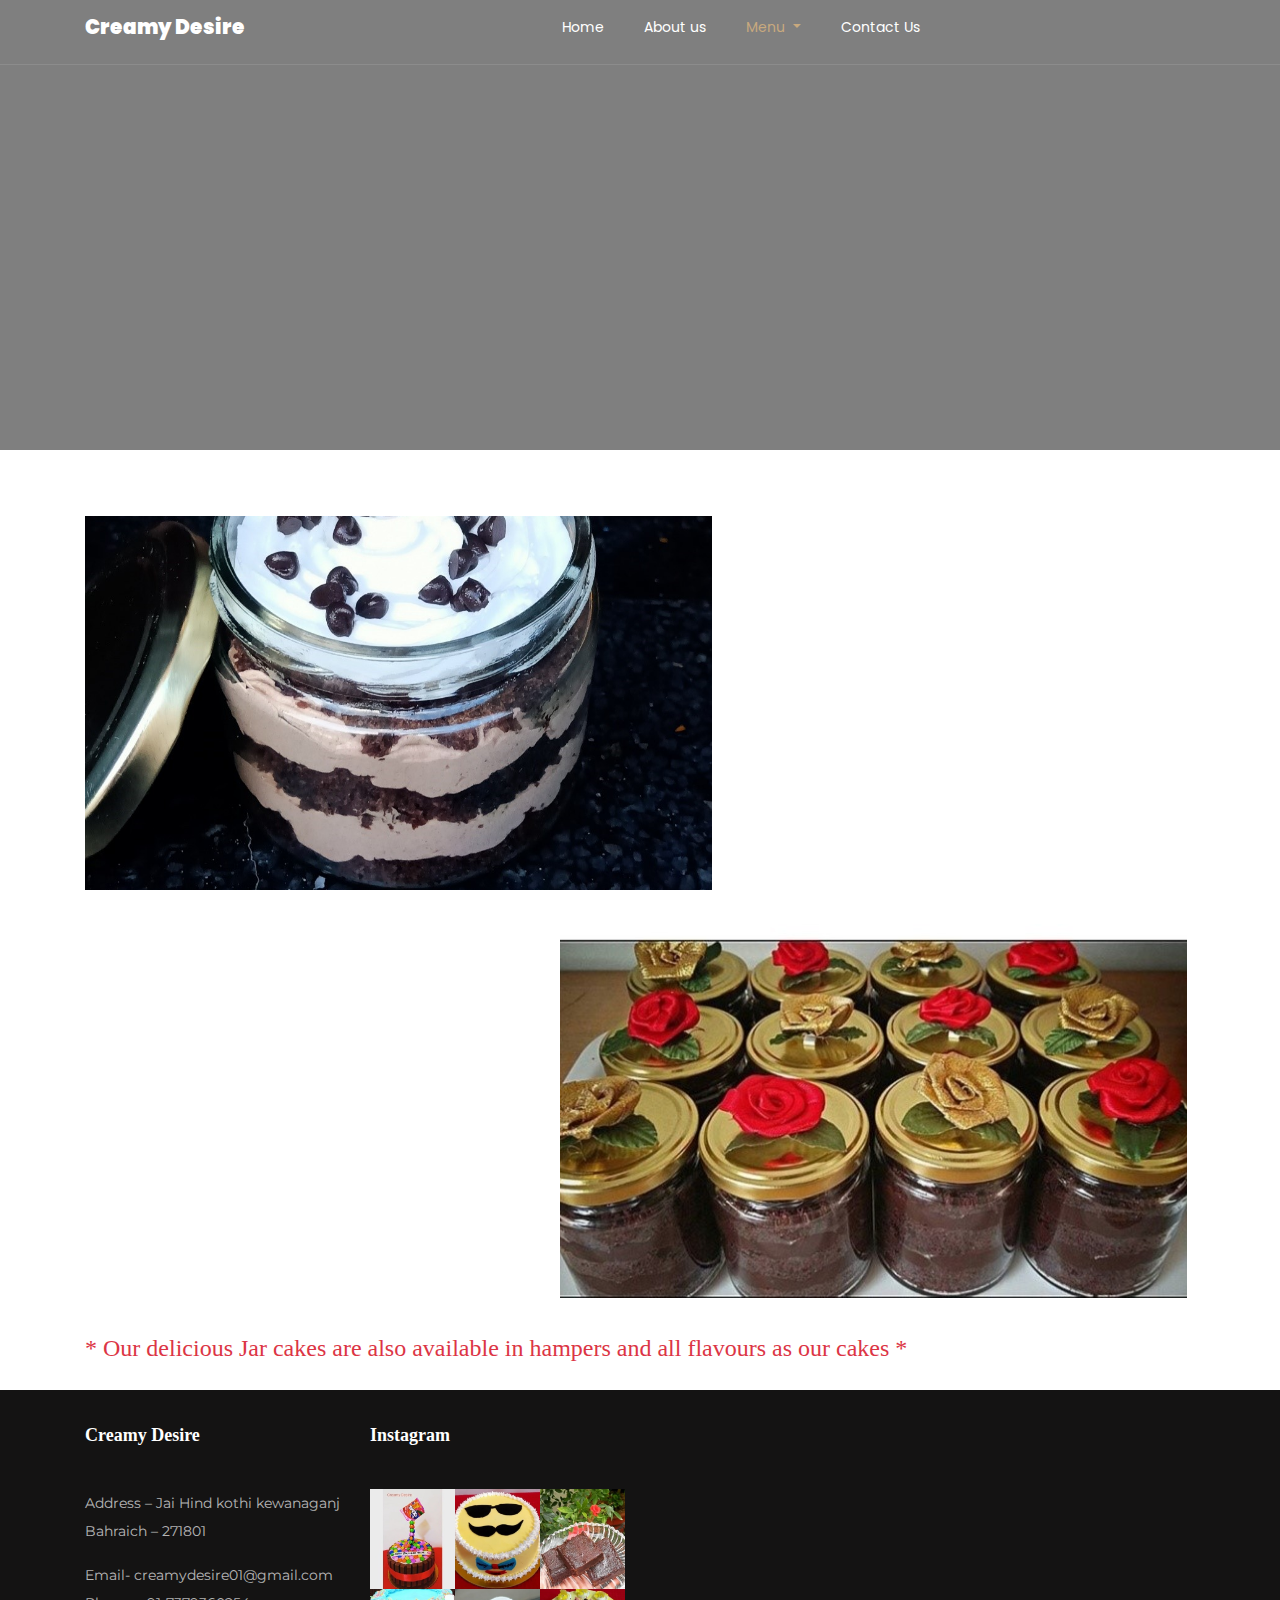
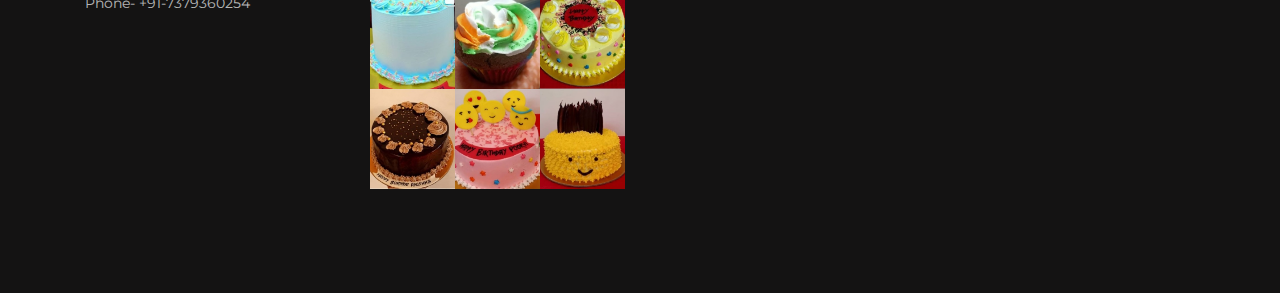
<file: jarCake.html>
<!DOCTYPE html>
<html lang="en">

<head>
    <title>Creamy Desire</title>
    <meta charset="utf-8">
    <meta name="viewport" content="width=device-width, initial-scale=1, shrink-to-fit=no">

    <link href="https://fonts.googleapis.com/css?family=Poppins:100,200,300,400,500,600,700,800,900" rel="stylesheet">
    <link href="https://fonts.googleapis.com/css?family=Great+Vibes&display=swap" rel="stylesheet">

    <link rel="stylesheet" href="css/open-iconic-bootstrap.min.css">
    <link rel="stylesheet" href="css/animate.css">

    <link rel="stylesheet" href="css/owl.carousel.min.css">
    <link rel="stylesheet" href="css/owl.theme.default.min.css">
    <link rel="stylesheet" href="css/magnific-popup.css">
    <link href="https://fonts.googleapis.com/css2?family=Montserrat&display=swap" rel="stylesheet">

    <link rel="stylesheet" href="css/aos.css">

    <link rel="stylesheet" href="css/ionicons.min.css">

    <link rel="stylesheet" href="css/bootstrap-datepicker.css">
    <link rel="stylesheet" href="css/jquery.timepicker.css">


    <link rel="stylesheet" href="css/flaticon.css">
    <link rel="stylesheet" href="css/icomoon.css">
    <link rel="stylesheet" href="css/style.css">
    <link rel="stylesheet" type="text/css" href="index.css">
    <style>
        .ftco-section {
            padding: 2rem 0;
        }

        .mouseover {
            width: 27em;
            height: 22em;
        }
        .footer-text
        {
          font-family: 'Montserrat', sans-serif;
        }
    </style>
</head>

<body>
   
    
    <nav class="navbar navbar-expand-lg navbar-dark ftco_navbar bg-dark ftco-navbar-light" id="ftco-navbar">
        <div class="container">
          <a class="navbar-brand" href="index.html">Creamy Desire</a>
          <button class="navbar-toggler" type="button" data-toggle="collapse" data-target="#ftco-nav"
            aria-controls="ftco-nav" aria-expanded="false" aria-label="Toggle navigation">
            <span class="oi oi-menu"></span> Menu
          </button>
    
          <div class="collapse navbar-collapse" id="ftco-nav">
            <ul class="navbar-nav ml-auto">
              <li class="nav-item"><a href="index.html" class="nav-link">Home</a></li>
              <li class="nav-item"><a href="about.html" class="nav-link">About us</a></li>
              <li class="nav-item">
                <div class="dropdown">
                  <button class="b1 nav-link dropdown-toggle" type="button" id="dropdownMenu2" data-toggle="dropdown"
                    aria-haspopup="true" aria-expanded="false" style="color: #c8a97e;">Menu
                  </button>
                  <div class="dropdown-menu" aria-labelledby="dropdownMenu2">
                    <a href="cake.html"><button class="dropdown-item" type="button">Cakes</button></a>
                    <a href="fusion.html"><button class="dropdown-item" type="button">Fusion Cakes</button></a>
                    <a href="customcake.html"><button class="dropdown-item" type="button">Custom Cakes</button></a>
                    <a href="jarCake.html"><button class="dropdown-item" type="button">Jar Cakes</button></a>
                    <a href="brownies.html"><button class="dropdown-item" type="button">Brownies</button></a>
                    <a href="pastries.html"><button class="dropdown-item" type="button">Pastries</button></a>
                    <a href="doughnuts.html"><button class="dropdown-item" type="button">Doughnuts</button></a>
                  </div>
                </div>
    
              </li>
    
              </li>
              <li id="lshift" class="nav-item"><a href="contact.html" class="nav-link">Contact Us</a></li>
            </ul>
          </div>
        </div>
      </nav>
    

    <!-- END nav -->

    <section class="hero-wrap hero-wrap-2" style="background-image: url('https://wallpaperaccess.com/full/986759.jpg');"
        data-stellar-background-ratio="0.5">
        <div class="overlay"></div>
        <div class="container">
            <div class="row no-gutters slider-text align-items-end justify-content-center">
                <div class="col-md-9 ftco-animate text-center mb-4">
                    <h1 class="mb-2 bread">jar Cake</h1>
                </div>
            </div>
        </div>
    </section>


    <!-- jarCake Section -->

    <section id="cake-section">

        <!-- cake1 -->
        <div class="ftco-section ftco-wrap-about mt-5 pt-5">
            <div class="container">
                <div class="row">
                    <div class="col-md-7 d-flex">
                        <div class="mouseover img img-1 mr-md-2"
                            style="background-image: url(./images/jarCake/jar1.jpg);"></div>

                    </div>
                    <div class="col-md-5 wrap-about pt-5 pt-md-5 pb-md-3 ftco-animate">
                        <div class="heading-section mb-4 my-5 my-md-0">
                            <h2>Black forest jar cake</h2>


                        </div>
                        <p class="textcolor">Multiple layers of chocolate sponge layered and topped with whipped cream
                            compressed in a jar to make it the best portable dessert for all the chocolate lovers.</p>

                    </div>
                </div>
            </div>
        </div>

        <!-- cake 2 -->
        <div class="ftco-section ftco-wrap-about">
            <div class="container">
                <div class="row">
                    <div class="col-md-5 col-sm-12 wrap-about pt-5 pt-md-5 pb-md-3 ftco-animate ">
                        <div class="heading-section mb-4 my-5 my-md-0">
                            <h2>Choco truffle jar cake </h2>
                        </div>
                        <p class="textcolor">A sinfully amount of chocolate loaded truffle cake, layered with chocolate
                            ganache and topped with a chocolate glaze, compressed into a jar!</p>
                    </div>
                    <div class="col-md-7 col-sm-12 d-flex">
                        <div class="mouseover img img-1 mr-md-2"
                            style="background-image: url(./images/jarCake/jar2.jpg);"></div>
                    </div>
                </div>
            </div>
        </div>
       <div class="container mb-4">
        <h4 class="text-danger">* Our delicious Jar cakes are also available in hampers and all flavours as our cakes *</h4>
       </div>
    </section>



    <!--footer sectyion  -->

    <footer  class="ftco-footer ftco-bg-dark ftco-section">
      <div id="rshift" class="container">
        <div class="row mb-5">
          <div class="col-md-6 col-lg-3">
             <div class="ftco-footer-widget mb-4">
            <h2 class="ftco-heading-2">Creamy Desire</h2>
            <p class="footer-text">Address – Jai Hind kothi kewanaganj
                Bahraich – 271801 </p>
           
            <p class="footer-text">Email- creamydesire01@gmail.com
            Phone- +91-7379360254</p>
            <ul class="ftco-footer-social list-unstyled float-md-left float-lft mt-3">
               
              <li class="ftco-animate"><a href="#"><span class="icon-facebook"></span></a></li>
              <li class="ftco-animate"><a href="#"><span class="icon-instagram"></span></a></li>
            </ul>
          </div>
          </div>
          <div class="col-md-6 col-lg-3">
             <div class="ftco-footer-widget mb-4">
              <h2 class="ftco-heading-2">Instagram</h2>
              <div class="thumb d-flex">
                <a href="#" class="thumb-menu img" style="background-image: url(images/insta_1.jpg);">
                </a>
                <a href="#" class="thumb-menu img" style="background-image: url(images/insta_2.jpg);">
                </a>
                <a href="#" class="thumb-menu img" style="background-image: url(images/insta_3.jpg);">
                </a>
              </div>
               <div class="thumb d-flex">
                  <a href="#" class="thumb-menu img" style="background-image: url(images/insta_4.jpg);">
                  </a>
                  <a href="#" class="thumb-menu img" style="background-image: url(images/insta_5.jpg);">
                  </a>
                  <a href="#" class="thumb-menu img" style="background-image: url(images/insta_6.jpg);">
                  </a>
                </div>
                <div class="thumb d-flex">
                  <a href="#" class="thumb-menu img" style="background-image: url(images/insta_7.jpg);">
                  </a>
                  <a href="#" class="thumb-menu img" style="background-image: url(images/insta_8.jpg);">
                  </a>
                  <a href="#" class="thumb-menu img" style="background-image: url(images/insta_9.jpg);">
                  </a>
               </div>
              
            </div>
          </div>
        </div>
        <div class="row">
          <div class="col-md-12 text-center">
  
         </div>
        </div>
      </div>
    </footer>

    <!-- loader -->
    <div id="ftco-loader" class="show fullscreen"><svg class="circular" width="48px" height="48px">
            <circle class="path-bg" cx="24" cy="24" r="22" fill="none" stroke-width="4" stroke="#eeeeee" />
            <circle class="path" cx="24" cy="24" r="22" fill="none" stroke-width="4" stroke-miterlimit="10"
                stroke="#F96D00" /></svg></div>


    <script src="js/jquery.min.js"></script>
    <script src="js/jquery-migrate-3.0.1.min.js"></script>
    <script src="js/popper.min.js"></script>
    <script src="js/bootstrap.min.js"></script>
    <script src="js/jquery.easing.1.3.js"></script>
    <script src="js/jquery.waypoints.min.js"></script>
    <script src="js/jquery.stellar.min.js"></script>
    <script src="js/owl.carousel.min.js"></script>
    <script src="js/jquery.magnific-popup.min.js"></script>
    <script src="js/aos.js"></script>
    <script src="js/jquery.animateNumber.min.js"></script>
    <script src="js/bootstrap-datepicker.js"></script>
    <script src="js/jquery.timepicker.min.js"></script>
    <script src="js/scrollax.min.js"></script>

    <script src="js/main.js"></script>

</body>

</html>
</file>
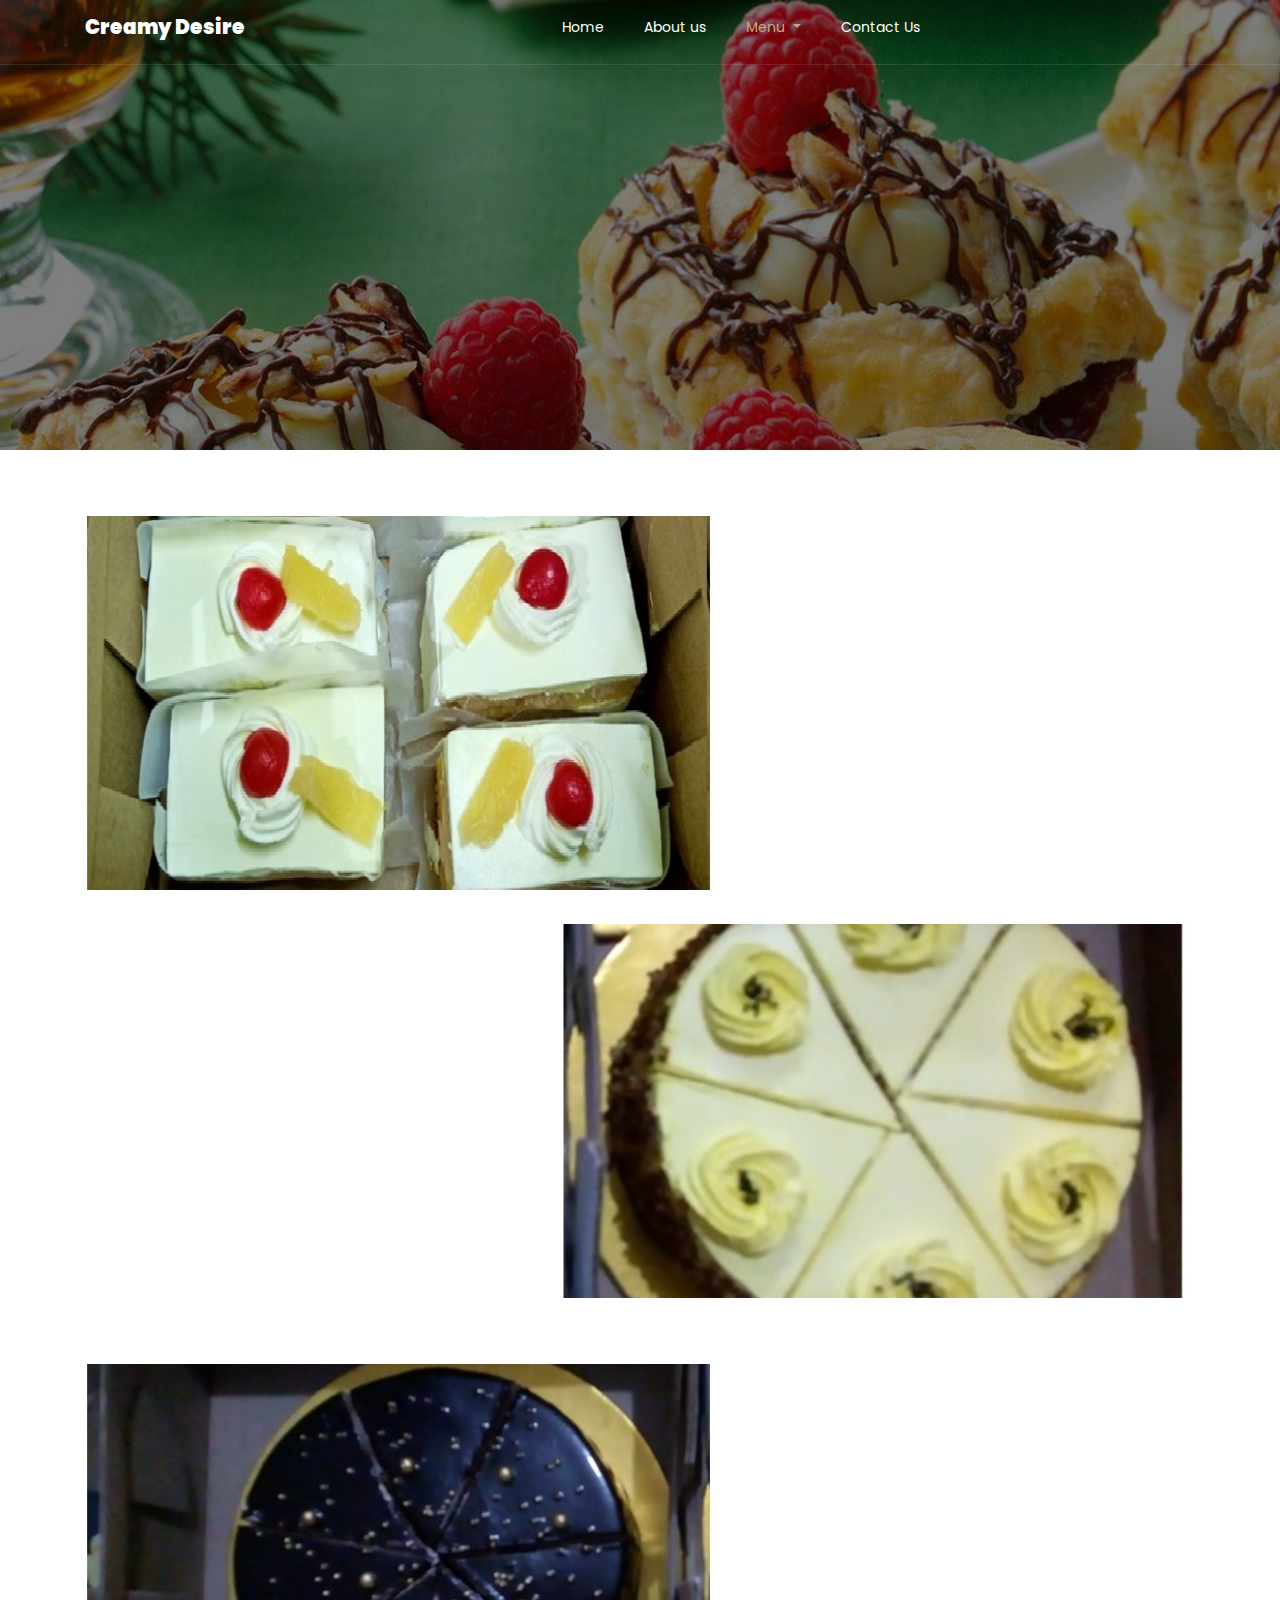
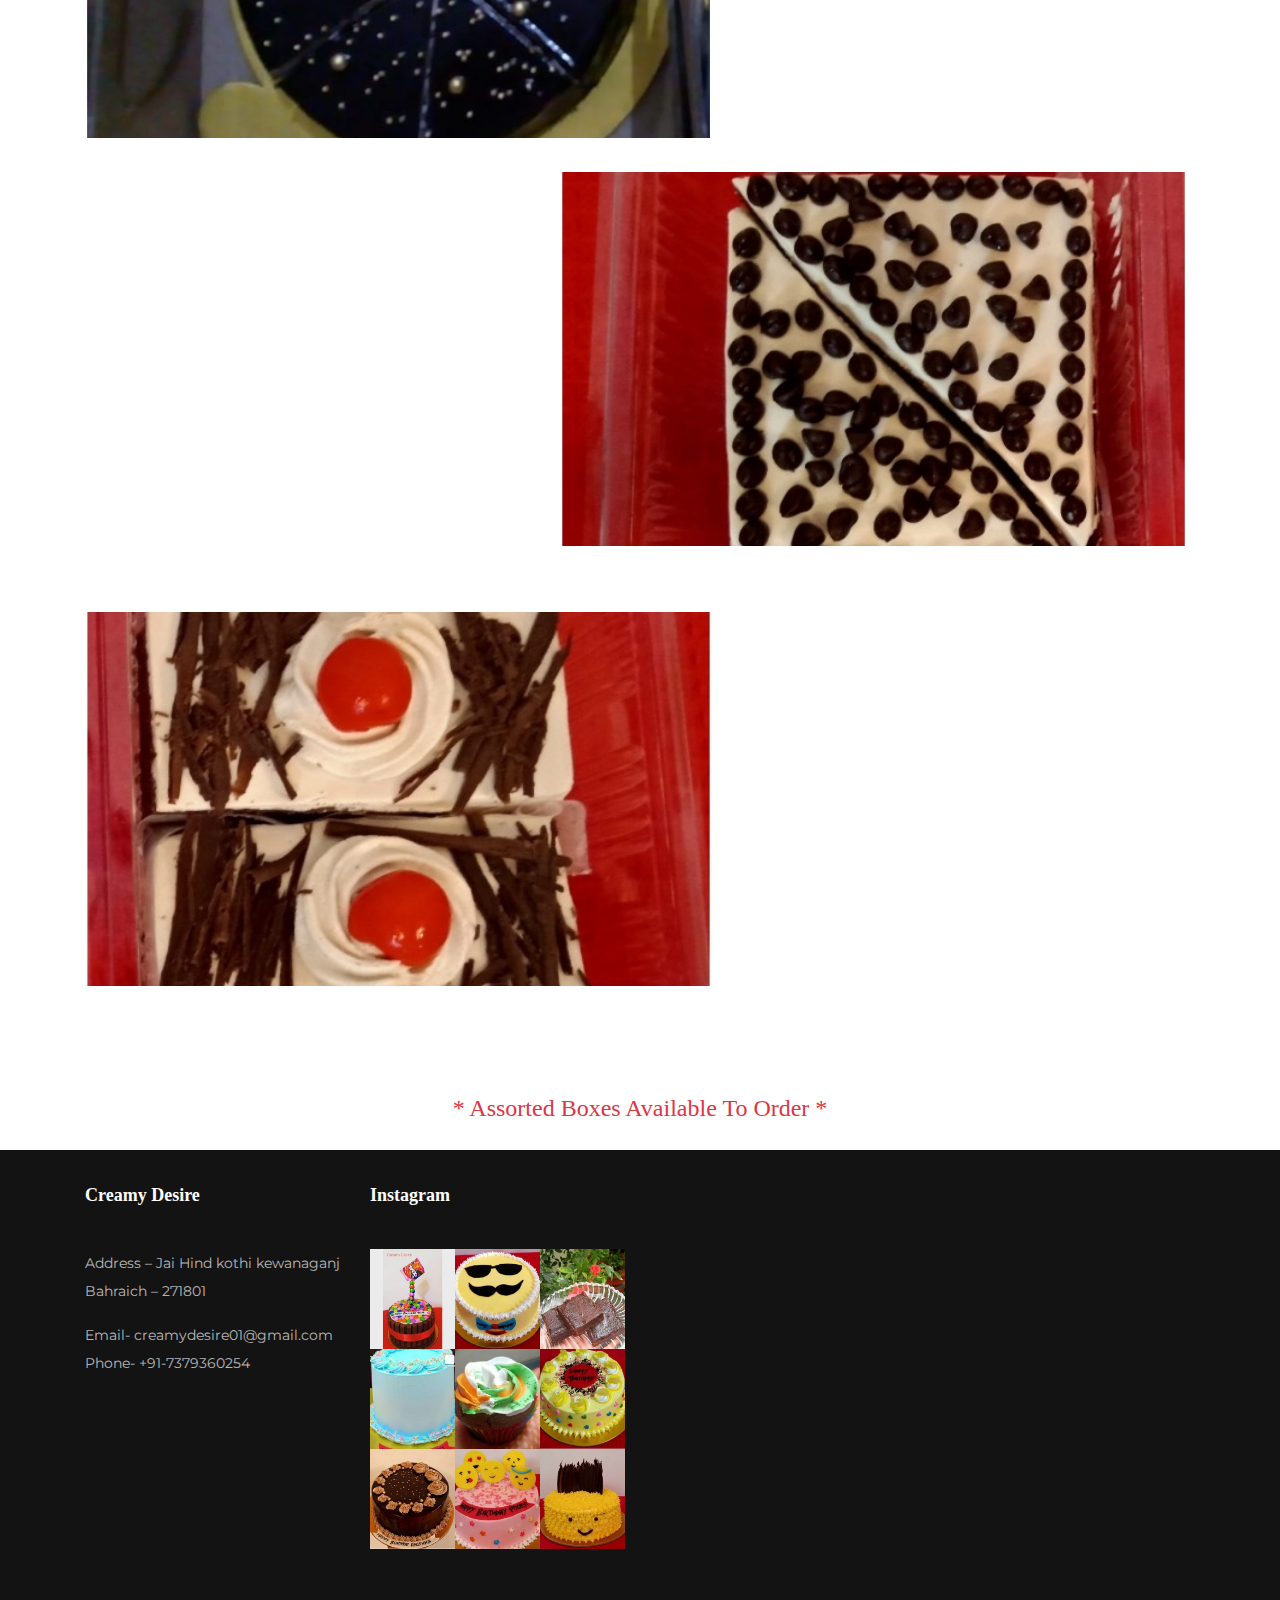
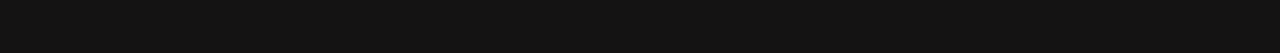
<file: pastries.html>
<!DOCTYPE html>
<html lang="en">

<head>
  <title>Creamy Desire</title>
  <meta charset="utf-8">
  <meta name="viewport" content="width=device-width, initial-scale=1, shrink-to-fit=no">

  <link href="https://fonts.googleapis.com/css?family=Poppins:100,200,300,400,500,600,700,800,900" rel="stylesheet">
  <link href="https://fonts.googleapis.com/css?family=Great+Vibes&display=swap" rel="stylesheet">
  <link href="https://fonts.googleapis.com/css2?family=Montserrat&display=swap" rel="stylesheet">

  <link rel="stylesheet" href="css/open-iconic-bootstrap.min.css">
  <link rel="stylesheet" href="css/animate.css">

  <link rel="stylesheet" href="css/owl.carousel.min.css">
  <link rel="stylesheet" href="css/owl.theme.default.min.css">
  <link rel="stylesheet" href="css/magnific-popup.css">

  <link rel="stylesheet" href="css/aos.css">

  <link rel="stylesheet" href="css/ionicons.min.css">

  <link rel="stylesheet" href="css/bootstrap-datepicker.css">
  <link rel="stylesheet" href="css/jquery.timepicker.css">


  <link rel="stylesheet" href="css/flaticon.css">
  <link rel="stylesheet" href="css/icomoon.css">
  <link rel="stylesheet" href="css/style.css">
  <link rel="stylesheet" type="text/css" href="index.css">
  <style>
    .ftco-section {
      padding: 2rem 0;
    }

    .mouseover {
      width: 27em;
      height: 22em;
    }
    .footer-text
    {
      font-family: 'Montserrat', sans-serif;
    }
  </style>
</head>

<body>
  
  <nav class="navbar navbar-expand-lg navbar-dark ftco_navbar bg-dark ftco-navbar-light" id="ftco-navbar">
    <div class="container">
      <a class="navbar-brand" href="index.html">Creamy Desire</a>
      <button class="navbar-toggler" type="button" data-toggle="collapse" data-target="#ftco-nav"
        aria-controls="ftco-nav" aria-expanded="false" aria-label="Toggle navigation">
        <span class="oi oi-menu"></span> Menu
      </button>

      <div class="collapse navbar-collapse" id="ftco-nav">
        <ul class="navbar-nav ml-auto">
          <li class="nav-item"><a href="index.html" class="nav-link">Home</a></li>
          <li class="nav-item"><a href="about.html" class="nav-link">About us</a></li>
          <li class="nav-item">
            <div class="dropdown">
              <button class="b1 nav-link dropdown-toggle" type="button" id="dropdownMenu2" data-toggle="dropdown"
                aria-haspopup="true" aria-expanded="false" style="color: #c8a97e;">Menu
              </button>
              <div class="dropdown-menu" aria-labelledby="dropdownMenu2">
                <a href="cake.html"><button class="dropdown-item" type="button">Cakes</button></a>
                <a href="fusion.html"><button class="dropdown-item" type="button">Fusion Cakes</button></a>
                <a href="customcake.html"><button class="dropdown-item" type="button">Custom Cakes</button></a>
                <a href="jarCake.html"><button class="dropdown-item" type="button">Jar Cakes</button></a>
                <a href="brownies.html"><button class="dropdown-item" type="button">Brownies</button></a>
                <a href="pastries.html"><button class="dropdown-item" type="button">Pastries</button></a>
                <a href="doughnuts.html"><button class="dropdown-item" type="button">Doughnuts</button></a>
              </div>
            </div>

          </li>

          </li>
          <li id="lshift" class="nav-item"><a href="contact.html" class="nav-link">Contact Us</a></li>
        </ul>
      </div>
    </div>
  </nav>


  <!-- END nav -->

  <section class="hero-wrap hero-wrap-2" style="background-image: url('./images/pastry_back.jpg');"
    data-stellar-background-ratio="0.5">
    <div class="overlay"></div>
    <div class="container">
      <div class="row no-gutters slider-text align-items-end justify-content-center">
        <div class="col-md-9 ftco-animate text-center mb-4">
          <h1 class="mb-2 bread">Pastries</h1>
        </div>
      </div>
    </div>
  </section>



  <section id="cake-section">


    <div class="ftco-section ftco-wrap-about mt-5 pt-5">
      <div class="container">
        <div class="row">
          <div class="col-md-7 d-flex">
            <div class="mouseover img img-1 mr-md-2" style="background-image: url(./images/pastry_1.jpg);">
            </div>

          </div>
          <div class="col-md-5 wrap-about pt-5 pt-md-5 pb-md-3 ftco-animate">
            <div class="heading-section mb-4 my-5 my-md-0">
              <h2>Pineapple Pastry</h2>


            </div>
            <p class="textcolor">Mouth watering pineapple pastry, layered with flavoured whipped cream and topped with chunks of pineapple.</p>

          </div>
        </div>
      </div>
    </div>

    <div class="ftco-section ftco-wrap-about">
      <div class="container">
        <div class="row">

          <div class="col-md-5 col-sm-12 wrap-about pt-5 pt-md-5 pb-md-3 ftco-animate ">
            <div class="heading-section mb-4 my-5 my-md-0">
              <h2>Butterscotch Pastry </h2>


            </div>
            <p class="textcolor">Eggless pastry later with butterscotch flavoured cream, covered in nuggats (nuts mixed with caramelised sugar)</p>

          </div>
          <div class="col-md-7 col-sm-12 d-flex">
            <div class="mouseover img img-1 mr-md-2" style="background-image: url(./images/pastry_2.jpg);">
            </div>

          </div>
        </div>
      </div>

      <div class="ftco-section ftco-wrap-about mt-5 pt-5">
        <div class="container">
          <div class="row">
            <div class="col-md-7 col-sm-12 d-flex">
              <div class="mouseover img img-1 mr-md-2" style="background-image: url(./images/pastry_3.jpg);">
              </div>

            </div>
            <div class="col-md-5 col-sm-12 wrap-about pt-5 pt-md-5 pb-md-3 ftco-animate">
              <div class="heading-section mb-4 my-5 my-md-0">
                <h2>Choco truffle pastry</h2>


              </div>
              <p class="textcolor">Classical truffle pastry layered with chocolate ganache and topped with a chocolate glaze, feel the chocolatiness in every bite.</p>

            </div>
          </div>
        </div>
      </div>

      <div class="ftco-section ftco-wrap-about">
        <div class="container">
          <div class="row">

            <div class="col-md-5 col-sm-12 wrap-about pt-5 pt-md-5 pb-md-3 ftco-animate">
              <div class="heading-section mb-4 my-5 my-md-0">
                <h2>Choco chip pastrys</h2>

              </div>
              <p class="textcolor">Eggless chocolate pastry layered with whipped cream and topped with melt in mouth Choco chips that make every bite worth it.</p> 

            </div>
            <div class="col-md-7 col-sm-12 d-flex">
              <div class="mouseover img img-1 mr-md-2" style="background-image: url(./images/pastry_4.jpg);">
              </div>

            </div>
          </div>
        </div>
        

      <div class="ftco-section ftco-wrap-about mt-5 pt-5">
        <div class="container">
          <div class="row">
            <div class="col-md-7 col-sm-12 d-flex">
              <div class="mouseover img img-1 mr-md-2" style="background-image: url(./images/pastry_5.jpg);">
              </div>

            </div>
            <div class="col-md-5 col-sm-12 wrap-about pt-5 pt-md-5 pb-md-3 ftco-animate">
              <div class="heading-section mb-4 my-5 my-md-0">
                <h2>Dark forest pastry</h2>


              </div>
              <p class="textcolor">Chocolate cake layered with the best quality cream and topped with chopped dark chocolate. This pastry’s sweet and slightly bitter taste is irresistible.</p>

            </div>
          </div>
        </div>
      </div>



      </div>
  </section>


    <div class="container text-center mt-2 mb-4">
      <h4 class="text-danger textcolor">* Assorted Boxes Available To Order *</h4>
    </div>
    





  <footer  class="ftco-footer ftco-bg-dark ftco-section">
    <div id="rshift" class="container">
      <div class="row mb-5">
        <div class="col-md-6 col-lg-3">
           <div class="ftco-footer-widget mb-4">
          <h2 class="ftco-heading-2">Creamy Desire</h2>
          <p class="footer-text">Address – Jai Hind kothi kewanaganj
            Bahraich – 271801</p>
         
          <p class="footer-text">Email- creamydesire01@gmail.com
          Phone- +91-7379360254</p>
          <ul class="ftco-footer-social list-unstyled float-md-left float-lft mt-3">
             
            <li class="ftco-animate"><a href="https://www.facebook.com/creamydesire-109147677521821/"><span class="icon-facebook"></span></a></li>
            <li class="ftco-animate"><a href="https://instagram.com/creamy.desire?igshid=jjwt0zw3emk1"><span class="icon-instagram"></span></a></li>
          </ul>
        </div>
        </div>
        <div class="col-md-6 col-lg-3">
           <div class="ftco-footer-widget mb-4">
            <h2 class="ftco-heading-2">Instagram</h2>
            <div class="thumb d-flex">
              <a href="#" class="thumb-menu img" style="background-image: url(images/insta_1.jpg);">
              </a>
              <a href="#" class="thumb-menu img" style="background-image: url(images/insta_2.jpg);">
              </a>
              <a href="#" class="thumb-menu img" style="background-image: url(images/insta_3.jpg);">
              </a>
            </div>
             <div class="thumb d-flex">
                <a href="#" class="thumb-menu img" style="background-image: url(images/insta_4.jpg);">
                </a>
                <a href="#" class="thumb-menu img" style="background-image: url(images/insta_5.jpg);">
                </a>
                <a href="#" class="thumb-menu img" style="background-image: url(images/insta_6.jpg);">
                </a>
              </div>
              <div class="thumb d-flex">
                <a href="#" class="thumb-menu img" style="background-image: url(images/insta_7.jpg);">
                </a>
                <a href="#" class="thumb-menu img" style="background-image: url(images/insta_8.jpg);">
                </a>
                <a href="#" class="thumb-menu img" style="background-image: url(images/insta_9.jpg);">
                </a>
             </div>
            
          </div>
        </div>
      </div>
      <div class="row">
        <div class="col-md-12 text-center">

       </div>
      </div>
    </div>
  </footer>

  <!-- loader -->
  <div id="ftco-loader" class="show fullscreen"><svg class="circular" width="48px" height="48px">
      <circle class="path-bg" cx="24" cy="24" r="22" fill="none" stroke-width="4" stroke="#eeeeee" />
      <circle class="path" cx="24" cy="24" r="22" fill="none" stroke-width="4" stroke-miterlimit="10"
        stroke="#F96D00" /></svg></div>


  <script src="js/jquery.min.js"></script>
  <script src="js/jquery-migrate-3.0.1.min.js"></script>
  <script src="js/popper.min.js"></script>
  <script src="js/bootstrap.min.js"></script>
  <script src="js/jquery.easing.1.3.js"></script>
  <script src="js/jquery.waypoints.min.js"></script>
  <script src="js/jquery.stellar.min.js"></script>
  <script src="js/owl.carousel.min.js"></script>
  <script src="js/jquery.magnific-popup.min.js"></script>
  <script src="js/aos.js"></script>
  <script src="js/jquery.animateNumber.min.js"></script>
  <script src="js/bootstrap-datepicker.js"></script>
  <script src="js/jquery.timepicker.min.js"></script>
  <script src="js/scrollax.min.js"></script>

  <script src="js/main.js"></script>

</body>

</html>
</file>
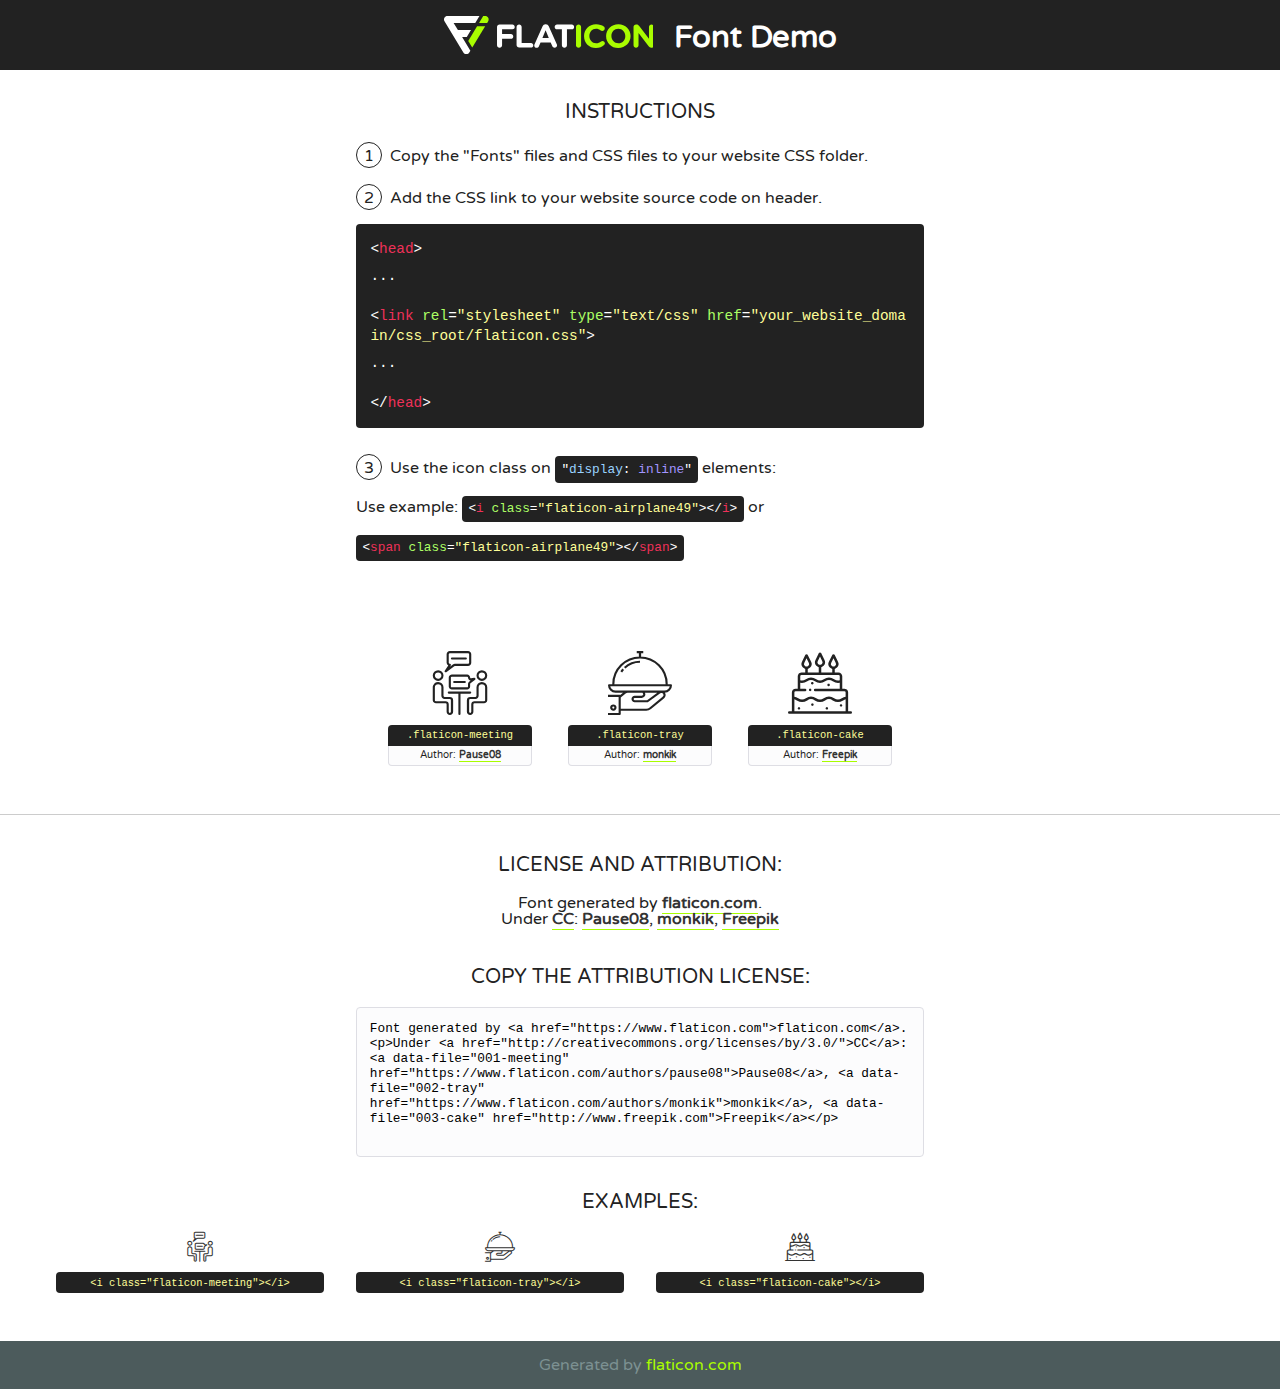
<file: fonts/flaticon/font/flaticon.html>
<!DOCTYPE html>
<!--
  Flaticon icon font: Flaticon
  Creation date: 25/06/2019 04:34
-->
<html>
<!DOCTYPE html>
<html>

<head>
    <title>Flaticon WebFont</title>
    <link href="http://fonts.googleapis.com/css?family=Varela+Round" rel="stylesheet" type="text/css" />
    <link rel="stylesheet" type="text/css" href="flaticon.css">
    <meta charset="UTF-8">
    <style>
    html, body, div, span, applet, object, iframe,
    h1, h2, h3, h4, h5, h6, p, blockquote, pre,
    a, abbr, acronym, address, big, cite, code,
    del, dfn, em, img, ins, kbd, q, s, samp,
    small, strike, strong, sub, sup, tt, var,
    b, u, i, center,
    dl, dt, dd, ol, ul, li,
    fieldset, form, label, legend,
    table, caption, tbody, tfoot, thead, tr, th, td,
    article, aside, canvas, details, embed, 
    figure, figcaption, footer, header, hgroup, 
    menu, nav, output, ruby, section, summary,
    time, mark, audio, video {
        margin: 0;
        padding: 0;
        border: 0;
        font-size: 100%;
        font: inherit;
        vertical-align: baseline;
    }
    /* HTML5 display-role reset for older browsers */
    article, aside, details, figcaption, figure, 
    footer, header, hgroup, menu, nav, section {
        display: block;
    }
    body {
        line-height: 1;
    }
    ol, ul {
        list-style: none;
    }
    blockquote, q {
        quotes: none;
    }
    blockquote:before, blockquote:after,
    q:before, q:after {
        content: '';
        content: none;
    }
    table {
        border-collapse: collapse;
        border-spacing: 0;
    }
    body {
        font-family: 'Varela Round', Helvetica, Arial, sans-serif;
        font-size: 16px;
        color: #222;
    }
    a {
        color: #333;
        border-bottom: 1px solid #a9fd00;
        font-weight: bold;
        text-decoration: none;
    }
    * {
        -moz-box-sizing: border-box;
        -webkit-box-sizing: border-box;
        box-sizing: border-box;
        margin: 0;
        padding: 0;
    }
    [class^="flaticon-"]:before, [class*=" flaticon-"]:before, [class^="flaticon-"]:after, [class*=" flaticon-"]:after {
        font-family: Flaticon;
        font-size: 30px;
        font-style: normal;
        margin-left: 20px;
        color: #333;
    }
    .wrapper {
        max-width: 600px;
        margin: auto;
        padding: 0 1em;
    }
    .title {
        font-size: 1.25em;
        text-align: center;
        margin-bottom: 1em;
        text-transform: uppercase;
    }
    header {
        text-align: center;
        background-color: #222;
        color: #fff;
        padding: 1em;
    }
    header .logo {
        width: 210px;
        height: 38px;
        display: inline-block;
        vertical-align: middle;
        margin-right: 1em;
        border: none;
    }
    header strong {
        font-size: 1.95em;
        font-weight: bold;
        vertical-align: middle;
        margin-top: 5px;
        display: inline-block;
    }
    .demo {
        margin: 2em auto;
        line-height: 1.25em;
    }
    .demo ul li {
        margin-bottom: 1em;
    }
    .demo ul li .num {
        color: #222;
        border-radius: 20px;
        display: inline-block;
        width: 26px;
        padding: 3px;
        height: 26px;
        text-align: center;
        margin-right: 0.5em;
        border: 1px solid #222;
    }
    .demo ul li code {
        background-color: #222;
        border-radius: 4px;
        padding: 0.25em 0.5em;
        display: inline-block;
        color: #fff;
        font-family: Consolas,Monaco,Lucida Console,Liberation Mono,DejaVu Sans Mono,Bitstream Vera Sans Mono,Courier New, monospace;
        font-weight: lighter;
        margin-top: 1em;
        font-size: 0.8em;
        word-break: break-all;
    }
    .demo ul li code.big {
        padding: 1em;
        font-size: 0.9em;
    }
    .demo ul li code .red {
        color: #EF3159;
    }
    .demo ul li code .green {
        color: #ACFF65;
    }
    .demo ul li code .yellow {
        color: #FFFF99;
    }
    .demo ul li code .blue {
        color: #99D3FF;
    }
    .demo ul li code .purple {
        color: #A295FF;
    }
    .demo ul li code .dots {
        margin-top: 0.5em;
        display: block;
    }
    #glyphs {
        border-bottom: 1px solid #ccc;
        padding: 2em 0;
        text-align: center;
    }
    .glyph {
        display: inline-block;
        width: 9em;
        margin: 1em;
        text-align: center;
        vertical-align: top;
        background: #FFF;
    }
    .glyph .glyph-icon {
        padding: 10px;
        display: block;
        font-family:"Flaticon";
        font-size: 64px;
        line-height: 1;
    }
    .glyph .glyph-icon:before {
        font-size: 64px;
        color: #222;
        margin-left: 0;
    }
    .class-name {
        font-size: 0.65em;
        background-color: #222;
        color: #fff;
        border-radius: 4px 4px 0 0;
        padding: 0.5em;
        color: #FFFF99;
        font-family: Consolas,Monaco,Lucida Console,Liberation Mono,DejaVu Sans Mono,Bitstream Vera Sans Mono,Courier New, monospace;
    }
    .author-name {
        font-size: 0.6em;
        background-color: #fcfcfd;
        border: 1px solid #DEDEE4;
        border-top: 0;
        border-radius: 0 0 4px 4px;
        padding: 0.5em;
    }
    .class-name:last-child {
        font-size: 10px;
        color:#888;
    }
    .class-name:last-child a {
        font-size: 10px;
        color:#555;
    }
    .class-name:last-child a:hover {
        color:#a9fd00;
    }
    .glyph > input {
        display: block;
        width: 100px;
        margin: 5px auto;
        text-align: center;
        font-size: 12px;
        cursor: text;
    }
    .glyph > input.icon-input {
        font-family:"Flaticon";
        font-size: 16px;
        margin-bottom: 10px;
    }
    .attribution .title {
        margin-top: 2em;
    }
    .attribution textarea {
        background-color: #fcfcfd;
        padding: 1em;
        border: none;
        box-shadow: none;
        border: 1px solid #DEDEE4;
        border-radius: 4px;
        resize: none;
        width: 100%;
        height: 150px;
        font-size: 0.8em;
        font-family: Consolas,Monaco,Lucida Console,Liberation Mono,DejaVu Sans Mono,Bitstream Vera Sans Mono,Courier New, monospace;
        -webkit-appearance: none;
    }
    .iconsuse {
        margin: 2em auto;
        text-align: center;
        max-width: 1200px;
    }
    .iconsuse:after {
        content: '';
        display: table;
        clear: both;
    }
    .iconsuse .image {
        float: left;
        width: 25%;
        padding: 0 1em;
    }
    .iconsuse .image p {
        margin-bottom: 1em;
    }
    .iconsuse .image span {
        display: block;
        font-size: 0.65em;
        background-color: #222;
        color: #fff;
        border-radius: 4px;
        padding: 0.5em;
        color: #FFFF99;
        margin-top: 1em;
        font-family: Consolas,Monaco,Lucida Console,Liberation Mono,DejaVu Sans Mono,Bitstream Vera Sans Mono,Courier New, monospace;
    }
    #footer {
        text-align: center;
        background-color: #4C5B5C;
        color: #7c9192;
        padding: 1em;
    }
    #footer a {
        border: none;
        color: #a9fd00;
        font-weight: normal;
    }
    @media (max-width: 960px) {
        .iconsuse .image {
            width: 50%;
        }
    }
    @media (max-width: 560px) {
        .iconsuse .image {
            width: 100%;
        }
    }
    </style>
</head>

<body class="characters-off">

    <header>
        <a href="https://www.flaticon.com" target="_blank" class="logo">
            <svg version="1.1" xmlns="http://www.w3.org/2000/svg" xmlns:xlink="http://www.w3.org/1999/xlink" xmlns:a="http://ns.adobe.com/AdobeSVGViewerExtensions/3.0/" viewBox="0 0 560.875 102.036" enable-background="new 0 0 560.875 102.036" xml:space="preserve">
                <defs>
                </defs>
                <g>
                    <g class="letters">
                        <path fill="#ffffff" d="M141.596,29.675c0-3.777,2.985-6.767,6.764-6.767h34.438c3.426,0,6.15,2.728,6.15,6.15
                        c0,3.43-2.724,6.149-6.15,6.149h-27.674v13.091h23.719c3.429,0,6.151,2.724,6.151,6.15c0,3.43-2.723,6.149-6.151,6.149h-23.719
                        v17.574c0,3.773-2.986,6.761-6.764,6.761c-3.779,0-6.764-2.989-6.764-6.761V29.675z"></path>
                        <path fill="#ffffff" d="M193.844,29.149c0-3.781,2.985-6.767,6.764-6.767c3.776,0,6.763,2.985,6.763,6.767v42.957h25.039
                        c3.426,0,6.149,2.726,6.149,6.153c0,3.425-2.723,6.15-6.149,6.15h-31.802c-3.779,0-6.764-2.986-6.764-6.768V29.149z"></path>
                        <path fill="#ffffff" d="M241.891,75.71l21.438-48.407c1.492-3.341,4.215-5.357,7.906-5.357h0.792
                        c3.686,0,6.323,2.017,7.815,5.357l21.439,48.407c0.436,0.967,0.701,1.845,0.701,2.723c0,3.602-2.809,6.501-6.414,6.501
                        c-3.161,0-5.269-1.845-6.499-4.655l-4.132-9.661h-27.059l-4.301,10.102c-1.144,2.631-3.426,4.214-6.237,4.214
                        c-3.517,0-6.24-2.81-6.24-6.325C241.1,77.64,241.451,76.677,241.891,75.71z M279.932,58.666l-8.521-20.297l-8.526,20.297H279.932
                        z"></path>
                        <path fill="#ffffff" d="M314.864,35.387H301.86c-3.429,0-6.239-2.813-6.239-6.238c0-3.429,2.811-6.24,6.239-6.24h39.533
                        c3.426,0,6.237,2.811,6.237,6.24c0,3.425-2.811,6.238-6.237,6.238h-13.001v42.785c0,3.773-2.99,6.761-6.764,6.761
                        c-3.779,0-6.764-2.989-6.764-6.761V35.387z"></path>
                        <path fill="#A9FD00" d="M352.615,29.149c0-3.781,2.985-6.767,6.767-6.767c3.774,0,6.761,2.985,6.761,6.767v49.024
                        c0,3.773-2.987,6.761-6.761,6.761c-3.781,0-6.767-2.989-6.767-6.761V29.149z"></path>
                        <path fill="#A9FD00" d="M374.132,53.836v-0.179c0-17.481,13.178-31.801,32.065-31.801c9.22,0,15.459,2.458,20.557,6.238
                        c1.402,1.054,2.637,2.985,2.637,5.357c0,3.692-2.985,6.59-6.681,6.59c-1.845,0-3.071-0.702-4.044-1.319
                        c-3.776-2.813-7.729-4.393-12.562-4.393c-10.364,0-17.831,8.611-17.831,19.154v0.173c0,10.542,7.291,19.329,17.831,19.329
                        c5.715,0,9.492-1.756,13.359-4.834c1.049-0.874,2.458-1.491,4.039-1.491c3.429,0,6.325,2.813,6.325,6.236
                        c0,2.106-1.056,3.78-2.282,4.834c-5.539,4.834-12.036,7.733-21.878,7.733C387.572,85.464,374.132,71.493,374.132,53.836z"></path>
                        <path fill="#A9FD00" d="M433.009,53.836v-0.179c0-17.481,13.79-31.801,32.766-31.801c18.981,0,32.592,14.143,32.592,31.628v0.173
                        c0,17.483-13.785,31.807-32.769,31.807C446.625,85.464,433.009,71.32,433.009,53.836z M484.224,53.836v-0.179
                        c0-10.539-7.725-19.326-18.626-19.326c-10.893,0-18.449,8.611-18.449,19.154v0.173c0,10.542,7.73,19.329,18.626,19.329
                        C476.676,72.986,484.224,64.378,484.224,53.836z"></path>
                        <path fill="#A9FD00" d="M506.233,29.321c0-3.774,2.99-6.763,6.767-6.763h1.401c3.252,0,5.183,1.583,7.029,3.953l26.093,34.265
                        V29.059c0-3.692,2.99-6.677,6.681-6.677c3.683,0,6.671,2.985,6.671,6.677v48.934c0,3.78-2.987,6.765-6.764,6.765h-0.436
                        c-3.257,0-5.188-1.581-7.034-3.953l-27.056-35.492v32.944c0,3.687-2.985,6.676-6.678,6.676c-3.683,0-6.673-2.989-6.673-6.676
                        V29.321z"></path>
                    </g>
                    <g class="insignia">
                        <path fill="#ffffff" d="M48.372,56.137h12.517l11.156-18.537H37.186L25.688,18.539h57.825L94.668,0H9.271
                        C5.925,0,2.842,1.801,1.198,4.716c-1.644,2.907-1.593,6.482,0.134,9.343l50.38,83.501c1.678,2.781,4.689,4.476,7.938,4.476
                        c3.246,0,6.257-1.695,7.935-4.476l2.898-4.804L48.372,56.137z"></path>
                        <g class="i">
                            <path fill="#A9FD00" d="M93.575,18.539h0.031v0.004l21.652,0.004l2.705-4.488c1.727-2.861,1.778-6.436,0.133-9.343
                            C116.454,1.801,113.371,0,110.026,0h-5.294L93.575,18.539z"></path>
                            <polygon fill="#A9FD00" points="88.291,27.356 64.725,66.486 75.519,84.404 109.942,27.356"></polygon>
                        </g>
                    </g>
                </g>
            </svg>
        </a>
        <strong>Font Demo</strong>
    </header>


    <section class="demo wrapper">

        <p class="title">Instructions</p>

        <ul>
            <li>
                <span class="num">1</span>Copy the "Fonts" files and CSS files to your website CSS folder.
            </li>
            <li>
                <span class="num">2</span>Add the CSS link to your website source code on header.
                <code class="big">
                    &lt;<span class="red">head</span>&gt;
                    <br/><span class="dots">...</span>
                    <br/>&lt;<span class="red">link</span> <span class="green">rel</span>=<span class="yellow">"stylesheet"</span> <span class="green">type</span>=<span class="yellow">"text/css"</span> <span class="green">href</span>=<span class="yellow">"your_website_domain/css_root/flaticon.css"</span>&gt;
                    <br/><span class="dots">...</span>
                    <br/>&lt;/<span class="red">head</span>&gt;
                </code>
            </li>

            <li>
                <p>
                    <span class="num">3</span>Use the icon class on <code>"<span class="blue">display</span>:<span class="purple"> inline</span>"</code> elements:
                    <br />
                    Use example: <code>&lt;<span class="red">i</span> <span class="green">class</span>=<span class="yellow">&quot;flaticon-airplane49&quot;</span>&gt;&lt;/<span class="red">i</span>&gt;</code> or <code>&lt;<span class="red">span</span> <span class="green">class</span>=<span class="yellow">&quot;flaticon-airplane49&quot;</span>&gt;&lt;/<span class="red">span</span>&gt;</code>
            </li>
        </ul>

    </section>




   <section id="glyphs">          
    
      
        <div class="glyph"><div class="glyph-icon flaticon-meeting"></div>
            <div class="class-name">.flaticon-meeting</div>
            <div class="author-name">Author: <a data-file="001-meeting" href="https://www.flaticon.com/authors/pause08">Pause08</a> </div> 
        </div>        
        
        <div class="glyph"><div class="glyph-icon flaticon-tray"></div>
            <div class="class-name">.flaticon-tray</div>
            <div class="author-name">Author: <a data-file="002-tray" href="https://www.flaticon.com/authors/monkik">monkik</a> </div> 
        </div>        
        
        <div class="glyph"><div class="glyph-icon flaticon-cake"></div>
            <div class="class-name">.flaticon-cake</div>
            <div class="author-name">Author: <a data-file="003-cake" href="http://www.freepik.com">Freepik</a> </div> 
        </div>        
        

    </section>



    <section class="attribution wrapper"   style="text-align:center;">

      <div class="title">License and attribution:</div><div class="attrDiv">Font generated by <a href="https://www.flaticon.com">flaticon.com</a>. <div><p>Under <a href="http://creativecommons.org/licenses/by/3.0/">CC</a>: <a data-file="001-meeting" href="https://www.flaticon.com/authors/pause08">Pause08</a>, <a data-file="002-tray" href="https://www.flaticon.com/authors/monkik">monkik</a>, <a data-file="003-cake" href="http://www.freepik.com">Freepik</a></p>  </div>
      </div>
      <div class="title">Copy the Attribution License:</div>

    <textarea onclick="this.focus();this.select();">Font generated by &lt;a href=&quot;https://www.flaticon.com&quot;&gt;flaticon.com&lt;/a&gt;. <p>Under <a href="http://creativecommons.org/licenses/by/3.0/">CC</a>: <a data-file="001-meeting" href="https://www.flaticon.com/authors/pause08">Pause08</a>, <a data-file="002-tray" href="https://www.flaticon.com/authors/monkik">monkik</a>, <a data-file="003-cake" href="http://www.freepik.com">Freepik</a></p>  
     </textarea>

    </section>

    <section class="iconsuse">

          <div class="title">Examples:</div>            
             
            <div class="image">
                <p>
                    <i class="glyph-icon flaticon-meeting"></i> 
                    <span>&lt;i class=&quot;flaticon-meeting&quot;&gt;&lt;/i&gt;</span>
                </p>
            </div>
            
            <div class="image">
                <p>
                    <i class="glyph-icon flaticon-tray"></i> 
                    <span>&lt;i class=&quot;flaticon-tray&quot;&gt;&lt;/i&gt;</span>
                </p>
            </div>
            
            <div class="image">
                <p>
                    <i class="glyph-icon flaticon-cake"></i> 
                    <span>&lt;i class=&quot;flaticon-cake&quot;&gt;&lt;/i&gt;</span>
                </p>
            </div>
                       
        </div>
                            
    </section>

<div id="footer">
    <div>Generated by <a href="https://www.flaticon.com">flaticon.com</a>
    </div>
</div>



</body>
</html>
</file>
<file: css/flaticon.css>
/*
  	Flaticon icon font: Flaticon
  	Creation date: 06/10/2018 08:32
  	*/


@font-face {
  font-family: "Flaticon";
  src: url("../fonts/flaticon/font/Flaticon.eot");
  src: url("../fonts/flaticon/font/Flaticon.eot?#iefix") format("embedded-opentype"),
       url("../fonts/flaticon/font/Flaticon.woff") format("woff"),
       url("../fonts/flaticon/font/Flaticon.ttf") format("truetype"),
       url("../fonts/flaticon/font/Flaticon.svg#Flaticon") format("svg");
  font-weight: normal;
  font-style: normal;
}

@media screen and (-webkit-min-device-pixel-ratio:0) {
  @font-face {
    font-family: "Flaticon";
    src: url("../fonts/flaticon/font/Flaticon.svg#Flaticon") format("svg");
  }
}

[class^="flaticon-"]:before, [class*=" flaticon-"]:before,
[class^="flaticon-"]:after, [class*=" flaticon-"]:after {   
  font-family: Flaticon;
  font-style: normal;
  font-weight: normal;
  font-variant: normal;
  text-transform: none;
  line-height: 1;

  /* Better Font Rendering =========== */
  -webkit-font-smoothing: antialiased;
  -moz-osx-font-smoothing: grayscale;
}


.flaticon-meeting:before { content: "\f100"; }
.flaticon-tray:before { content: "\f101"; }
.flaticon-cake:before { content: "\f102"; }
</file>
<file: css/icomoon.css>
@font-face {
  font-family: 'icomoon';
  src:  url('../fonts/icomoon/icomoon.eot?6tt51o');
  src:  url('../fonts/icomoon/icomoon.eot?6tt51o#iefix') format('embedded-opentype'),
    url('../fonts/icomoon/icomoon.ttf?6tt51o') format('truetype'),
    url('../fonts/icomoon/icomoon.woff?6tt51o') format('woff'),
    url('../fonts/icomoon/icomoon.svg?6tt51o#icomoon') format('svg');
  font-weight: normal;
  font-style: normal;
}

[class^="icon-"], [class*=" icon-"] {
  /* use !important to prevent issues with browser extensions that change fonts */
  font-family: 'icomoon' !important;
  speak: none;
  font-style: normal;
  font-weight: normal;
  font-variant: normal;
  text-transform: none;
  line-height: 1;

  /* Better Font Rendering =========== */
  -webkit-font-smoothing: antialiased;
  -moz-osx-font-smoothing: grayscale;
}

.icon-asterisk:before {
  content: "\f069";
}
.icon-plus:before {
  content: "\f067";
}
.icon-question:before {
  content: "\f128";
}
.icon-minus:before {
  content: "\f068";
}
.icon-glass:before {
  content: "\f000";
}
.icon-music:before {
  content: "\f001";
}
.icon-search:before {
  content: "\f002";
}
.icon-envelope-o:before {
  content: "\f003";
}
.icon-heart:before {
  content: "\f004";
}
.icon-star:before {
  content: "\f005";
}
.icon-star-o:before {
  content: "\f006";
}
.icon-user:before {
  content: "\f007";
}
.icon-film:before {
  content: "\f008";
}
.icon-th-large:before {
  content: "\f009";
}
.icon-th:before {
  content: "\f00a";
}
.icon-th-list:before {
  content: "\f00b";
}
.icon-check:before {
  content: "\f00c";
}
.icon-close:before {
  content: "\f00d";
}
.icon-remove:before {
  content: "\f00d";
}
.icon-times:before {
  content: "\f00d";
}
.icon-search-plus:before {
  content: "\f00e";
}
.icon-search-minus:before {
  content: "\f010";
}
.icon-power-off:before {
  content: "\f011";
}
.icon-signal:before {
  content: "\f012";
}
.icon-cog:before {
  content: "\f013";
}
.icon-gear:before {
  content: "\f013";
}
.icon-trash-o:before {
  content: "\f014";
}
.icon-home:before {
  content: "\f015";
}
.icon-file-o:before {
  content: "\f016";
}
.icon-clock-o:before {
  content: "\f017";
}
.icon-road:before {
  content: "\f018";
}
.icon-download:before {
  content: "\f019";
}
.icon-arrow-circle-o-down:before {
  content: "\f01a";
}
.icon-arrow-circle-o-up:before {
  content: "\f01b";
}
.icon-inbox:before {
  content: "\f01c";
}
.icon-play-circle-o:before {
  content: "\f01d";
}
.icon-repeat:before {
  content: "\f01e";
}
.icon-rotate-right:before {
  content: "\f01e";
}
.icon-refresh:before {
  content: "\f021";
}
.icon-list-alt:before {
  content: "\f022";
}
.icon-lock:before {
  content: "\f023";
}
.icon-flag:before {
  content: "\f024";
}
.icon-headphones:before {
  content: "\f025";
}
.icon-volume-off:before {
  content: "\f026";
}
.icon-volume-down:before {
  content: "\f027";
}
.icon-volume-up:before {
  content: "\f028";
}
.icon-qrcode:before {
  content: "\f029";
}
.icon-barcode:before {
  content: "\f02a";
}
.icon-tag:before {
  content: "\f02b";
}
.icon-tags:before {
  content: "\f02c";
}
.icon-book:before {
  content: "\f02d";
}
.icon-bookmark:before {
  content: "\f02e";
}
.icon-print:before {
  content: "\f02f";
}
.icon-camera:before {
  content: "\f030";
}
.icon-font:before {
  content: "\f031";
}
.icon-bold:before {
  content: "\f032";
}
.icon-italic:before {
  content: "\f033";
}
.icon-text-height:before {
  content: "\f034";
}
.icon-text-width:before {
  content: "\f035";
}
.icon-align-left:before {
  content: "\f036";
}
.icon-align-center:before {
  content: "\f037";
}
.icon-align-right:before {
  content: "\f038";
}
.icon-align-justify:before {
  content: "\f039";
}
.icon-list:before {
  content: "\f03a";
}
.icon-dedent:before {
  content: "\f03b";
}
.icon-outdent:before {
  content: "\f03b";
}
.icon-indent:before {
  content: "\f03c";
}
.icon-video-camera:before {
  content: "\f03d";
}
.icon-image:before {
  content: "\f03e";
}
.icon-photo:before {
  content: "\f03e";
}
.icon-picture-o:before {
  content: "\f03e";
}
.icon-pencil:before {
  content: "\f040";
}
.icon-map-marker:before {
  content: "\f041";
}
.icon-adjust:before {
  content: "\f042";
}
.icon-tint:before {
  content: "\f043";
}
.icon-edit:before {
  content: "\f044";
}
.icon-pencil-square-o:before {
  content: "\f044";
}
.icon-share-square-o:before {
  content: "\f045";
}
.icon-check-square-o:before {
  content: "\f046";
}
.icon-arrows:before {
  content: "\f047";
}
.icon-step-backward:before {
  content: "\f048";
}
.icon-fast-backward:before {
  content: "\f049";
}
.icon-backward:before {
  content: "\f04a";
}
.icon-play:before {
  content: "\f04b";
}
.icon-pause:before {
  content: "\f04c";
}
.icon-stop:before {
  content: "\f04d";
}
.icon-forward:before {
  content: "\f04e";
}
.icon-fast-forward:before {
  content: "\f050";
}
.icon-step-forward:before {
  content: "\f051";
}
.icon-eject:before {
  content: "\f052";
}
.icon-chevron-left:before {
  content: "\f053";
}
.icon-chevron-right:before {
  content: "\f054";
}
.icon-plus-circle:before {
  content: "\f055";
}
.icon-minus-circle:before {
  content: "\f056";
}
.icon-times-circle:before {
  content: "\f057";
}
.icon-check-circle:before {
  content: "\f058";
}
.icon-question-circle:before {
  content: "\f059";
}
.icon-info-circle:before {
  content: "\f05a";
}
.icon-crosshairs:before {
  content: "\f05b";
}
.icon-times-circle-o:before {
  content: "\f05c";
}
.icon-check-circle-o:before {
  content: "\f05d";
}
.icon-ban:before {
  content: "\f05e";
}
.icon-arrow-left:before {
  content: "\f060";
}
.icon-arrow-right:before {
  content: "\f061";
}
.icon-arrow-up:before {
  content: "\f062";
}
.icon-arrow-down:before {
  content: "\f063";
}
.icon-mail-forward:before {
  content: "\f064";
}
.icon-share:before {
  content: "\f064";
}
.icon-expand:before {
  content: "\f065";
}
.icon-compress:before {
  content: "\f066";
}
.icon-exclamation-circle:before {
  content: "\f06a";
}
.icon-gift:before {
  content: "\f06b";
}
.icon-leaf:before {
  content: "\f06c";
}
.icon-fire:before {
  content: "\f06d";
}
.icon-eye:before {
  content: "\f06e";
}
.icon-eye-slash:before {
  content: "\f070";
}
.icon-exclamation-triangle:before {
  content: "\f071";
}
.icon-warning:before {
  content: "\f071";
}
.icon-plane:before {
  content: "\f072";
}
.icon-calendar:before {
  content: "\f073";
}
.icon-random:before {
  content: "\f074";
}
.icon-comment:before {
  content: "\f075";
}
.icon-magnet:before {
  content: "\f076";
}
.icon-chevron-up:before {
  content: "\f077";
}
.icon-chevron-down:before {
  content: "\f078";
}
.icon-retweet:before {
  content: "\f079";
}
.icon-shopping-cart:before {
  content: "\f07a";
}
.icon-folder:before {
  content: "\f07b";
}
.icon-folder-open:before {
  content: "\f07c";
}
.icon-arrows-v:before {
  content: "\f07d";
}
.icon-arrows-h:before {
  content: "\f07e";
}
.icon-bar-chart:before {
  content: "\f080";
}
.icon-bar-chart-o:before {
  content: "\f080";
}
.icon-twitter-square:before {
  content: "\f081";
}
.icon-facebook-square:before {
  content: "\f082";
}
.icon-camera-retro:before {
  content: "\f083";
}
.icon-key:before {
  content: "\f084";
}
.icon-cogs:before {
  content: "\f085";
}
.icon-gears:before {
  content: "\f085";
}
.icon-comments:before {
  content: "\f086";
}
.icon-thumbs-o-up:before {
  content: "\f087";
}
.icon-thumbs-o-down:before {
  content: "\f088";
}
.icon-star-half:before {
  content: "\f089";
}
.icon-heart-o:before {
  content: "\f08a";
}
.icon-sign-out:before {
  content: "\f08b";
}
.icon-linkedin-square:before {
  content: "\f08c";
}
.icon-thumb-tack:before {
  content: "\f08d";
}
.icon-external-link:before {
  content: "\f08e";
}
.icon-sign-in:before {
  content: "\f090";
}
.icon-trophy:before {
  content: "\f091";
}
.icon-github-square:before {
  content: "\f092";
}
.icon-upload:before {
  content: "\f093";
}
.icon-lemon-o:before {
  content: "\f094";
}
.icon-phone:before {
  content: "\f095";
}
.icon-square-o:before {
  content: "\f096";
}
.icon-bookmark-o:before {
  content: "\f097";
}
.icon-phone-square:before {
  content: "\f098";
}
.icon-twitter:before {
  content: "\f099";
}
.icon-facebook:before {
  content: "\f09a";
}
.icon-facebook-f:before {
  content: "\f09a";
}
.icon-github:before {
  content: "\f09b";
}
.icon-unlock:before {
  content: "\f09c";
}
.icon-credit-card:before {
  content: "\f09d";
}
.icon-feed:before {
  content: "\f09e";
}
.icon-rss:before {
  content: "\f09e";
}
.icon-hdd-o:before {
  content: "\f0a0";
}
.icon-bullhorn:before {
  content: "\f0a1";
}
.icon-bell-o:before {
  content: "\f0a2";
}
.icon-certificate:before {
  content: "\f0a3";
}
.icon-hand-o-right:before {
  content: "\f0a4";
}
.icon-hand-o-left:before {
  content: "\f0a5";
}
.icon-hand-o-up:before {
  content: "\f0a6";
}
.icon-hand-o-down:before {
  content: "\f0a7";
}
.icon-arrow-circle-left:before {
  content: "\f0a8";
}
.icon-arrow-circle-right:before {
  content: "\f0a9";
}
.icon-arrow-circle-up:before {
  content: "\f0aa";
}
.icon-arrow-circle-down:before {
  content: "\f0ab";
}
.icon-globe:before {
  content: "\f0ac";
}
.icon-wrench:before {
  content: "\f0ad";
}
.icon-tasks:before {
  content: "\f0ae";
}
.icon-filter:before {
  content: "\f0b0";
}
.icon-briefcase:before {
  content: "\f0b1";
}
.icon-arrows-alt:before {
  content: "\f0b2";
}
.icon-group:before {
  content: "\f0c0";
}
.icon-users:before {
  content: "\f0c0";
}
.icon-chain:before {
  content: "\f0c1";
}
.icon-link:before {
  content: "\f0c1";
}
.icon-cloud:before {
  content: "\f0c2";
}
.icon-flask:before {
  content: "\f0c3";
}
.icon-cut:before {
  content: "\f0c4";
}
.icon-scissors:before {
  content: "\f0c4";
}
.icon-copy:before {
  content: "\f0c5";
}
.icon-files-o:before {
  content: "\f0c5";
}
.icon-paperclip:before {
  content: "\f0c6";
}
.icon-floppy-o:before {
  content: "\f0c7";
}
.icon-save:before {
  content: "\f0c7";
}
.icon-square:before {
  content: "\f0c8";
}
.icon-bars:before {
  content: "\f0c9";
}
.icon-navicon:before {
  content: "\f0c9";
}
.icon-reorder:before {
  content: "\f0c9";
}
.icon-list-ul:before {
  content: "\f0ca";
}
.icon-list-ol:before {
  content: "\f0cb";
}
.icon-strikethrough:before {
  content: "\f0cc";
}
.icon-underline:before {
  content: "\f0cd";
}
.icon-table:before {
  content: "\f0ce";
}
.icon-magic:before {
  content: "\f0d0";
}
.icon-truck:before {
  content: "\f0d1";
}
.icon-pinterest:before {
  content: "\f0d2";
}
.icon-pinterest-square:before {
  content: "\f0d3";
}
.icon-google-plus-square:before {
  content: "\f0d4";
}
.icon-google-plus:before {
  content: "\f0d5";
}
.icon-money:before {
  content: "\f0d6";
}
.icon-caret-down:before {
  content: "\f0d7";
}
.icon-caret-up:before {
  content: "\f0d8";
}
.icon-caret-left:before {
  content: "\f0d9";
}
.icon-caret-right:before {
  content: "\f0da";
}
.icon-columns:before {
  content: "\f0db";
}
.icon-sort:before {
  content: "\f0dc";
}
.icon-unsorted:before {
  content: "\f0dc";
}
.icon-sort-desc:before {
  content: "\f0dd";
}
.icon-sort-down:before {
  content: "\f0dd";
}
.icon-sort-asc:before {
  content: "\f0de";
}
.icon-sort-up:before {
  content: "\f0de";
}
.icon-envelope:before {
  content: "\f0e0";
}
.icon-linkedin:before {
  content: "\f0e1";
}
.icon-rotate-left:before {
  content: "\f0e2";
}
.icon-undo:before {
  content: "\f0e2";
}
.icon-gavel:before {
  content: "\f0e3";
}
.icon-legal:before {
  content: "\f0e3";
}
.icon-dashboard:before {
  content: "\f0e4";
}
.icon-tachometer:before {
  content: "\f0e4";
}
.icon-comment-o:before {
  content: "\f0e5";
}
.icon-comments-o:before {
  content: "\f0e6";
}
.icon-bolt:before {
  content: "\f0e7";
}
.icon-flash:before {
  content: "\f0e7";
}
.icon-sitemap:before {
  content: "\f0e8";
}
.icon-umbrella:before {
  content: "\f0e9";
}
.icon-clipboard:before {
  content: "\f0ea";
}
.icon-paste:before {
  content: "\f0ea";
}
.icon-lightbulb-o:before {
  content: "\f0eb";
}
.icon-exchange:before {
  content: "\f0ec";
}
.icon-cloud-download:before {
  content: "\f0ed";
}
.icon-cloud-upload:before {
  content: "\f0ee";
}
.icon-user-md:before {
  content: "\f0f0";
}
.icon-stethoscope:before {
  content: "\f0f1";
}
.icon-suitcase:before {
  content: "\f0f2";
}
.icon-bell:before {
  content: "\f0f3";
}
.icon-coffee:before {
  content: "\f0f4";
}
.icon-cutlery:before {
  content: "\f0f5";
}
.icon-file-text-o:before {
  content: "\f0f6";
}
.icon-building-o:before {
  content: "\f0f7";
}
.icon-hospital-o:before {
  content: "\f0f8";
}
.icon-ambulance:before {
  content: "\f0f9";
}
.icon-medkit:before {
  content: "\f0fa";
}
.icon-fighter-jet:before {
  content: "\f0fb";
}
.icon-beer:before {
  content: "\f0fc";
}
.icon-h-square:before {
  content: "\f0fd";
}
.icon-plus-square:before {
  content: "\f0fe";
}
.icon-angle-double-left:before {
  content: "\f100";
}
.icon-angle-double-right:before {
  content: "\f101";
}
.icon-angle-double-up:before {
  content: "\f102";
}
.icon-angle-double-down:before {
  content: "\f103";
}
.icon-angle-left:before {
  content: "\f104";
}
.icon-angle-right:before {
  content: "\f105";
}
.icon-angle-up:before {
  content: "\f106";
}
.icon-angle-down:before {
  content: "\f107";
}
.icon-desktop:before {
  content: "\f108";
}
.icon-laptop:before {
  content: "\f109";
}
.icon-tablet:before {
  content: "\f10a";
}
.icon-mobile:before {
  content: "\f10b";
}
.icon-mobile-phone:before {
  content: "\f10b";
}
.icon-circle-o:before {
  content: "\f10c";
}
.icon-quote-left:before {
  content: "\f10d";
}
.icon-quote-right:before {
  content: "\f10e";
}
.icon-spinner:before {
  content: "\f110";
}
.icon-circle:before {
  content: "\f111";
}
.icon-mail-reply:before {
  content: "\f112";
}
.icon-reply:before {
  content: "\f112";
}
.icon-github-alt:before {
  content: "\f113";
}
.icon-folder-o:before {
  content: "\f114";
}
.icon-folder-open-o:before {
  content: "\f115";
}
.icon-smile-o:before {
  content: "\f118";
}
.icon-frown-o:before {
  content: "\f119";
}
.icon-meh-o:before {
  content: "\f11a";
}
.icon-gamepad:before {
  content: "\f11b";
}
.icon-keyboard-o:before {
  content: "\f11c";
}
.icon-flag-o:before {
  content: "\f11d";
}
.icon-flag-checkered:before {
  content: "\f11e";
}
.icon-terminal:before {
  content: "\f120";
}
.icon-code:before {
  content: "\f121";
}
.icon-mail-reply-all:before {
  content: "\f122";
}
.icon-reply-all:before {
  content: "\f122";
}
.icon-star-half-empty:before {
  content: "\f123";
}
.icon-star-half-full:before {
  content: "\f123";
}
.icon-star-half-o:before {
  content: "\f123";
}
.icon-location-arrow:before {
  content: "\f124";
}
.icon-crop:before {
  content: "\f125";
}
.icon-code-fork:before {
  content: "\f126";
}
.icon-chain-broken:before {
  content: "\f127";
}
.icon-unlink:before {
  content: "\f127";
}
.icon-info:before {
  content: "\f129";
}
.icon-exclamation:before {
  content: "\f12a";
}
.icon-superscript:before {
  content: "\f12b";
}
.icon-subscript:before {
  content: "\f12c";
}
.icon-eraser:before {
  content: "\f12d";
}
.icon-puzzle-piece:before {
  content: "\f12e";
}
.icon-microphone:before {
  content: "\f130";
}
.icon-microphone-slash:before {
  content: "\f131";
}
.icon-shield:before {
  content: "\f132";
}
.icon-calendar-o:before {
  content: "\f133";
}
.icon-fire-extinguisher:before {
  content: "\f134";
}
.icon-rocket:before {
  content: "\f135";
}
.icon-maxcdn:before {
  content: "\f136";
}
.icon-chevron-circle-left:before {
  content: "\f137";
}
.icon-chevron-circle-right:before {
  content: "\f138";
}
.icon-chevron-circle-up:before {
  content: "\f139";
}
.icon-chevron-circle-down:before {
  content: "\f13a";
}
.icon-html5:before {
  content: "\f13b";
}
.icon-css3:before {
  content: "\f13c";
}
.icon-anchor:before {
  content: "\f13d";
}
.icon-unlock-alt:before {
  content: "\f13e";
}
.icon-bullseye:before {
  content: "\f140";
}
.icon-ellipsis-h:before {
  content: "\f141";
}
.icon-ellipsis-v:before {
  content: "\f142";
}
.icon-rss-square:before {
  content: "\f143";
}
.icon-play-circle:before {
  content: "\f144";
}
.icon-ticket:before {
  content: "\f145";
}
.icon-minus-square:before {
  content: "\f146";
}
.icon-minus-square-o:before {
  content: "\f147";
}
.icon-level-up:before {
  content: "\f148";
}
.icon-level-down:before {
  content: "\f149";
}
.icon-check-square:before {
  content: "\f14a";
}
.icon-pencil-square:before {
  content: "\f14b";
}
.icon-external-link-square:before {
  content: "\f14c";
}
.icon-share-square:before {
  content: "\f14d";
}
.icon-compass:before {
  content: "\f14e";
}
.icon-caret-square-o-down:before {
  content: "\f150";
}
.icon-toggle-down:before {
  content: "\f150";
}
.icon-caret-square-o-up:before {
  content: "\f151";
}
.icon-toggle-up:before {
  content: "\f151";
}
.icon-caret-square-o-right:before {
  content: "\f152";
}
.icon-toggle-right:before {
  content: "\f152";
}
.icon-eur:before {
  content: "\f153";
}
.icon-euro:before {
  content: "\f153";
}
.icon-gbp:before {
  content: "\f154";
}
.icon-dollar:before {
  content: "\f155";
}
.icon-usd:before {
  content: "\f155";
}
.icon-inr:before {
  content: "\f156";
}
.icon-rupee:before {
  content: "\f156";
}
.icon-cny:before {
  content: "\f157";
}
.icon-jpy:before {
  content: "\f157";
}
.icon-rmb:before {
  content: "\f157";
}
.icon-yen:before {
  content: "\f157";
}
.icon-rouble:before {
  content: "\f158";
}
.icon-rub:before {
  content: "\f158";
}
.icon-ruble:before {
  content: "\f158";
}
.icon-krw:before {
  content: "\f159";
}
.icon-won:before {
  content: "\f159";
}
.icon-bitcoin:before {
  content: "\f15a";
}
.icon-btc:before {
  content: "\f15a";
}
.icon-file:before {
  content: "\f15b";
}
.icon-file-text:before {
  content: "\f15c";
}
.icon-sort-alpha-asc:before {
  content: "\f15d";
}
.icon-sort-alpha-desc:before {
  content: "\f15e";
}
.icon-sort-amount-asc:before {
  content: "\f160";
}
.icon-sort-amount-desc:before {
  content: "\f161";
}
.icon-sort-numeric-asc:before {
  content: "\f162";
}
.icon-sort-numeric-desc:before {
  content: "\f163";
}
.icon-thumbs-up:before {
  content: "\f164";
}
.icon-thumbs-down:before {
  content: "\f165";
}
.icon-youtube-square:before {
  content: "\f166";
}
.icon-youtube:before {
  content: "\f167";
}
.icon-xing:before {
  content: "\f168";
}
.icon-xing-square:before {
  content: "\f169";
}
.icon-youtube-play:before {
  content: "\f16a";
}
.icon-dropbox:before {
  content: "\f16b";
}
.icon-stack-overflow:before {
  content: "\f16c";
}
.icon-instagram:before {
  content: "\f16d";
}
.icon-flickr:before {
  content: "\f16e";
}
.icon-adn:before {
  content: "\f170";
}
.icon-bitbucket:before {
  content: "\f171";
}
.icon-bitbucket-square:before {
  content: "\f172";
}
.icon-tumblr:before {
  content: "\f173";
}
.icon-tumblr-square:before {
  content: "\f174";
}
.icon-long-arrow-down:before {
  content: "\f175";
}
.icon-long-arrow-up:before {
  content: "\f176";
}
.icon-long-arrow-left:before {
  content: "\f177";
}
.icon-long-arrow-right:before {
  content: "\f178";
}
.icon-apple:before {
  content: "\f179";
}
.icon-windows:before {
  content: "\f17a";
}
.icon-android:before {
  content: "\f17b";
}
.icon-linux:before {
  content: "\f17c";
}
.icon-dribbble:before {
  content: "\f17d";
}
.icon-skype:before {
  content: "\f17e";
}
.icon-foursquare:before {
  content: "\f180";
}
.icon-trello:before {
  content: "\f181";
}
.icon-female:before {
  content: "\f182";
}
.icon-male:before {
  content: "\f183";
}
.icon-gittip:before {
  content: "\f184";
}
.icon-gratipay:before {
  content: "\f184";
}
.icon-sun-o:before {
  content: "\f185";
}
.icon-moon-o:before {
  content: "\f186";
}
.icon-archive:before {
  content: "\f187";
}
.icon-bug:before {
  content: "\f188";
}
.icon-vk:before {
  content: "\f189";
}
.icon-weibo:before {
  content: "\f18a";
}
.icon-renren:before {
  content: "\f18b";
}
.icon-pagelines:before {
  content: "\f18c";
}
.icon-stack-exchange:before {
  content: "\f18d";
}
.icon-arrow-circle-o-right:before {
  content: "\f18e";
}
.icon-arrow-circle-o-left:before {
  content: "\f190";
}
.icon-caret-square-o-left:before {
  content: "\f191";
}
.icon-toggle-left:before {
  content: "\f191";
}
.icon-dot-circle-o:before {
  content: "\f192";
}
.icon-wheelchair:before {
  content: "\f193";
}
.icon-vimeo-square:before {
  content: "\f194";
}
.icon-try:before {
  content: "\f195";
}
.icon-turkish-lira:before {
  content: "\f195";
}
.icon-plus-square-o:before {
  content: "\f196";
}
.icon-space-shuttle:before {
  content: "\f197";
}
.icon-slack:before {
  content: "\f198";
}
.icon-envelope-square:before {
  content: "\f199";
}
.icon-wordpress:before {
  content: "\f19a";
}
.icon-openid:before {
  content: "\f19b";
}
.icon-bank:before {
  content: "\f19c";
}
.icon-institution:before {
  content: "\f19c";
}
.icon-university:before {
  content: "\f19c";
}
.icon-graduation-cap:before {
  content: "\f19d";
}
.icon-mortar-board:before {
  content: "\f19d";
}
.icon-yahoo:before {
  content: "\f19e";
}
.icon-google:before {
  content: "\f1a0";
}
.icon-reddit:before {
  content: "\f1a1";
}
.icon-reddit-square:before {
  content: "\f1a2";
}
.icon-stumbleupon-circle:before {
  content: "\f1a3";
}
.icon-stumbleupon:before {
  content: "\f1a4";
}
.icon-delicious:before {
  content: "\f1a5";
}
.icon-digg:before {
  content: "\f1a6";
}
.icon-pied-piper-pp:before {
  content: "\f1a7";
}
.icon-pied-piper-alt:before {
  content: "\f1a8";
}
.icon-drupal:before {
  content: "\f1a9";
}
.icon-joomla:before {
  content: "\f1aa";
}
.icon-language:before {
  content: "\f1ab";
}
.icon-fax:before {
  content: "\f1ac";
}
.icon-building:before {
  content: "\f1ad";
}
.icon-child:before {
  content: "\f1ae";
}
.icon-paw:before {
  content: "\f1b0";
}
.icon-spoon:before {
  content: "\f1b1";
}
.icon-cube:before {
  content: "\f1b2";
}
.icon-cubes:before {
  content: "\f1b3";
}
.icon-behance:before {
  content: "\f1b4";
}
.icon-behance-square:before {
  content: "\f1b5";
}
.icon-steam:before {
  content: "\f1b6";
}
.icon-steam-square:before {
  content: "\f1b7";
}
.icon-recycle:before {
  content: "\f1b8";
}
.icon-automobile:before {
  content: "\f1b9";
}
.icon-car:before {
  content: "\f1b9";
}
.icon-cab:before {
  content: "\f1ba";
}
.icon-taxi:before {
  content: "\f1ba";
}
.icon-tree:before {
  content: "\f1bb";
}
.icon-spotify:before {
  content: "\f1bc";
}
.icon-deviantart:before {
  content: "\f1bd";
}
.icon-soundcloud:before {
  content: "\f1be";
}
.icon-database:before {
  content: "\f1c0";
}
.icon-file-pdf-o:before {
  content: "\f1c1";
}
.icon-file-word-o:before {
  content: "\f1c2";
}
.icon-file-excel-o:before {
  content: "\f1c3";
}
.icon-file-powerpoint-o:before {
  content: "\f1c4";
}
.icon-file-image-o:before {
  content: "\f1c5";
}
.icon-file-photo-o:before {
  content: "\f1c5";
}
.icon-file-picture-o:before {
  content: "\f1c5";
}
.icon-file-archive-o:before {
  content: "\f1c6";
}
.icon-file-zip-o:before {
  content: "\f1c6";
}
.icon-file-audio-o:before {
  content: "\f1c7";
}
.icon-file-sound-o:before {
  content: "\f1c7";
}
.icon-file-movie-o:before {
  content: "\f1c8";
}
.icon-file-video-o:before {
  content: "\f1c8";
}
.icon-file-code-o:before {
  content: "\f1c9";
}
.icon-vine:before {
  content: "\f1ca";
}
.icon-codepen:before {
  content: "\f1cb";
}
.icon-jsfiddle:before {
  content: "\f1cc";
}
.icon-life-bouy:before {
  content: "\f1cd";
}
.icon-life-buoy:before {
  content: "\f1cd";
}
.icon-life-ring:before {
  content: "\f1cd";
}
.icon-life-saver:before {
  content: "\f1cd";
}
.icon-support:before {
  content: "\f1cd";
}
.icon-circle-o-notch:before {
  content: "\f1ce";
}
.icon-ra:before {
  content: "\f1d0";
}
.icon-rebel:before {
  content: "\f1d0";
}
.icon-resistance:before {
  content: "\f1d0";
}
.icon-empire:before {
  content: "\f1d1";
}
.icon-ge:before {
  content: "\f1d1";
}
.icon-git-square:before {
  content: "\f1d2";
}
.icon-git:before {
  content: "\f1d3";
}
.icon-hacker-news:before {
  content: "\f1d4";
}
.icon-y-combinator-square:before {
  content: "\f1d4";
}
.icon-yc-square:before {
  content: "\f1d4";
}
.icon-tencent-weibo:before {
  content: "\f1d5";
}
.icon-qq:before {
  content: "\f1d6";
}
.icon-wechat:before {
  content: "\f1d7";
}
.icon-weixin:before {
  content: "\f1d7";
}
.icon-paper-plane:before {
  content: "\f1d8";
}
.icon-send:before {
  content: "\f1d8";
}
.icon-paper-plane-o:before {
  content: "\f1d9";
}
.icon-send-o:before {
  content: "\f1d9";
}
.icon-history:before {
  content: "\f1da";
}
.icon-circle-thin:before {
  content: "\f1db";
}
.icon-header:before {
  content: "\f1dc";
}
.icon-paragraph:before {
  content: "\f1dd";
}
.icon-sliders:before {
  content: "\f1de";
}
.icon-share-alt:before {
  content: "\f1e0";
}
.icon-share-alt-square:before {
  content: "\f1e1";
}
.icon-bomb:before {
  content: "\f1e2";
}
.icon-futbol-o:before {
  content: "\f1e3";
}
.icon-soccer-ball-o:before {
  content: "\f1e3";
}
.icon-tty:before {
  content: "\f1e4";
}
.icon-binoculars:before {
  content: "\f1e5";
}
.icon-plug:before {
  content: "\f1e6";
}
.icon-slideshare:before {
  content: "\f1e7";
}
.icon-twitch:before {
  content: "\f1e8";
}
.icon-yelp:before {
  content: "\f1e9";
}
.icon-newspaper-o:before {
  content: "\f1ea";
}
.icon-wifi:before {
  content: "\f1eb";
}
.icon-calculator:before {
  content: "\f1ec";
}
.icon-paypal:before {
  content: "\f1ed";
}
.icon-google-wallet:before {
  content: "\f1ee";
}
.icon-cc-visa:before {
  content: "\f1f0";
}
.icon-cc-mastercard:before {
  content: "\f1f1";
}
.icon-cc-discover:before {
  content: "\f1f2";
}
.icon-cc-amex:before {
  content: "\f1f3";
}
.icon-cc-paypal:before {
  content: "\f1f4";
}
.icon-cc-stripe:before {
  content: "\f1f5";
}
.icon-bell-slash:before {
  content: "\f1f6";
}
.icon-bell-slash-o:before {
  content: "\f1f7";
}
.icon-trash:before {
  content: "\f1f8";
}
.icon-copyright:before {
  content: "\f1f9";
}
.icon-at:before {
  content: "\f1fa";
}
.icon-eyedropper:before {
  content: "\f1fb";
}
.icon-paint-brush:before {
  content: "\f1fc";
}
.icon-birthday-cake:before {
  content: "\f1fd";
}
.icon-area-chart:before {
  content: "\f1fe";
}
.icon-pie-chart:before {
  content: "\f200";
}
.icon-line-chart:before {
  content: "\f201";
}
.icon-lastfm:before {
  content: "\f202";
}
.icon-lastfm-square:before {
  content: "\f203";
}
.icon-toggle-off:before {
  content: "\f204";
}
.icon-toggle-on:before {
  content: "\f205";
}
.icon-bicycle:before {
  content: "\f206";
}
.icon-bus:before {
  content: "\f207";
}
.icon-ioxhost:before {
  content: "\f208";
}
.icon-angellist:before {
  content: "\f209";
}
.icon-cc:before {
  content: "\f20a";
}
.icon-ils:before {
  content: "\f20b";
}
.icon-shekel:before {
  content: "\f20b";
}
.icon-sheqel:before {
  content: "\f20b";
}
.icon-meanpath:before {
  content: "\f20c";
}
.icon-buysellads:before {
  content: "\f20d";
}
.icon-connectdevelop:before {
  content: "\f20e";
}
.icon-dashcube:before {
  content: "\f210";
}
.icon-forumbee:before {
  content: "\f211";
}
.icon-leanpub:before {
  content: "\f212";
}
.icon-sellsy:before {
  content: "\f213";
}
.icon-shirtsinbulk:before {
  content: "\f214";
}
.icon-simplybuilt:before {
  content: "\f215";
}
.icon-skyatlas:before {
  content: "\f216";
}
.icon-cart-plus:before {
  content: "\f217";
}
.icon-cart-arrow-down:before {
  content: "\f218";
}
.icon-diamond:before {
  content: "\f219";
}
.icon-ship:before {
  content: "\f21a";
}
.icon-user-secret:before {
  content: "\f21b";
}
.icon-motorcycle:before {
  content: "\f21c";
}
.icon-street-view:before {
  content: "\f21d";
}
.icon-heartbeat:before {
  content: "\f21e";
}
.icon-venus:before {
  content: "\f221";
}
.icon-mars:before {
  content: "\f222";
}
.icon-mercury:before {
  content: "\f223";
}
.icon-intersex:before {
  content: "\f224";
}
.icon-transgender:before {
  content: "\f224";
}
.icon-transgender-alt:before {
  content: "\f225";
}
.icon-venus-double:before {
  content: "\f226";
}
.icon-mars-double:before {
  content: "\f227";
}
.icon-venus-mars:before {
  content: "\f228";
}
.icon-mars-stroke:before {
  content: "\f229";
}
.icon-mars-stroke-v:before {
  content: "\f22a";
}
.icon-mars-stroke-h:before {
  content: "\f22b";
}
.icon-neuter:before {
  content: "\f22c";
}
.icon-genderless:before {
  content: "\f22d";
}
.icon-facebook-official:before {
  content: "\f230";
}
.icon-pinterest-p:before {
  content: "\f231";
}
.icon-whatsapp:before {
  content: "\f232";
}
.icon-server:before {
  content: "\f233";
}
.icon-user-plus:before {
  content: "\f234";
}
.icon-user-times:before {
  content: "\f235";
}
.icon-bed:before {
  content: "\f236";
}
.icon-hotel:before {
  content: "\f236";
}
.icon-viacoin:before {
  content: "\f237";
}
.icon-train:before {
  content: "\f238";
}
.icon-subway:before {
  content: "\f239";
}
.icon-medium:before {
  content: "\f23a";
}
.icon-y-combinator:before {
  content: "\f23b";
}
.icon-yc:before {
  content: "\f23b";
}
.icon-optin-monster:before {
  content: "\f23c";
}
.icon-opencart:before {
  content: "\f23d";
}
.icon-expeditedssl:before {
  content: "\f23e";
}
.icon-battery:before {
  content: "\f240";
}
.icon-battery-4:before {
  content: "\f240";
}
.icon-battery-full:before {
  content: "\f240";
}
.icon-battery-3:before {
  content: "\f241";
}
.icon-battery-three-quarters:before {
  content: "\f241";
}
.icon-battery-2:before {
  content: "\f242";
}
.icon-battery-half:before {
  content: "\f242";
}
.icon-battery-1:before {
  content: "\f243";
}
.icon-battery-quarter:before {
  content: "\f243";
}
.icon-battery-0:before {
  content: "\f244";
}
.icon-battery-empty:before {
  content: "\f244";
}
.icon-mouse-pointer:before {
  content: "\f245";
}
.icon-i-cursor:before {
  content: "\f246";
}
.icon-object-group:before {
  content: "\f247";
}
.icon-object-ungroup:before {
  content: "\f248";
}
.icon-sticky-note:before {
  content: "\f249";
}
.icon-sticky-note-o:before {
  content: "\f24a";
}
.icon-cc-jcb:before {
  content: "\f24b";
}
.icon-cc-diners-club:before {
  content: "\f24c";
}
.icon-clone:before {
  content: "\f24d";
}
.icon-balance-scale:before {
  content: "\f24e";
}
.icon-hourglass-o:before {
  content: "\f250";
}
.icon-hourglass-1:before {
  content: "\f251";
}
.icon-hourglass-start:before {
  content: "\f251";
}
.icon-hourglass-2:before {
  content: "\f252";
}
.icon-hourglass-half:before {
  content: "\f252";
}
.icon-hourglass-3:before {
  content: "\f253";
}
.icon-hourglass-end:before {
  content: "\f253";
}
.icon-hourglass:before {
  content: "\f254";
}
.icon-hand-grab-o:before {
  content: "\f255";
}
.icon-hand-rock-o:before {
  content: "\f255";
}
.icon-hand-paper-o:before {
  content: "\f256";
}
.icon-hand-stop-o:before {
  content: "\f256";
}
.icon-hand-scissors-o:before {
  content: "\f257";
}
.icon-hand-lizard-o:before {
  content: "\f258";
}
.icon-hand-spock-o:before {
  content: "\f259";
}
.icon-hand-pointer-o:before {
  content: "\f25a";
}
.icon-hand-peace-o:before {
  content: "\f25b";
}
.icon-trademark:before {
  content: "\f25c";
}
.icon-registered:before {
  content: "\f25d";
}
.icon-creative-commons:before {
  content: "\f25e";
}
.icon-gg:before {
  content: "\f260";
}
.icon-gg-circle:before {
  content: "\f261";
}
.icon-tripadvisor:before {
  content: "\f262";
}
.icon-odnoklassniki:before {
  content: "\f263";
}
.icon-odnoklassniki-square:before {
  content: "\f264";
}
.icon-get-pocket:before {
  content: "\f265";
}
.icon-wikipedia-w:before {
  content: "\f266";
}
.icon-safari:before {
  content: "\f267";
}
.icon-chrome:before {
  content: "\f268";
}
.icon-firefox:before {
  content: "\f269";
}
.icon-opera:before {
  content: "\f26a";
}
.icon-internet-explorer:before {
  content: "\f26b";
}
.icon-television:before {
  content: "\f26c";
}
.icon-tv:before {
  content: "\f26c";
}
.icon-contao:before {
  content: "\f26d";
}
.icon-500px:before {
  content: "\f26e";
}
.icon-amazon:before {
  content: "\f270";
}
.icon-calendar-plus-o:before {
  content: "\f271";
}
.icon-calendar-minus-o:before {
  content: "\f272";
}
.icon-calendar-times-o:before {
  content: "\f273";
}
.icon-calendar-check-o:before {
  content: "\f274";
}
.icon-industry:before {
  content: "\f275";
}
.icon-map-pin:before {
  content: "\f276";
}
.icon-map-signs:before {
  content: "\f277";
}
.icon-map-o:before {
  content: "\f278";
}
.icon-map:before {
  content: "\f279";
}
.icon-commenting:before {
  content: "\f27a";
}
.icon-commenting-o:before {
  content: "\f27b";
}
.icon-houzz:before {
  content: "\f27c";
}
.icon-vimeo:before {
  content: "\f27d";
}
.icon-black-tie:before {
  content: "\f27e";
}
.icon-fonticons:before {
  content: "\f280";
}
.icon-reddit-alien:before {
  content: "\f281";
}
.icon-edge:before {
  content: "\f282";
}
.icon-credit-card-alt:before {
  content: "\f283";
}
.icon-codiepie:before {
  content: "\f284";
}
.icon-modx:before {
  content: "\f285";
}
.icon-fort-awesome:before {
  content: "\f286";
}
.icon-usb:before {
  content: "\f287";
}
.icon-product-hunt:before {
  content: "\f288";
}
.icon-mixcloud:before {
  content: "\f289";
}
.icon-scribd:before {
  content: "\f28a";
}
.icon-pause-circle:before {
  content: "\f28b";
}
.icon-pause-circle-o:before {
  content: "\f28c";
}
.icon-stop-circle:before {
  content: "\f28d";
}
.icon-stop-circle-o:before {
  content: "\f28e";
}
.icon-shopping-bag:before {
  content: "\f290";
}
.icon-shopping-basket:before {
  content: "\f291";
}
.icon-hashtag:before {
  content: "\f292";
}
.icon-bluetooth:before {
  content: "\f293";
}
.icon-bluetooth-b:before {
  content: "\f294";
}
.icon-percent:before {
  content: "\f295";
}
.icon-gitlab:before {
  content: "\f296";
}
.icon-wpbeginner:before {
  content: "\f297";
}
.icon-wpforms:before {
  content: "\f298";
}
.icon-envira:before {
  content: "\f299";
}
.icon-universal-access:before {
  content: "\f29a";
}
.icon-wheelchair-alt:before {
  content: "\f29b";
}
.icon-question-circle-o:before {
  content: "\f29c";
}
.icon-blind:before {
  content: "\f29d";
}
.icon-audio-description:before {
  content: "\f29e";
}
.icon-volume-control-phone:before {
  content: "\f2a0";
}
.icon-braille:before {
  content: "\f2a1";
}
.icon-assistive-listening-systems:before {
  content: "\f2a2";
}
.icon-american-sign-language-interpreting:before {
  content: "\f2a3";
}
.icon-asl-interpreting:before {
  content: "\f2a3";
}
.icon-deaf:before {
  content: "\f2a4";
}
.icon-deafness:before {
  content: "\f2a4";
}
.icon-hard-of-hearing:before {
  content: "\f2a4";
}
.icon-glide:before {
  content: "\f2a5";
}
.icon-glide-g:before {
  content: "\f2a6";
}
.icon-sign-language:before {
  content: "\f2a7";
}
.icon-signing:before {
  content: "\f2a7";
}
.icon-low-vision:before {
  content: "\f2a8";
}
.icon-viadeo:before {
  content: "\f2a9";
}
.icon-viadeo-square:before {
  content: "\f2aa";
}
.icon-snapchat:before {
  content: "\f2ab";
}
.icon-snapchat-ghost:before {
  content: "\f2ac";
}
.icon-snapchat-square:before {
  content: "\f2ad";
}
.icon-pied-piper:before {
  content: "\f2ae";
}
.icon-first-order:before {
  content: "\f2b0";
}
.icon-yoast:before {
  content: "\f2b1";
}
.icon-themeisle:before {
  content: "\f2b2";
}
.icon-google-plus-circle:before {
  content: "\f2b3";
}
.icon-google-plus-official:before {
  content: "\f2b3";
}
.icon-fa:before {
  content: "\f2b4";
}
.icon-font-awesome:before {
  content: "\f2b4";
}
.icon-handshake-o:before {
  content: "\f2b5";
}
.icon-envelope-open:before {
  content: "\f2b6";
}
.icon-envelope-open-o:before {
  content: "\f2b7";
}
.icon-linode:before {
  content: "\f2b8";
}
.icon-address-book:before {
  content: "\f2b9";
}
.icon-address-book-o:before {
  content: "\f2ba";
}
.icon-address-card:before {
  content: "\f2bb";
}
.icon-vcard:before {
  content: "\f2bb";
}
.icon-address-card-o:before {
  content: "\f2bc";
}
.icon-vcard-o:before {
  content: "\f2bc";
}
.icon-user-circle:before {
  content: "\f2bd";
}
.icon-user-circle-o:before {
  content: "\f2be";
}
.icon-user-o:before {
  content: "\f2c0";
}
.icon-id-badge:before {
  content: "\f2c1";
}
.icon-drivers-license:before {
  content: "\f2c2";
}
.icon-id-card:before {
  content: "\f2c2";
}
.icon-drivers-license-o:before {
  content: "\f2c3";
}
.icon-id-card-o:before {
  content: "\f2c3";
}
.icon-quora:before {
  content: "\f2c4";
}
.icon-free-code-camp:before {
  content: "\f2c5";
}
.icon-telegram:before {
  content: "\f2c6";
}
.icon-thermometer:before {
  content: "\f2c7";
}
.icon-thermometer-4:before {
  content: "\f2c7";
}
.icon-thermometer-full:before {
  content: "\f2c7";
}
.icon-thermometer-3:before {
  content: "\f2c8";
}
.icon-thermometer-three-quarters:before {
  content: "\f2c8";
}
.icon-thermometer-2:before {
  content: "\f2c9";
}
.icon-thermometer-half:before {
  content: "\f2c9";
}
.icon-thermometer-1:before {
  content: "\f2ca";
}
.icon-thermometer-quarter:before {
  content: "\f2ca";
}
.icon-thermometer-0:before {
  content: "\f2cb";
}
.icon-thermometer-empty:before {
  content: "\f2cb";
}
.icon-shower:before {
  content: "\f2cc";
}
.icon-bath:before {
  content: "\f2cd";
}
.icon-bathtub:before {
  content: "\f2cd";
}
.icon-s15:before {
  content: "\f2cd";
}
.icon-podcast:before {
  content: "\f2ce";
}
.icon-window-maximize:before {
  content: "\f2d0";
}
.icon-window-minimize:before {
  content: "\f2d1";
}
.icon-window-restore:before {
  content: "\f2d2";
}
.icon-times-rectangle:before {
  content: "\f2d3";
}
.icon-window-close:before {
  content: "\f2d3";
}
.icon-times-rectangle-o:before {
  content: "\f2d4";
}
.icon-window-close-o:before {
  content: "\f2d4";
}
.icon-bandcamp:before {
  content: "\f2d5";
}
.icon-grav:before {
  content: "\f2d6";
}
.icon-etsy:before {
  content: "\f2d7";
}
.icon-imdb:before {
  content: "\f2d8";
}
.icon-ravelry:before {
  content: "\f2d9";
}
.icon-eercast:before {
  content: "\f2da";
}
.icon-microchip:before {
  content: "\f2db";
}
.icon-snowflake-o:before {
  content: "\f2dc";
}
.icon-superpowers:before {
  content: "\f2dd";
}
.icon-wpexplorer:before {
  content: "\f2de";
}
.icon-meetup:before {
  content: "\f2e0";
}
.icon-3d_rotation:before {
  content: "\e84d";
}
.icon-ac_unit:before {
  content: "\eb3b";
}
.icon-alarm:before {
  content: "\e855";
}
.icon-access_alarms:before {
  content: "\e191";
}
.icon-schedule:before {
  content: "\e8b5";
}
.icon-accessibility:before {
  content: "\e84e";
}
.icon-accessible:before {
  content: "\e914";
}
.icon-account_balance:before {
  content: "\e84f";
}
.icon-account_balance_wallet:before {
  content: "\e850";
}
.icon-account_box:before {
  content: "\e851";
}
.icon-account_circle:before {
  content: "\e853";
}
.icon-adb:before {
  content: "\e60e";
}
.icon-add:before {
  content: "\e145";
}
.icon-add_a_photo:before {
  content: "\e439";
}
.icon-alarm_add:before {
  content: "\e856";
}
.icon-add_alert:before {
  content: "\e003";
}
.icon-add_box:before {
  content: "\e146";
}
.icon-add_circle:before {
  content: "\e147";
}
.icon-control_point:before {
  content: "\e3ba";
}
.icon-add_location:before {
  content: "\e567";
}
.icon-add_shopping_cart:before {
  content: "\e854";
}
.icon-queue:before {
  content: "\e03c";
}
.icon-add_to_queue:before {
  content: "\e05c";
}
.icon-adjust2:before {
  content: "\e39e";
}
.icon-airline_seat_flat:before {
  content: "\e630";
}
.icon-airline_seat_flat_angled:before {
  content: "\e631";
}
.icon-airline_seat_individual_suite:before {
  content: "\e632";
}
.icon-airline_seat_legroom_extra:before {
  content: "\e633";
}
.icon-airline_seat_legroom_normal:before {
  content: "\e634";
}
.icon-airline_seat_legroom_reduced:before {
  content: "\e635";
}
.icon-airline_seat_recline_extra:before {
  content: "\e636";
}
.icon-airline_seat_recline_normal:before {
  content: "\e637";
}
.icon-flight:before {
  content: "\e539";
}
.icon-airplanemode_inactive:before {
  content: "\e194";
}
.icon-airplay:before {
  content: "\e055";
}
.icon-airport_shuttle:before {
  content: "\eb3c";
}
.icon-alarm_off:before {
  content: "\e857";
}
.icon-alarm_on:before {
  content: "\e858";
}
.icon-album:before {
  content: "\e019";
}
.icon-all_inclusive:before {
  content: "\eb3d";
}
.icon-all_out:before {
  content: "\e90b";
}
.icon-android2:before {
  content: "\e859";
}
.icon-announcement:before {
  content: "\e85a";
}
.icon-apps:before {
  content: "\e5c3";
}
.icon-archive2:before {
  content: "\e149";
}
.icon-arrow_back:before {
  content: "\e5c4";
}
.icon-arrow_downward:before {
  content: "\e5db";
}
.icon-arrow_drop_down:before {
  content: "\e5c5";
}
.icon-arrow_drop_down_circle:before {
  content: "\e5c6";
}
.icon-arrow_drop_up:before {
  content: "\e5c7";
}
.icon-arrow_forward:before {
  content: "\e5c8";
}
.icon-arrow_upward:before {
  content: "\e5d8";
}
.icon-art_track:before {
  content: "\e060";
}
.icon-aspect_ratio:before {
  content: "\e85b";
}
.icon-poll:before {
  content: "\e801";
}
.icon-assignment:before {
  content: "\e85d";
}
.icon-assignment_ind:before {
  content: "\e85e";
}
.icon-assignment_late:before {
  content: "\e85f";
}
.icon-assignment_return:before {
  content: "\e860";
}
.icon-assignment_returned:before {
  content: "\e861";
}
.icon-assignment_turned_in:before {
  content: "\e862";
}
.icon-assistant:before {
  content: "\e39f";
}
.icon-flag2:before {
  content: "\e153";
}
.icon-attach_file:before {
  content: "\e226";
}
.icon-attach_money:before {
  content: "\e227";
}
.icon-attachment:before {
  content: "\e2bc";
}
.icon-audiotrack:before {
  content: "\e3a1";
}
.icon-autorenew:before {
  content: "\e863";
}
.icon-av_timer:before {
  content: "\e01b";
}
.icon-backspace:before {
  content: "\e14a";
}
.icon-cloud_upload:before {
  content: "\e2c3";
}
.icon-battery_alert:before {
  content: "\e19c";
}
.icon-battery_charging_full:before {
  content: "\e1a3";
}
.icon-battery_std:before {
  content: "\e1a5";
}
.icon-battery_unknown:before {
  content: "\e1a6";
}
.icon-beach_access:before {
  content: "\eb3e";
}
.icon-beenhere:before {
  content: "\e52d";
}
.icon-block:before {
  content: "\e14b";
}
.icon-bluetooth2:before {
  content: "\e1a7";
}
.icon-bluetooth_searching:before {
  content: "\e1aa";
}
.icon-bluetooth_connected:before {
  content: "\e1a8";
}
.icon-bluetooth_disabled:before {
  content: "\e1a9";
}
.icon-blur_circular:before {
  content: "\e3a2";
}
.icon-blur_linear:before {
  content: "\e3a3";
}
.icon-blur_off:before {
  content: "\e3a4";
}
.icon-blur_on:before {
  content: "\e3a5";
}
.icon-class:before {
  content: "\e86e";
}
.icon-turned_in:before {
  content: "\e8e6";
}
.icon-turned_in_not:before {
  content: "\e8e7";
}
.icon-border_all:before {
  content: "\e228";
}
.icon-border_bottom:before {
  content: "\e229";
}
.icon-border_clear:before {
  content: "\e22a";
}
.icon-border_color:before {
  content: "\e22b";
}
.icon-border_horizontal:before {
  content: "\e22c";
}
.icon-border_inner:before {
  content: "\e22d";
}
.icon-border_left:before {
  content: "\e22e";
}
.icon-border_outer:before {
  content: "\e22f";
}
.icon-border_right:before {
  content: "\e230";
}
.icon-border_style:before {
  content: "\e231";
}
.icon-border_top:before {
  content: "\e232";
}
.icon-border_vertical:before {
  content: "\e233";
}
.icon-branding_watermark:before {
  content: "\e06b";
}
.icon-brightness_1:before {
  content: "\e3a6";
}
.icon-brightness_2:before {
  content: "\e3a7";
}
.icon-brightness_3:before {
  content: "\e3a8";
}
.icon-brightness_4:before {
  content: "\e3a9";
}
.icon-brightness_low:before {
  content: "\e1ad";
}
.icon-brightness_medium:before {
  content: "\e1ae";
}
.icon-brightness_high:before {
  content: "\e1ac";
}
.icon-brightness_auto:before {
  content: "\e1ab";
}
.icon-broken_image:before {
  content: "\e3ad";
}
.icon-brush:before {
  content: "\e3ae";
}
.icon-bubble_chart:before {
  content: "\e6dd";
}
.icon-bug_report:before {
  content: "\e868";
}
.icon-build:before {
  content: "\e869";
}
.icon-burst_mode:before {
  content: "\e43c";
}
.icon-domain:before {
  content: "\e7ee";
}
.icon-business_center:before {
  content: "\eb3f";
}
.icon-cached:before {
  content: "\e86a";
}
.icon-cake:before {
  content: "\e7e9";
}
.icon-phone2:before {
  content: "\e0cd";
}
.icon-call_end:before {
  content: "\e0b1";
}
.icon-call_made:before {
  content: "\e0b2";
}
.icon-merge_type:before {
  content: "\e252";
}
.icon-call_missed:before {
  content: "\e0b4";
}
.icon-call_missed_outgoing:before {
  content: "\e0e4";
}
.icon-call_received:before {
  content: "\e0b5";
}
.icon-call_split:before {
  content: "\e0b6";
}
.icon-call_to_action:before {
  content: "\e06c";
}
.icon-camera2:before {
  content: "\e3af";
}
.icon-photo_camera:before {
  content: "\e412";
}
.icon-camera_enhance:before {
  content: "\e8fc";
}
.icon-camera_front:before {
  content: "\e3b1";
}
.icon-camera_rear:before {
  content: "\e3b2";
}
.icon-camera_roll:before {
  content: "\e3b3";
}
.icon-cancel:before {
  content: "\e5c9";
}
.icon-redeem:before {
  content: "\e8b1";
}
.icon-card_membership:before {
  content: "\e8f7";
}
.icon-card_travel:before {
  content: "\e8f8";
}
.icon-casino:before {
  content: "\eb40";
}
.icon-cast:before {
  content: "\e307";
}
.icon-cast_connected:before {
  content: "\e308";
}
.icon-center_focus_strong:before {
  content: "\e3b4";
}
.icon-center_focus_weak:before {
  content: "\e3b5";
}
.icon-change_history:before {
  content: "\e86b";
}
.icon-chat:before {
  content: "\e0b7";
}
.icon-chat_bubble:before {
  content: "\e0ca";
}
.icon-chat_bubble_outline:before {
  content: "\e0cb";
}
.icon-check2:before {
  content: "\e5ca";
}
.icon-check_box:before {
  content: "\e834";
}
.icon-check_box_outline_blank:before {
  content: "\e835";
}
.icon-check_circle:before {
  content: "\e86c";
}
.icon-navigate_before:before {
  content: "\e408";
}
.icon-navigate_next:before {
  content: "\e409";
}
.icon-child_care:before {
  content: "\eb41";
}
.icon-child_friendly:before {
  content: "\eb42";
}
.icon-chrome_reader_mode:before {
  content: "\e86d";
}
.icon-close2:before {
  content: "\e5cd";
}
.icon-clear_all:before {
  content: "\e0b8";
}
.icon-closed_caption:before {
  content: "\e01c";
}
.icon-wb_cloudy:before {
  content: "\e42d";
}
.icon-cloud_circle:before {
  content: "\e2be";
}
.icon-cloud_done:before {
  content: "\e2bf";
}
.icon-cloud_download:before {
  content: "\e2c0";
}
.icon-cloud_off:before {
  content: "\e2c1";
}
.icon-cloud_queue:before {
  content: "\e2c2";
}
.icon-code2:before {
  content: "\e86f";
}
.icon-photo_library:before {
  content: "\e413";
}
.icon-collections_bookmark:before {
  content: "\e431";
}
.icon-palette:before {
  content: "\e40a";
}
.icon-colorize:before {
  content: "\e3b8";
}
.icon-comment2:before {
  content: "\e0b9";
}
.icon-compare:before {
  content: "\e3b9";
}
.icon-compare_arrows:before {
  content: "\e915";
}
.icon-laptop2:before {
  content: "\e31e";
}
.icon-confirmation_number:before {
  content: "\e638";
}
.icon-contact_mail:before {
  content: "\e0d0";
}
.icon-contact_phone:before {
  content: "\e0cf";
}
.icon-contacts:before {
  content: "\e0ba";
}
.icon-content_copy:before {
  content: "\e14d";
}
.icon-content_cut:before {
  content: "\e14e";
}
.icon-content_paste:before {
  content: "\e14f";
}
.icon-control_point_duplicate:before {
  content: "\e3bb";
}
.icon-copyright2:before {
  content: "\e90c";
}
.icon-mode_edit:before {
  content: "\e254";
}
.icon-create_new_folder:before {
  content: "\e2cc";
}
.icon-payment:before {
  content: "\e8a1";
}
.icon-crop2:before {
  content: "\e3be";
}
.icon-crop_16_9:before {
  content: "\e3bc";
}
.icon-crop_3_2:before {
  content: "\e3bd";
}
.icon-crop_landscape:before {
  content: "\e3c3";
}
.icon-crop_7_5:before {
  content: "\e3c0";
}
.icon-crop_din:before {
  content: "\e3c1";
}
.icon-crop_free:before {
  content: "\e3c2";
}
.icon-crop_original:before {
  content: "\e3c4";
}
.icon-crop_portrait:before {
  content: "\e3c5";
}
.icon-crop_rotate:before {
  content: "\e437";
}
.icon-crop_square:before {
  content: "\e3c6";
}
.icon-dashboard2:before {
  content: "\e871";
}
.icon-data_usage:before {
  content: "\e1af";
}
.icon-date_range:before {
  content: "\e916";
}
.icon-dehaze:before {
  content: "\e3c7";
}
.icon-delete:before {
  content: "\e872";
}
.icon-delete_forever:before {
  content: "\e92b";
}
.icon-delete_sweep:before {
  content: "\e16c";
}
.icon-description:before {
  content: "\e873";
}
.icon-desktop_mac:before {
  content: "\e30b";
}
.icon-desktop_windows:before {
  content: "\e30c";
}
.icon-details:before {
  content: "\e3c8";
}
.icon-developer_board:before {
  content: "\e30d";
}
.icon-developer_mode:before {
  content: "\e1b0";
}
.icon-device_hub:before {
  content: "\e335";
}
.icon-phonelink:before {
  content: "\e326";
}
.icon-devices_other:before {
  content: "\e337";
}
.icon-dialer_sip:before {
  content: "\e0bb";
}
.icon-dialpad:before {
  content: "\e0bc";
}
.icon-directions:before {
  content: "\e52e";
}
.icon-directions_bike:before {
  content: "\e52f";
}
.icon-directions_boat:before {
  content: "\e532";
}
.icon-directions_bus:before {
  content: "\e530";
}
.icon-directions_car:before {
  content: "\e531";
}
.icon-directions_railway:before {
  content: "\e534";
}
.icon-directions_run:before {
  content: "\e566";
}
.icon-directions_transit:before {
  content: "\e535";
}
.icon-directions_walk:before {
  content: "\e536";
}
.icon-disc_full:before {
  content: "\e610";
}
.icon-dns:before {
  content: "\e875";
}
.icon-not_interested:before {
  content: "\e033";
}
.icon-do_not_disturb_alt:before {
  content: "\e611";
}
.icon-do_not_disturb_off:before {
  content: "\e643";
}
.icon-remove_circle:before {
  content: "\e15c";
}
.icon-dock:before {
  content: "\e30e";
}
.icon-done:before {
  content: "\e876";
}
.icon-done_all:before {
  content: "\e877";
}
.icon-donut_large:before {
  content: "\e917";
}
.icon-donut_small:before {
  content: "\e918";
}
.icon-drafts:before {
  content: "\e151";
}
.icon-drag_handle:before {
  content: "\e25d";
}
.icon-time_to_leave:before {
  content: "\e62c";
}
.icon-dvr:before {
  content: "\e1b2";
}
.icon-edit_location:before {
  content: "\e568";
}
.icon-eject2:before {
  content: "\e8fb";
}
.icon-markunread:before {
  content: "\e159";
}
.icon-enhanced_encryption:before {
  content: "\e63f";
}
.icon-equalizer:before {
  content: "\e01d";
}
.icon-error:before {
  content: "\e000";
}
.icon-error_outline:before {
  content: "\e001";
}
.icon-euro_symbol:before {
  content: "\e926";
}
.icon-ev_station:before {
  content: "\e56d";
}
.icon-insert_invitation:before {
  content: "\e24f";
}
.icon-event_available:before {
  content: "\e614";
}
.icon-event_busy:before {
  content: "\e615";
}
.icon-event_note:before {
  content: "\e616";
}
.icon-event_seat:before {
  content: "\e903";
}
.icon-exit_to_app:before {
  content: "\e879";
}
.icon-expand_less:before {
  content: "\e5ce";
}
.icon-expand_more:before {
  content: "\e5cf";
}
.icon-explicit:before {
  content: "\e01e";
}
.icon-explore:before {
  content: "\e87a";
}
.icon-exposure:before {
  content: "\e3ca";
}
.icon-exposure_neg_1:before {
  content: "\e3cb";
}
.icon-exposure_neg_2:before {
  content: "\e3cc";
}
.icon-exposure_plus_1:before {
  content: "\e3cd";
}
.icon-exposure_plus_2:before {
  content: "\e3ce";
}
.icon-exposure_zero:before {
  content: "\e3cf";
}
.icon-extension:before {
  content: "\e87b";
}
.icon-face:before {
  content: "\e87c";
}
.icon-fast_forward:before {
  content: "\e01f";
}
.icon-fast_rewind:before {
  content: "\e020";
}
.icon-favorite:before {
  content: "\e87d";
}
.icon-favorite_border:before {
  content: "\e87e";
}
.icon-featured_play_list:before {
  content: "\e06d";
}
.icon-featured_video:before {
  content: "\e06e";
}
.icon-sms_failed:before {
  content: "\e626";
}
.icon-fiber_dvr:before {
  content: "\e05d";
}
.icon-fiber_manual_record:before {
  content: "\e061";
}
.icon-fiber_new:before {
  content: "\e05e";
}
.icon-fiber_pin:before {
  content: "\e06a";
}
.icon-fiber_smart_record:before {
  content: "\e062";
}
.icon-get_app:before {
  content: "\e884";
}
.icon-file_upload:before {
  content: "\e2c6";
}
.icon-filter2:before {
  content: "\e3d3";
}
.icon-filter_1:before {
  content: "\e3d0";
}
.icon-filter_2:before {
  content: "\e3d1";
}
.icon-filter_3:before {
  content: "\e3d2";
}
.icon-filter_4:before {
  content: "\e3d4";
}
.icon-filter_5:before {
  content: "\e3d5";
}
.icon-filter_6:before {
  content: "\e3d6";
}
.icon-filter_7:before {
  content: "\e3d7";
}
.icon-filter_8:before {
  content: "\e3d8";
}
.icon-filter_9:before {
  content: "\e3d9";
}
.icon-filter_9_plus:before {
  content: "\e3da";
}
.icon-filter_b_and_w:before {
  content: "\e3db";
}
.icon-filter_center_focus:before {
  content: "\e3dc";
}
.icon-filter_drama:before {
  content: "\e3dd";
}
.icon-filter_frames:before {
  content: "\e3de";
}
.icon-terrain:before {
  content: "\e564";
}
.icon-filter_list:before {
  content: "\e152";
}
.icon-filter_none:before {
  content: "\e3e0";
}
.icon-filter_tilt_shift:before {
  content: "\e3e2";
}
.icon-filter_vintage:before {
  content: "\e3e3";
}
.icon-find_in_page:before {
  content: "\e880";
}
.icon-find_replace:before {
  content: "\e881";
}
.icon-fingerprint:before {
  content: "\e90d";
}
.icon-first_page:before {
  content: "\e5dc";
}
.icon-fitness_center:before {
  content: "\eb43";
}
.icon-flare:before {
  content: "\e3e4";
}
.icon-flash_auto:before {
  content: "\e3e5";
}
.icon-flash_off:before {
  content: "\e3e6";
}
.icon-flash_on:before {
  content: "\e3e7";
}
.icon-flight_land:before {
  content: "\e904";
}
.icon-flight_takeoff:before {
  content: "\e905";
}
.icon-flip:before {
  content: "\e3e8";
}
.icon-flip_to_back:before {
  content: "\e882";
}
.icon-flip_to_front:before {
  content: "\e883";
}
.icon-folder2:before {
  content: "\e2c7";
}
.icon-folder_open:before {
  content: "\e2c8";
}
.icon-folder_shared:before {
  content: "\e2c9";
}
.icon-folder_special:before {
  content: "\e617";
}
.icon-font_download:before {
  content: "\e167";
}
.icon-format_align_center:before {
  content: "\e234";
}
.icon-format_align_justify:before {
  content: "\e235";
}
.icon-format_align_left:before {
  content: "\e236";
}
.icon-format_align_right:before {
  content: "\e237";
}
.icon-format_bold:before {
  content: "\e238";
}
.icon-format_clear:before {
  content: "\e239";
}
.icon-format_color_fill:before {
  content: "\e23a";
}
.icon-format_color_reset:before {
  content: "\e23b";
}
.icon-format_color_text:before {
  content: "\e23c";
}
.icon-format_indent_decrease:before {
  content: "\e23d";
}
.icon-format_indent_increase:before {
  content: "\e23e";
}
.icon-format_italic:before {
  content: "\e23f";
}
.icon-format_line_spacing:before {
  content: "\e240";
}
.icon-format_list_bulleted:before {
  content: "\e241";
}
.icon-format_list_numbered:before {
  content: "\e242";
}
.icon-format_paint:before {
  content: "\e243";
}
.icon-format_quote:before {
  content: "\e244";
}
.icon-format_shapes:before {
  content: "\e25e";
}
.icon-format_size:before {
  content: "\e245";
}
.icon-format_strikethrough:before {
  content: "\e246";
}
.icon-format_textdirection_l_to_r:before {
  content: "\e247";
}
.icon-format_textdirection_r_to_l:before {
  content: "\e248";
}
.icon-format_underlined:before {
  content: "\e249";
}
.icon-question_answer:before {
  content: "\e8af";
}
.icon-forward2:before {
  content: "\e154";
}
.icon-forward_10:before {
  content: "\e056";
}
.icon-forward_30:before {
  content: "\e057";
}
.icon-forward_5:before {
  content: "\e058";
}
.icon-free_breakfast:before {
  content: "\eb44";
}
.icon-fullscreen:before {
  content: "\e5d0";
}
.icon-fullscreen_exit:before {
  content: "\e5d1";
}
.icon-functions:before {
  content: "\e24a";
}
.icon-g_translate:before {
  content: "\e927";
}
.icon-games:before {
  content: "\e021";
}
.icon-gavel2:before {
  content: "\e90e";
}
.icon-gesture:before {
  content: "\e155";
}
.icon-gif:before {
  content: "\e908";
}
.icon-goat:before {
  content: "\e900";
}
.icon-golf_course:before {
  content: "\eb45";
}
.icon-my_location:before {
  content: "\e55c";
}
.icon-location_searching:before {
  content: "\e1b7";
}
.icon-location_disabled:before {
  content: "\e1b6";
}
.icon-star2:before {
  content: "\e838";
}
.icon-gradient:before {
  content: "\e3e9";
}
.icon-grain:before {
  content: "\e3ea";
}
.icon-graphic_eq:before {
  content: "\e1b8";
}
.icon-grid_off:before {
  content: "\e3eb";
}
.icon-grid_on:before {
  content: "\e3ec";
}
.icon-people:before {
  content: "\e7fb";
}
.icon-group_add:before {
  content: "\e7f0";
}
.icon-group_work:before {
  content: "\e886";
}
.icon-hd:before {
  content: "\e052";
}
.icon-hdr_off:before {
  content: "\e3ed";
}
.icon-hdr_on:before {
  content: "\e3ee";
}
.icon-hdr_strong:before {
  content: "\e3f1";
}
.icon-hdr_weak:before {
  content: "\e3f2";
}
.icon-headset:before {
  content: "\e310";
}
.icon-headset_mic:before {
  content: "\e311";
}
.icon-healing:before {
  content: "\e3f3";
}
.icon-hearing:before {
  content: "\e023";
}
.icon-help:before {
  content: "\e887";
}
.icon-help_outline:before {
  content: "\e8fd";
}
.icon-high_quality:before {
  content: "\e024";
}
.icon-highlight:before {
  content: "\e25f";
}
.icon-highlight_off:before {
  content: "\e888";
}
.icon-restore:before {
  content: "\e8b3";
}
.icon-home2:before {
  content: "\e88a";
}
.icon-hot_tub:before {
  content: "\eb46";
}
.icon-local_hotel:before {
  content: "\e549";
}
.icon-hourglass_empty:before {
  content: "\e88b";
}
.icon-hourglass_full:before {
  content: "\e88c";
}
.icon-http:before {
  content: "\e902";
}
.icon-lock2:before {
  content: "\e897";
}
.icon-photo2:before {
  content: "\e410";
}
.icon-image_aspect_ratio:before {
  content: "\e3f5";
}
.icon-import_contacts:before {
  content: "\e0e0";
}
.icon-import_export:before {
  content: "\e0c3";
}
.icon-important_devices:before {
  content: "\e912";
}
.icon-inbox2:before {
  content: "\e156";
}
.icon-indeterminate_check_box:before {
  content: "\e909";
}
.icon-info2:before {
  content: "\e88e";
}
.icon-info_outline:before {
  content: "\e88f";
}
.icon-input:before {
  content: "\e890";
}
.icon-insert_comment:before {
  content: "\e24c";
}
.icon-insert_drive_file:before {
  content: "\e24d";
}
.icon-tag_faces:before {
  content: "\e420";
}
.icon-link2:before {
  content: "\e157";
}
.icon-invert_colors:before {
  content: "\e891";
}
.icon-invert_colors_off:before {
  content: "\e0c4";
}
.icon-iso:before {
  content: "\e3f6";
}
.icon-keyboard:before {
  content: "\e312";
}
.icon-keyboard_arrow_down:before {
  content: "\e313";
}
.icon-keyboard_arrow_left:before {
  content: "\e314";
}
.icon-keyboard_arrow_right:before {
  content: "\e315";
}
.icon-keyboard_arrow_up:before {
  content: "\e316";
}
.icon-keyboard_backspace:before {
  content: "\e317";
}
.icon-keyboard_capslock:before {
  content: "\e318";
}
.icon-keyboard_hide:before {
  content: "\e31a";
}
.icon-keyboard_return:before {
  content: "\e31b";
}
.icon-keyboard_tab:before {
  content: "\e31c";
}
.icon-keyboard_voice:before {
  content: "\e31d";
}
.icon-kitchen:before {
  content: "\eb47";
}
.icon-label:before {
  content: "\e892";
}
.icon-label_outline:before {
  content: "\e893";
}
.icon-language2:before {
  content: "\e894";
}
.icon-laptop_chromebook:before {
  content: "\e31f";
}
.icon-laptop_mac:before {
  content: "\e320";
}
.icon-laptop_windows:before {
  content: "\e321";
}
.icon-last_page:before {
  content: "\e5dd";
}
.icon-open_in_new:before {
  content: "\e89e";
}
.icon-layers:before {
  content: "\e53b";
}
.icon-layers_clear:before {
  content: "\e53c";
}
.icon-leak_add:before {
  content: "\e3f8";
}
.icon-leak_remove:before {
  content: "\e3f9";
}
.icon-lens:before {
  content: "\e3fa";
}
.icon-library_books:before {
  content: "\e02f";
}
.icon-library_music:before {
  content: "\e030";
}
.icon-lightbulb_outline:before {
  content: "\e90f";
}
.icon-line_style:before {
  content: "\e919";
}
.icon-line_weight:before {
  content: "\e91a";
}
.icon-linear_scale:before {
  content: "\e260";
}
.icon-linked_camera:before {
  content: "\e438";
}
.icon-list2:before {
  content: "\e896";
}
.icon-live_help:before {
  content: "\e0c6";
}
.icon-live_tv:before {
  content: "\e639";
}
.icon-local_play:before {
  content: "\e553";
}
.icon-local_airport:before {
  content: "\e53d";
}
.icon-local_atm:before {
  content: "\e53e";
}
.icon-local_bar:before {
  content: "\e540";
}
.icon-local_cafe:before {
  content: "\e541";
}
.icon-local_car_wash:before {
  content: "\e542";
}
.icon-local_convenience_store:before {
  content: "\e543";
}
.icon-restaurant_menu:before {
  content: "\e561";
}
.icon-local_drink:before {
  content: "\e544";
}
.icon-local_florist:before {
  content: "\e545";
}
.icon-local_gas_station:before {
  content: "\e546";
}
.icon-shopping_cart:before {
  content: "\e8cc";
}
.icon-local_hospital:before {
  content: "\e548";
}
.icon-local_laundry_service:before {
  content: "\e54a";
}
.icon-local_library:before {
  content: "\e54b";
}
.icon-local_mall:before {
  content: "\e54c";
}
.icon-theaters:before {
  content: "\e8da";
}
.icon-local_offer:before {
  content: "\e54e";
}
.icon-local_parking:before {
  content: "\e54f";
}
.icon-local_pharmacy:before {
  content: "\e550";
}
.icon-local_pizza:before {
  content: "\e552";
}
.icon-print2:before {
  content: "\e8ad";
}
.icon-local_shipping:before {
  content: "\e558";
}
.icon-local_taxi:before {
  content: "\e559";
}
.icon-location_city:before {
  content: "\e7f1";
}
.icon-location_off:before {
  content: "\e0c7";
}
.icon-room:before {
  content: "\e8b4";
}
.icon-lock_open:before {
  content: "\e898";
}
.icon-lock_outline:before {
  content: "\e899";
}
.icon-looks:before {
  content: "\e3fc";
}
.icon-looks_3:before {
  content: "\e3fb";
}
.icon-looks_4:before {
  content: "\e3fd";
}
.icon-looks_5:before {
  content: "\e3fe";
}
.icon-looks_6:before {
  content: "\e3ff";
}
.icon-looks_one:before {
  content: "\e400";
}
.icon-looks_two:before {
  content: "\e401";
}
.icon-sync:before {
  content: "\e627";
}
.icon-loupe:before {
  content: "\e402";
}
.icon-low_priority:before {
  content: "\e16d";
}
.icon-loyalty:before {
  content: "\e89a";
}
.icon-mail_outline:before {
  content: "\e0e1";
}
.icon-map2:before {
  content: "\e55b";
}
.icon-markunread_mailbox:before {
  content: "\e89b";
}
.icon-memory:before {
  content: "\e322";
}
.icon-menu:before {
  content: "\e5d2";
}
.icon-message:before {
  content: "\e0c9";
}
.icon-mic:before {
  content: "\e029";
}
.icon-mic_none:before {
  content: "\e02a";
}
.icon-mic_off:before {
  content: "\e02b";
}
.icon-mms:before {
  content: "\e618";
}
.icon-mode_comment:before {
  content: "\e253";
}
.icon-monetization_on:before {
  content: "\e263";
}
.icon-money_off:before {
  content: "\e25c";
}
.icon-monochrome_photos:before {
  content: "\e403";
}
.icon-mood_bad:before {
  content: "\e7f3";
}
.icon-more:before {
  content: "\e619";
}
.icon-more_horiz:before {
  content: "\e5d3";
}
.icon-more_vert:before {
  content: "\e5d4";
}
.icon-motorcycle2:before {
  content: "\e91b";
}
.icon-mouse:before {
  content: "\e323";
}
.icon-move_to_inbox:before {
  content: "\e168";
}
.icon-movie_creation:before {
  content: "\e404";
}
.icon-movie_filter:before {
  content: "\e43a";
}
.icon-multiline_chart:before {
  content: "\e6df";
}
.icon-music_note:before {
  content: "\e405";
}
.icon-music_video:before {
  content: "\e063";
}
.icon-nature:before {
  content: "\e406";
}
.icon-nature_people:before {
  content: "\e407";
}
.icon-navigation:before {
  content: "\e55d";
}
.icon-near_me:before {
  content: "\e569";
}
.icon-network_cell:before {
  content: "\e1b9";
}
.icon-network_check:before {
  content: "\e640";
}
.icon-network_locked:before {
  content: "\e61a";
}
.icon-network_wifi:before {
  content: "\e1ba";
}
.icon-new_releases:before {
  content: "\e031";
}
.icon-next_week:before {
  content: "\e16a";
}
.icon-nfc:before {
  content: "\e1bb";
}
.icon-no_encryption:before {
  content: "\e641";
}
.icon-signal_cellular_no_sim:before {
  content: "\e1ce";
}
.icon-note:before {
  content: "\e06f";
}
.icon-note_add:before {
  content: "\e89c";
}
.icon-notifications:before {
  content: "\e7f4";
}
.icon-notifications_active:before {
  content: "\e7f7";
}
.icon-notifications_none:before {
  content: "\e7f5";
}
.icon-notifications_off:before {
  content: "\e7f6";
}
.icon-notifications_paused:before {
  content: "\e7f8";
}
.icon-offline_pin:before {
  content: "\e90a";
}
.icon-ondemand_video:before {
  content: "\e63a";
}
.icon-opacity:before {
  content: "\e91c";
}
.icon-open_in_browser:before {
  content: "\e89d";
}
.icon-open_with:before {
  content: "\e89f";
}
.icon-pages:before {
  content: "\e7f9";
}
.icon-pageview:before {
  content: "\e8a0";
}
.icon-pan_tool:before {
  content: "\e925";
}
.icon-panorama:before {
  content: "\e40b";
}
.icon-radio_button_unchecked:before {
  content: "\e836";
}
.icon-panorama_horizontal:before {
  content: "\e40d";
}
.icon-panorama_vertical:before {
  content: "\e40e";
}
.icon-panorama_wide_angle:before {
  content: "\e40f";
}
.icon-party_mode:before {
  content: "\e7fa";
}
.icon-pause2:before {
  content: "\e034";
}
.icon-pause_circle_filled:before {
  content: "\e035";
}
.icon-pause_circle_outline:before {
  content: "\e036";
}
.icon-people_outline:before {
  content: "\e7fc";
}
.icon-perm_camera_mic:before {
  content: "\e8a2";
}
.icon-perm_contact_calendar:before {
  content: "\e8a3";
}
.icon-perm_data_setting:before {
  content: "\e8a4";
}
.icon-perm_device_information:before {
  content: "\e8a5";
}
.icon-person_outline:before {
  content: "\e7ff";
}
.icon-perm_media:before {
  content: "\e8a7";
}
.icon-perm_phone_msg:before {
  content: "\e8a8";
}
.icon-perm_scan_wifi:before {
  content: "\e8a9";
}
.icon-person:before {
  content: "\e7fd";
}
.icon-person_add:before {
  content: "\e7fe";
}
.icon-person_pin:before {
  content: "\e55a";
}
.icon-person_pin_circle:before {
  content: "\e56a";
}
.icon-personal_video:before {
  content: "\e63b";
}
.icon-pets:before {
  content: "\e91d";
}
.icon-phone_android:before {
  content: "\e324";
}
.icon-phone_bluetooth_speaker:before {
  content: "\e61b";
}
.icon-phone_forwarded:before {
  content: "\e61c";
}
.icon-phone_in_talk:before {
  content: "\e61d";
}
.icon-phone_iphone:before {
  content: "\e325";
}
.icon-phone_locked:before {
  content: "\e61e";
}
.icon-phone_missed:before {
  content: "\e61f";
}
.icon-phone_paused:before {
  content: "\e620";
}
.icon-phonelink_erase:before {
  content: "\e0db";
}
.icon-phonelink_lock:before {
  content: "\e0dc";
}
.icon-phonelink_off:before {
  content: "\e327";
}
.icon-phonelink_ring:before {
  content: "\e0dd";
}
.icon-phonelink_setup:before {
  content: "\e0de";
}
.icon-photo_album:before {
  content: "\e411";
}
.icon-photo_filter:before {
  content: "\e43b";
}
.icon-photo_size_select_actual:before {
  content: "\e432";
}
.icon-photo_size_select_large:before {
  content: "\e433";
}
.icon-photo_size_select_small:before {
  content: "\e434";
}
.icon-picture_as_pdf:before {
  content: "\e415";
}
.icon-picture_in_picture:before {
  content: "\e8aa";
}
.icon-picture_in_picture_alt:before {
  content: "\e911";
}
.icon-pie_chart:before {
  content: "\e6c4";
}
.icon-pie_chart_outlined:before {
  content: "\e6c5";
}
.icon-pin_drop:before {
  content: "\e55e";
}
.icon-play_arrow:before {
  content: "\e037";
}
.icon-play_circle_filled:before {
  content: "\e038";
}
.icon-play_circle_outline:before {
  content: "\e039";
}
.icon-play_for_work:before {
  content: "\e906";
}
.icon-playlist_add:before {
  content: "\e03b";
}
.icon-playlist_add_check:before {
  content: "\e065";
}
.icon-playlist_play:before {
  content: "\e05f";
}
.icon-plus_one:before {
  content: "\e800";
}
.icon-polymer:before {
  content: "\e8ab";
}
.icon-pool:before {
  content: "\eb48";
}
.icon-portable_wifi_off:before {
  content: "\e0ce";
}
.icon-portrait:before {
  content: "\e416";
}
.icon-power:before {
  content: "\e63c";
}
.icon-power_input:before {
  content: "\e336";
}
.icon-power_settings_new:before {
  content: "\e8ac";
}
.icon-pregnant_woman:before {
  content: "\e91e";
}
.icon-present_to_all:before {
  content: "\e0df";
}
.icon-priority_high:before {
  content: "\e645";
}
.icon-public:before {
  content: "\e80b";
}
.icon-publish:before {
  content: "\e255";
}
.icon-queue_music:before {
  content: "\e03d";
}
.icon-queue_play_next:before {
  content: "\e066";
}
.icon-radio:before {
  content: "\e03e";
}
.icon-radio_button_checked:before {
  content: "\e837";
}
.icon-rate_review:before {
  content: "\e560";
}
.icon-receipt:before {
  content: "\e8b0";
}
.icon-recent_actors:before {
  content: "\e03f";
}
.icon-record_voice_over:before {
  content: "\e91f";
}
.icon-redo:before {
  content: "\e15a";
}
.icon-refresh2:before {
  content: "\e5d5";
}
.icon-remove2:before {
  content: "\e15b";
}
.icon-remove_circle_outline:before {
  content: "\e15d";
}
.icon-remove_from_queue:before {
  content: "\e067";
}
.icon-visibility:before {
  content: "\e8f4";
}
.icon-remove_shopping_cart:before {
  content: "\e928";
}
.icon-reorder2:before {
  content: "\e8fe";
}
.icon-repeat2:before {
  content: "\e040";
}
.icon-repeat_one:before {
  content: "\e041";
}
.icon-replay:before {
  content: "\e042";
}
.icon-replay_10:before {
  content: "\e059";
}
.icon-replay_30:before {
  content: "\e05a";
}
.icon-replay_5:before {
  content: "\e05b";
}
.icon-reply2:before {
  content: "\e15e";
}
.icon-reply_all:before {
  content: "\e15f";
}
.icon-report:before {
  content: "\e160";
}
.icon-warning2:before {
  content: "\e002";
}
.icon-restaurant:before {
  content: "\e56c";
}
.icon-restore_page:before {
  content: "\e929";
}
.icon-ring_volume:before {
  content: "\e0d1";
}
.icon-room_service:before {
  content: "\eb49";
}
.icon-rotate_90_degrees_ccw:before {
  content: "\e418";
}
.icon-rotate_left:before {
  content: "\e419";
}
.icon-rotate_right:before {
  content: "\e41a";
}
.icon-rounded_corner:before {
  content: "\e920";
}
.icon-router:before {
  content: "\e328";
}
.icon-rowing:before {
  content: "\e921";
}
.icon-rss_feed:before {
  content: "\e0e5";
}
.icon-rv_hookup:before {
  content: "\e642";
}
.icon-satellite:before {
  content: "\e562";
}
.icon-save2:before {
  content: "\e161";
}
.icon-scanner:before {
  content: "\e329";
}
.icon-school:before {
  content: "\e80c";
}
.icon-screen_lock_landscape:before {
  content: "\e1be";
}
.icon-screen_lock_portrait:before {
  content: "\e1bf";
}
.icon-screen_lock_rotation:before {
  content: "\e1c0";
}
.icon-screen_rotation:before {
  content: "\e1c1";
}
.icon-screen_share:before {
  content: "\e0e2";
}
.icon-sd_storage:before {
  content: "\e1c2";
}
.icon-search2:before {
  content: "\e8b6";
}
.icon-security:before {
  content: "\e32a";
}
.icon-select_all:before {
  content: "\e162";
}
.icon-send2:before {
  content: "\e163";
}
.icon-sentiment_dissatisfied:before {
  content: "\e811";
}
.icon-sentiment_neutral:before {
  content: "\e812";
}
.icon-sentiment_satisfied:before {
  content: "\e813";
}
.icon-sentiment_very_dissatisfied:before {
  content: "\e814";
}
.icon-sentiment_very_satisfied:before {
  content: "\e815";
}
.icon-settings:before {
  content: "\e8b8";
}
.icon-settings_applications:before {
  content: "\e8b9";
}
.icon-settings_backup_restore:before {
  content: "\e8ba";
}
.icon-settings_bluetooth:before {
  content: "\e8bb";
}
.icon-settings_brightness:before {
  content: "\e8bd";
}
.icon-settings_cell:before {
  content: "\e8bc";
}
.icon-settings_ethernet:before {
  content: "\e8be";
}
.icon-settings_input_antenna:before {
  content: "\e8bf";
}
.icon-settings_input_composite:before {
  content: "\e8c1";
}
.icon-settings_input_hdmi:before {
  content: "\e8c2";
}
.icon-settings_input_svideo:before {
  content: "\e8c3";
}
.icon-settings_overscan:before {
  content: "\e8c4";
}
.icon-settings_phone:before {
  content: "\e8c5";
}
.icon-settings_power:before {
  content: "\e8c6";
}
.icon-settings_remote:before {
  content: "\e8c7";
}
.icon-settings_system_daydream:before {
  content: "\e1c3";
}
.icon-settings_voice:before {
  content: "\e8c8";
}
.icon-share2:before {
  content: "\e80d";
}
.icon-shop:before {
  content: "\e8c9";
}
.icon-shop_two:before {
  content: "\e8ca";
}
.icon-shopping_basket:before {
  content: "\e8cb";
}
.icon-short_text:before {
  content: "\e261";
}
.icon-show_chart:before {
  content: "\e6e1";
}
.icon-shuffle:before {
  content: "\e043";
}
.icon-signal_cellular_4_bar:before {
  content: "\e1c8";
}
.icon-signal_cellular_connected_no_internet_4_bar:before {
  content: "\e1cd";
}
.icon-signal_cellular_null:before {
  content: "\e1cf";
}
.icon-signal_cellular_off:before {
  content: "\e1d0";
}
.icon-signal_wifi_4_bar:before {
  content: "\e1d8";
}
.icon-signal_wifi_4_bar_lock:before {
  content: "\e1d9";
}
.icon-signal_wifi_off:before {
  content: "\e1da";
}
.icon-sim_card:before {
  content: "\e32b";
}
.icon-sim_card_alert:before {
  content: "\e624";
}
.icon-skip_next:before {
  content: "\e044";
}
.icon-skip_previous:before {
  content: "\e045";
}
.icon-slideshow:before {
  content: "\e41b";
}
.icon-slow_motion_video:before {
  content: "\e068";
}
.icon-stay_primary_portrait:before {
  content: "\e0d6";
}
.icon-smoke_free:before {
  content: "\eb4a";
}
.icon-smoking_rooms:before {
  content: "\eb4b";
}
.icon-textsms:before {
  content: "\e0d8";
}
.icon-snooze:before {
  content: "\e046";
}
.icon-sort2:before {
  content: "\e164";
}
.icon-sort_by_alpha:before {
  content: "\e053";
}
.icon-spa:before {
  content: "\eb4c";
}
.icon-space_bar:before {
  content: "\e256";
}
.icon-speaker:before {
  content: "\e32d";
}
.icon-speaker_group:before {
  content: "\e32e";
}
.icon-speaker_notes:before {
  content: "\e8cd";
}
.icon-speaker_notes_off:before {
  content: "\e92a";
}
.icon-speaker_phone:before {
  content: "\e0d2";
}
.icon-spellcheck:before {
  content: "\e8ce";
}
.icon-star_border:before {
  content: "\e83a";
}
.icon-star_half:before {
  content: "\e839";
}
.icon-stars:before {
  content: "\e8d0";
}
.icon-stay_primary_landscape:before {
  content: "\e0d5";
}
.icon-stop2:before {
  content: "\e047";
}
.icon-stop_screen_share:before {
  content: "\e0e3";
}
.icon-storage:before {
  content: "\e1db";
}
.icon-store_mall_directory:before {
  content: "\e563";
}
.icon-straighten:before {
  content: "\e41c";
}
.icon-streetview:before {
  content: "\e56e";
}
.icon-strikethrough_s:before {
  content: "\e257";
}
.icon-style:before {
  content: "\e41d";
}
.icon-subdirectory_arrow_left:before {
  content: "\e5d9";
}
.icon-subdirectory_arrow_right:before {
  content: "\e5da";
}
.icon-subject:before {
  content: "\e8d2";
}
.icon-subscriptions:before {
  content: "\e064";
}
.icon-subtitles:before {
  content: "\e048";
}
.icon-subway2:before {
  content: "\e56f";
}
.icon-supervisor_account:before {
  content: "\e8d3";
}
.icon-surround_sound:before {
  content: "\e049";
}
.icon-swap_calls:before {
  content: "\e0d7";
}
.icon-swap_horiz:before {
  content: "\e8d4";
}
.icon-swap_vert:before {
  content: "\e8d5";
}
.icon-swap_vertical_circle:before {
  content: "\e8d6";
}
.icon-switch_camera:before {
  content: "\e41e";
}
.icon-switch_video:before {
  content: "\e41f";
}
.icon-sync_disabled:before {
  content: "\e628";
}
.icon-sync_problem:before {
  content: "\e629";
}
.icon-system_update:before {
  content: "\e62a";
}
.icon-system_update_alt:before {
  content: "\e8d7";
}
.icon-tab:before {
  content: "\e8d8";
}
.icon-tab_unselected:before {
  content: "\e8d9";
}
.icon-tablet2:before {
  content: "\e32f";
}
.icon-tablet_android:before {
  content: "\e330";
}
.icon-tablet_mac:before {
  content: "\e331";
}
.icon-tap_and_play:before {
  content: "\e62b";
}
.icon-text_fields:before {
  content: "\e262";
}
.icon-text_format:before {
  content: "\e165";
}
.icon-texture:before {
  content: "\e421";
}
.icon-thumb_down:before {
  content: "\e8db";
}
.icon-thumb_up:before {
  content: "\e8dc";
}
.icon-thumbs_up_down:before {
  content: "\e8dd";
}
.icon-timelapse:before {
  content: "\e422";
}
.icon-timeline:before {
  content: "\e922";
}
.icon-timer:before {
  content: "\e425";
}
.icon-timer_10:before {
  content: "\e423";
}
.icon-timer_3:before {
  content: "\e424";
}
.icon-timer_off:before {
  content: "\e426";
}
.icon-title:before {
  content: "\e264";
}
.icon-toc:before {
  content: "\e8de";
}
.icon-today:before {
  content: "\e8df";
}
.icon-toll:before {
  content: "\e8e0";
}
.icon-tonality:before {
  content: "\e427";
}
.icon-touch_app:before {
  content: "\e913";
}
.icon-toys:before {
  content: "\e332";
}
.icon-track_changes:before {
  content: "\e8e1";
}
.icon-traffic:before {
  content: "\e565";
}
.icon-train2:before {
  content: "\e570";
}
.icon-tram:before {
  content: "\e571";
}
.icon-transfer_within_a_station:before {
  content: "\e572";
}
.icon-transform:before {
  content: "\e428";
}
.icon-translate:before {
  content: "\e8e2";
}
.icon-trending_down:before {
  content: "\e8e3";
}
.icon-trending_flat:before {
  content: "\e8e4";
}
.icon-trending_up:before {
  content: "\e8e5";
}
.icon-tune:before {
  content: "\e429";
}
.icon-tv2:before {
  content: "\e333";
}
.icon-unarchive:before {
  content: "\e169";
}
.icon-undo2:before {
  content: "\e166";
}
.icon-unfold_less:before {
  content: "\e5d6";
}
.icon-unfold_more:before {
  content: "\e5d7";
}
.icon-update:before {
  content: "\e923";
}
.icon-usb2:before {
  content: "\e1e0";
}
.icon-verified_user:before {
  content: "\e8e8";
}
.icon-vertical_align_bottom:before {
  content: "\e258";
}
.icon-vertical_align_center:before {
  content: "\e259";
}
.icon-vertical_align_top:before {
  content: "\e25a";
}
.icon-vibration:before {
  content: "\e62d";
}
.icon-video_call:before {
  content: "\e070";
}
.icon-video_label:before {
  content: "\e071";
}
.icon-video_library:before {
  content: "\e04a";
}
.icon-videocam:before {
  content: "\e04b";
}
.icon-videocam_off:before {
  content: "\e04c";
}
.icon-videogame_asset:before {
  content: "\e338";
}
.icon-view_agenda:before {
  content: "\e8e9";
}
.icon-view_array:before {
  content: "\e8ea";
}
.icon-view_carousel:before {
  content: "\e8eb";
}
.icon-view_column:before {
  content: "\e8ec";
}
.icon-view_comfy:before {
  content: "\e42a";
}
.icon-view_compact:before {
  content: "\e42b";
}
.icon-view_day:before {
  content: "\e8ed";
}
.icon-view_headline:before {
  content: "\e8ee";
}
.icon-view_list:before {
  content: "\e8ef";
}
.icon-view_module:before {
  content: "\e8f0";
}
.icon-view_quilt:before {
  content: "\e8f1";
}
.icon-view_stream:before {
  content: "\e8f2";
}
.icon-view_week:before {
  content: "\e8f3";
}
.icon-vignette:before {
  content: "\e435";
}
.icon-visibility_off:before {
  content: "\e8f5";
}
.icon-voice_chat:before {
  content: "\e62e";
}
.icon-voicemail:before {
  content: "\e0d9";
}
.icon-volume_down:before {
  content: "\e04d";
}
.icon-volume_mute:before {
  content: "\e04e";
}
.icon-volume_off:before {
  content: "\e04f";
}
.icon-volume_up:before {
  content: "\e050";
}
.icon-vpn_key:before {
  content: "\e0da";
}
.icon-vpn_lock:before {
  content: "\e62f";
}
.icon-wallpaper:before {
  content: "\e1bc";
}
.icon-watch:before {
  content: "\e334";
}
.icon-watch_later:before {
  content: "\e924";
}
.icon-wb_auto:before {
  content: "\e42c";
}
.icon-wb_incandescent:before {
  content: "\e42e";
}
.icon-wb_iridescent:before {
  content: "\e436";
}
.icon-wb_sunny:before {
  content: "\e430";
}
.icon-wc:before {
  content: "\e63d";
}
.icon-web:before {
  content: "\e051";
}
.icon-web_asset:before {
  content: "\e069";
}
.icon-weekend:before {
  content: "\e16b";
}
.icon-whatshot:before {
  content: "\e80e";
}
.icon-widgets:before {
  content: "\e1bd";
}
.icon-wifi2:before {
  content: "\e63e";
}
.icon-wifi_lock:before {
  content: "\e1e1";
}
.icon-wifi_tethering:before {
  content: "\e1e2";
}
.icon-work:before {
  content: "\e8f9";
}
.icon-wrap_text:before {
  content: "\e25b";
}
.icon-youtube_searched_for:before {
  content: "\e8fa";
}
.icon-zoom_in:before {
  content: "\e8ff";
}
.icon-zoom_out:before {
  content: "\e901";
}
.icon-zoom_out_map:before {
  content: "\e56b";
}
</file>
<file: index.css>
#size
{
	width: 30%;
	height:30%;
	margin: 0 auto;
}
.subheading img{
	width: 8em;
	height:8em;
	margin: 0 auto;
}


.mb-4
{
	font-family: 'Permanent Marker', cursive;
}

#lshift
{
	margin-right: 15em;
}
/* #rshift
{
	margin-left: 10em;
} */
#topb
{
	margin: auto; 
}


.b1
{
	background-color: transparent;
	color: white;
	border: none;
}
.textcolor
{
	color: black;
}
</file>
<file: fonts/flaticon/font/flaticon.css>
/*
  	Flaticon icon font: Flaticon
  	Creation date: 25/06/2019 04:34
  	*/

@font-face {
  font-family: "Flaticon";
  src: url("./Flaticon.eot");
  src: url("./Flaticon.eot?#iefix") format("embedded-opentype"),
       url("./Flaticon.woff2") format("woff2"),
       url("./Flaticon.woff") format("woff"),
       url("./Flaticon.ttf") format("truetype"),
       url("./Flaticon.svg#Flaticon") format("svg");
  font-weight: normal;
  font-style: normal;
}

@media screen and (-webkit-min-device-pixel-ratio:0) {
  @font-face {
    font-family: "Flaticon";
    src: url("./Flaticon.svg#Flaticon") format("svg");
  }
}

[class^="flaticon-"]:before, [class*=" flaticon-"]:before,
[class^="flaticon-"]:after, [class*=" flaticon-"]:after {   
  font-family: Flaticon;
        font-size: 20px;
font-style: normal;
margin-left: 20px;
}

.flaticon-meeting:before { content: "\f100"; }
.flaticon-tray:before { content: "\f101"; }
.flaticon-cake:before { content: "\f102"; }
</file>
